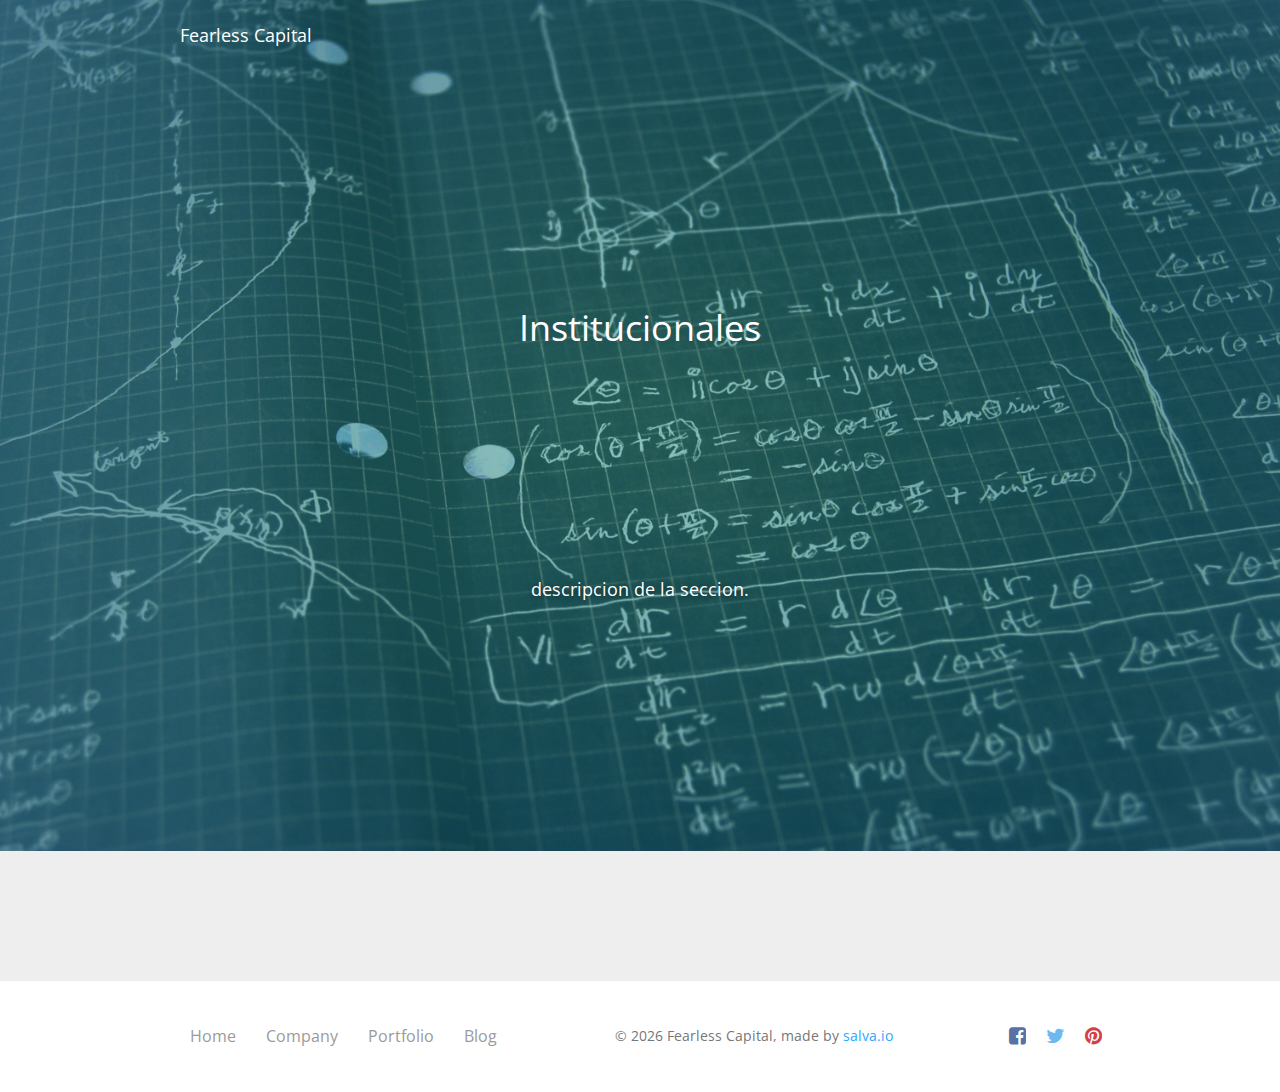
<file: institucionales.html>
<!DOCTYPE html>
<html lang="en">
  <head>
    <meta charset="utf-8" />
    <link rel="icon" type="image/png" href="./assets/img/favicon.ico" />
    <meta http-equiv="X-UA-Compatible" content="IE=edge,chrome=1" />
    <title>Institucionales</title>
    <meta
      content="width=device-width, initial-scale=1.0, maximum-scale=1.0, user-scalable=0"
      name="viewport"
    />
    <meta name="viewport" content="width=device-width" />

    <link href="./assets/css/bootstrap.css" rel="stylesheet" />
    <link href="./assets/css/landing-page.css" rel="stylesheet" />
    <!-- <link href="./assets/css/gaia.css" rel="stylesheet" /> -->

    <!--     Fonts and icons     -->
    <link
      href="https://maxcdn.bootstrapcdn.com/font-awesome/4.2.0/css/font-awesome.min.css"
      rel="stylesheet"
    />
    <link
      href="https://fonts.googleapis.com/css?family=Open+Sans:300italic,400,300"
      rel="stylesheet"
      type="text/css"
    />
    <link href="./assets/css/pe-icon-7-stroke.css" rel="stylesheet" />
  </head>

  <body class="landing-page landing-page1">
    <nav class="navbar navbar-transparent navbar-top" role="navigation">
      <div class="container">
        <!-- Brand and toggle get grouped for better mobile display -->
        <div class="navbar-header">
          <button
            id="menu-toggle"
            type="button"
            class="navbar-toggle"
            data-toggle="collapse"
            data-target="#example"
          >
            <span class="sr-only">Toggle navigation</span>
            <span class="icon-bar bar1"></span>
            <span class="icon-bar bar2"></span>
            <span class="icon-bar bar3"></span>
          </button>
          <a href="/">
            <div class="logo-container">
              <!-- <div class="logo">
              <img src="./assets/img/new_logo.png" alt="Creative Tim Logo">
            </div> -->
              <h2 class="brand" style="width: unset">
                Fearless Capital
              </h2>
            </div>
          </a>
        </div>

        <!-- Collect the nav links, forms, and other content for toggling -->
        <!-- <div class="collapse navbar-collapse" id="example">
        <ul class="nav navbar-nav navbar-right">
          <li>
            <a href="#">
              <i class="fa fa-facebook-square"></i>
              Like
            </a>
          </li>
          <li>
            <a href="#">
              <i class="fa fa-twitter"></i>
              Tweet
            </a>
          </li>
          <li>
            <a href="#">
              <i class="fa fa-pinterest"></i>
              Pin
            </a>
          </li>
        </ul>
      </div> -->
        <!-- /.navbar-collapse -->
      </div>
    </nav>

    <div class="wrapper">
      <div
        class="parallax filter-gradient blue"
        data-color="blue"
        style="max-height: 100vh;"
      >
        <!-- <div class="image" style="background-image: url('./assets/img/quantitative-trading-featured-image-main.jpg')">
      </div> -->
        <div class="parallax-background">
          <img
            class="parallax-background-image"
            src="./assets/img/quantitative-trading-featured-image-main.jpg"
          />
        </div>
        <div class="container">
          <div class="row">
            <!-- <div class="col-md-5 hidden-xs">
            <div class="parallax-image">
              <img class="phone" src="assets/img/template/iphone3.png" style="margin-top: 20px" />
            </div>
          </div> -->
            <div
              class="col-md-12"
              style="
              height: 100vh;
              display: flex;
              justify-content: center;
              flex-direction: column;
              color: white;
              text-align: center;
          "
            >
              <h2 id="title">Institucionales</h2>
              <div class="description">
                <h5>descripcion de la seccion.</h5>
              </div>
              <!-- <div class="buttons">
              <button class="btn btn-fill btn-neutral">
                <i class="fa fa-apple"></i> Appstore
              </button>
              <button class="btn btn-simple btn-neutral">
                <i class="fa fa-android"></i>
              </button>
              <button class="btn btn-simple btn-neutral">
                <i class="fa fa-windows"></i>
              </button>
            </div> -->
            </div>
          </div>
        </div>
      </div>
      <div class="section section-gray section-clients">
        <div class="container text-center">
          <h4 class="header-text"></h4>
          <div id="content"></div>
          <!-- <p>
          Build customer confidence by listing your users! Anyone who has used your service and has been pleased with it
          should have a place here! From Fortune 500 to start-ups, all your app enthusiasts will be glad to be featured
          in this section. Moreover, users will feel confident seing someone vouching for your product!<br>
        </p> -->
          <!-- <div class="logos">
          <ul class="list-unstyled">
            <li><img src="assets/img/logos/adobe.png" /></li>
            <li><img src="assets/img/logos/zendesk.png" /></li>
            <li><img src="assets/img/logos/ebay.png" /></i>
            <li><img src="assets/img/logos/evernote.png" /></li>
            <li><img src="assets/img/logos/airbnb.png" /></li>
            <li><img src="assets/img/logos/zappos.png" /></li>
          </ul>
        </div> -->
        </div>
      </div>

      <!-- <div class="section section-presentation">
      <div class="container">
        <div class="row">
          <div class="col-md-6">
            <div class="description">
              <h4 class="header-text">It's beautiful</h4>
              <p>And your app is also probably social, awesome, easy-to-use and vital to users. This is the place to
                enlist all the good things that your app has to share. Focus on the benefits that the uers will receive.
                Try to combine imaginery with text and show meaningful printscreens from your app, that will make it
                clear what exactly the basic functions are. </p>
              <p>Try to make it very clear for the people browsing the page that this product will enrich their life and
                will make a nice addition to the homescreen.
                <p>
            </div>
          </div>
          <div class="col-md-5 col-md-offset-1 hidden-xs">
            <img src="assets/img/template/mac.png" />
          </div>
        </div>
      </div>
    </div> -->

      <!-- 
    <div class="section section-demo">
      <div class="container">
        <div class="row">
          <div class="col-md-6">
            <div id="description-carousel" class="carousel fade" data-ride="carousel">
              <div class="carousel-inner">
                <div class="item">
                  <img src="assets/img/template/examples/home_33.jpg" alt="">
                </div>
                <div class="item active">
                  <img src="assets/img/template/examples/home_22.jpg" alt="">
                </div>
                <div class="item">
                  <img src="assets/img/template/examples/home_11.jpg" alt="">
                </div>
              </div>
              <ol class="carousel-indicators carousel-indicators-blue">
                <li data-target="#description-carousel" data-slide-to="0" class=""></li>
                <li data-target="#description-carousel" data-slide-to="1" class="active"></li>
                <li data-target="#description-carousel" data-slide-to="2" class=""></li>
              </ol>
            </div>
          </div>
          <div class="col-md-5 col-md-offset-1">
            <h4 class="header-text">Easy to integrate</h4>
            <p>
              With all the apps that users love! Make it easy for users to share, like, post and tweet their favourite
              things from the app. Be sure to let users know they continue to remain connected while using your app!
            </p>
            <a href="http://www.creative-tim.com/product/awesome-landing-page" id="Demo3" class="btn btn-fill btn-info"
              data-button="info">Get Free Demo</a>
          </div>
        </div>
      </div>
    </div> -->

      <!-- <div class="section section-features">
                <div class="container">
                    <h4 class="header-text text-center">Features</h4>
                    <div class="row">
                        <div class="col-md-4">
                            <div class="card card-blue">
                                <div class="icon">
                                    <i class="pe-7s-note2"></i>
                                </div>
                                <div class="text">
                                    <h4>Online Customers Management</h4>
                                    <p>All appointments sync with your Google calendar so your availability is always up to date. See your schedule at a glance from any device.</p>
                                </div>
                            </div>
                        </div>
                        <div class="col-md-4">
                            <div class="card card-blue">
                                <div class="icon">
                                    <i class="pe-7s-bell"></i>
                                </div>
                                <h4>Smart Notifications on hands</h4>
                                <p>Automatic text and email reminders make sure customers always remember their upcoming appointments.</p>
                            </div>
                        </div>
                        <div class="col-md-4">
                            <div class="card card-blue">
                                <div class="icon">
                                    <i class="pe-7s-graph1"></i>
                                </div>
                                <h4>Know your business better now</h4>
                                <p>Take payments and run your business on the go, in your store and then see how it all adds up with analytics.</p>
                            </div>
                        </div>
                    </div>
                </div>
            </div> -->

      <!-- <div class="section section-testimonial">
                <div class="container">
                    <h4 class="header-text text-center">What people think</h4>
                    <div id="carousel-example-generic" class="carousel fade" data-ride="carousel">
                        < !-- Wrapper for slides -- >
    <div class="carousel-inner" role="listbox">
      <div class="item">
        <div class="mask">
          <img src="assets/img/faces/face-4.jpg">
        </div>
        <div class="carousel-testimonial-caption">
          <p>Jay Z, Producer</p>
          <h3>"I absolutely love your app! It's truly amazing and looks awesome!"</h3>
        </div>
      </div>
      <div class="item active">
        <div class="mask">
          <img src="assets/img/faces/face-3.jpg">
        </div>
        <div class="carousel-testimonial-caption">
          <p>Drake, Artist</p>
          <h3>"This is one of the most awesome apps I've ever seen! Wish you luck Creative Tim!"</h3>
        </div>
      </div>
      <div class="item">
        <div class="mask">
          <img src="assets/img/faces/face-2.jpg">
        </div>
        <div class="carousel-testimonial-caption">
          <p>Rick Ross, Musician</p>
          <h3>"Loving this! Just picked it up the other day. Thank you for the work you put into this."</h3>
        </div>
      </div>
    </div>
    <ol class="carousel-indicators carousel-indicators-blue">
      <li data-target="#carousel-example-generic" data-slide-to="0" class="active"></li>
      <li data-target="#carousel-example-generic" data-slide-to="1"></li>
      <li data-target="#carousel-example-generic" data-slide-to="2"></li>
    </ol>
  </div>
  </div>
  </div> -->

      <!-- <div class="section section-no-padding">
                <div class="parallax filter-gradient blue" data-color="blue">
                    <div class="parallax-background">
                        <img class ="parallax-background-image" src="assets/img/template/bg3.jpg"/>
                    </div>
                    <div class="info">
                        <h1>Download this landing page for free!</h1>
                        <p>Beautiful multipurpose bootstrap landing page.</p>
                        <a href="http://www.creative-tim.com/product/awesome-landing-page" class="btn btn-neutral btn-lg btn-fill">DOWNLOAD</a>
                    </div>
                </div>
            </div> -->

      <footer class="footer">
        <div class="container">
          <nav class="pull-left">
            <ul>
              <li>
                <a href="#">
                  Home
                </a>
              </li>
              <li>
                <a href="#">
                  Company
                </a>
              </li>
              <li>
                <a href="#">
                  Portfolio
                </a>
              </li>
              <li>
                <a href="#">
                  Blog
                </a>
              </li>
            </ul>
          </nav>
          <div class="social-area pull-right">
            <a class="btn btn-social btn-facebook btn-simple">
              <i class="fa fa-facebook-square"></i>
            </a>
            <a class="btn btn-social btn-twitter btn-simple">
              <i class="fa fa-twitter"></i>
            </a>
            <a class="btn btn-social btn-pinterest btn-simple">
              <i class="fa fa-pinterest"></i>
            </a>
          </div>
          <div class="copyright">
            ©
            <script>
              document.write(new Date().getFullYear());
            </script>
            Fearless Capital, made by
            <a href="https://salva.io/" target="_blank">salva.io</a>
          </div>
        </div>
      </footer>
    </div>
  </body>
  <script src="./assets/js/jquery-1.10.2.js" type="text/javascript"></script>
  <script
    src="./assets/js/jquery-ui-1.10.4.custom.min.js"
    type="text/javascript"
  ></script>
  <script src="./assets/js/bootstrap.js" type="text/javascript"></script>
  <script
    src="./assets/js/awesome-landing-page.js"
    type="text/javascript"
  ></script>
</html>
</file>
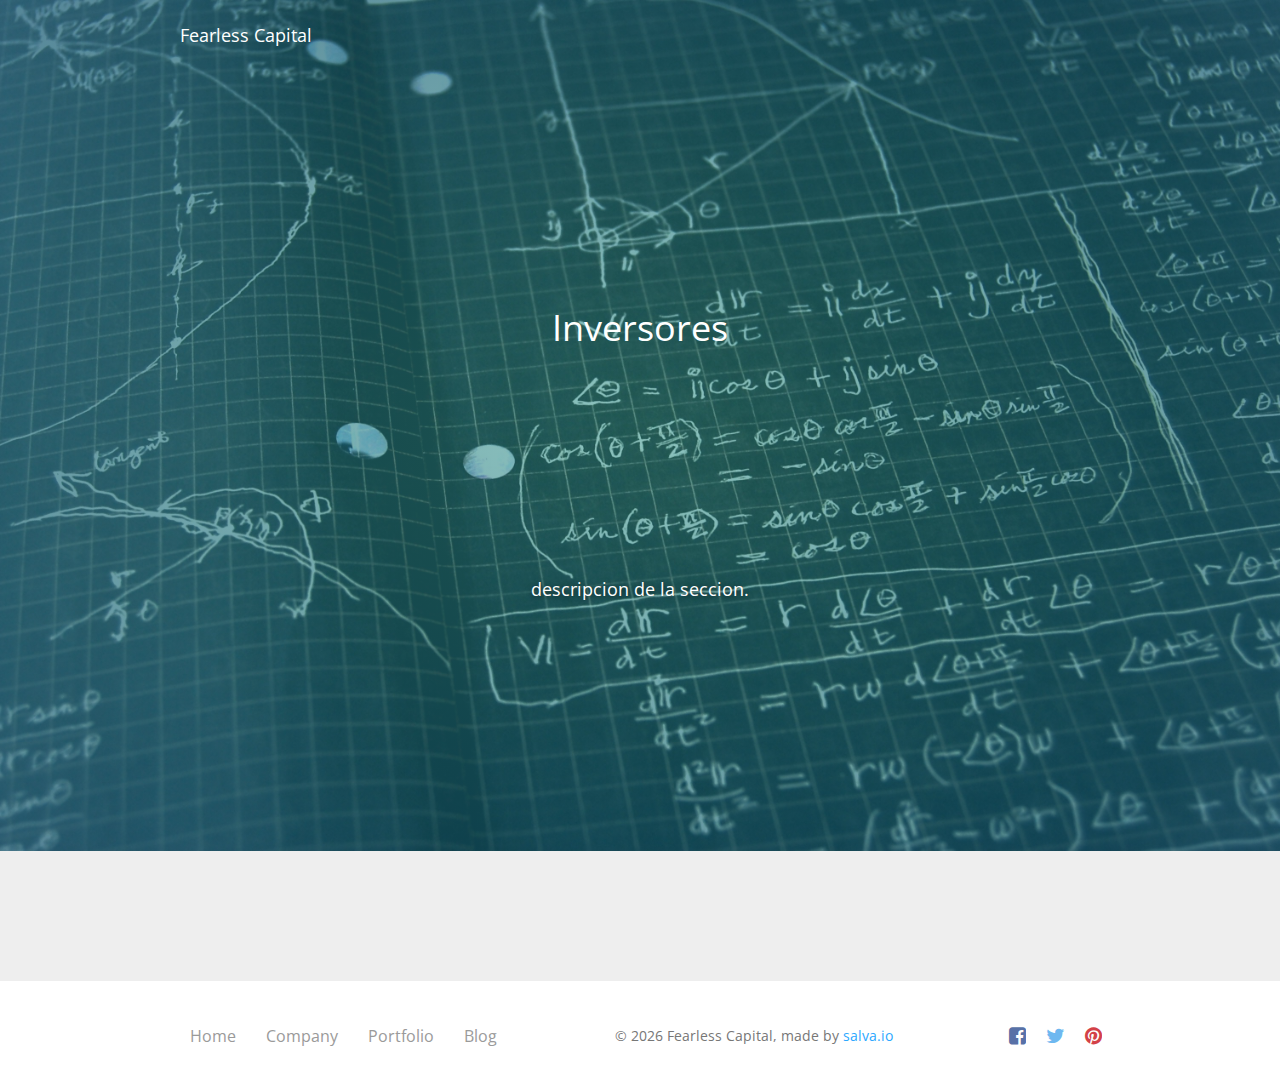
<file: inversores.html>
<!DOCTYPE html>
<html lang="en">
  <head>
    <meta charset="utf-8" />
    <link rel="icon" type="image/png" href="./assets/img/favicon.ico" />
    <meta http-equiv="X-UA-Compatible" content="IE=edge,chrome=1" />
    <title>Inversores</title>
    <meta
      content="width=device-width, initial-scale=1.0, maximum-scale=1.0, user-scalable=0"
      name="viewport"
    />
    <meta name="viewport" content="width=device-width" />

    <link href="./assets/css/bootstrap.css" rel="stylesheet" />
    <link href="./assets/css/landing-page.css" rel="stylesheet" />
    <!-- <link href="./assets/css/gaia.css" rel="stylesheet" /> -->

    <!--     Fonts and icons     -->
    <link
      href="https://maxcdn.bootstrapcdn.com/font-awesome/4.2.0/css/font-awesome.min.css"
      rel="stylesheet"
    />
    <link
      href="https://fonts.googleapis.com/css?family=Open+Sans:300italic,400,300"
      rel="stylesheet"
      type="text/css"
    />
    <link href="./assets/css/pe-icon-7-stroke.css" rel="stylesheet" />
  </head>

  <body class="landing-page landing-page1">
    <nav class="navbar navbar-transparent navbar-top" role="navigation">
      <div class="container">
        <!-- Brand and toggle get grouped for better mobile display -->
        <div class="navbar-header">
          <button
            id="menu-toggle"
            type="button"
            class="navbar-toggle"
            data-toggle="collapse"
            data-target="#example"
          >
            <span class="sr-only">Toggle navigation</span>
            <span class="icon-bar bar1"></span>
            <span class="icon-bar bar2"></span>
            <span class="icon-bar bar3"></span>
          </button>
          <a href="/">
            <div class="logo-container">
              <!-- <div class="logo">
              <img src="./assets/img/new_logo.png" alt="Creative Tim Logo">
            </div> -->
              <h2 class="brand" style="width: unset">
                Fearless Capital
              </h2>
            </div>
          </a>
        </div>

        <!-- Collect the nav links, forms, and other content for toggling -->
        <!-- <div class="collapse navbar-collapse" id="example">
        <ul class="nav navbar-nav navbar-right">
          <li>
            <a href="#">
              <i class="fa fa-facebook-square"></i>
              Like
            </a>
          </li>
          <li>
            <a href="#">
              <i class="fa fa-twitter"></i>
              Tweet
            </a>
          </li>
          <li>
            <a href="#">
              <i class="fa fa-pinterest"></i>
              Pin
            </a>
          </li>
        </ul>
      </div> -->
        <!-- /.navbar-collapse -->
      </div>
    </nav>

    <div class="wrapper">
      <div
        class="parallax filter-gradient blue"
        data-color="blue"
        style="max-height: 100vh;"
      >
        <!-- <div class="image" style="background-image: url('./assets/img/quantitative-trading-featured-image-main.jpg')">
      </div> -->
        <div class="parallax-background">
          <img
            class="parallax-background-image"
            src="./assets/img/quantitative-trading-featured-image-main.jpg"
          />
        </div>
        <div class="container">
          <div class="row">
            <!-- <div class="col-md-5 hidden-xs">
            <div class="parallax-image">
              <img class="phone" src="assets/img/template/iphone3.png" style="margin-top: 20px" />
            </div>
          </div> -->
            <div
              class="col-md-12"
              style="
              height: 100vh;
              display: flex;
              justify-content: center;
              flex-direction: column;
              color: white;
              text-align: center;
          "
            >
              <h2 id="title">Inversores</h2>
              <div class="description">
                <h5>descripcion de la seccion.</h5>
              </div>
              <!-- <div class="buttons">
              <button class="btn btn-fill btn-neutral">
                <i class="fa fa-apple"></i> Appstore
              </button>
              <button class="btn btn-simple btn-neutral">
                <i class="fa fa-android"></i>
              </button>
              <button class="btn btn-simple btn-neutral">
                <i class="fa fa-windows"></i>
              </button>
            </div> -->
            </div>
          </div>
        </div>
      </div>
      <div class="section section-gray section-clients">
        <div class="container text-center">
          <h4 class="header-text"></h4>
          <div id="content"></div>
          <!-- <p>
          Build customer confidence by listing your users! Anyone who has used your service and has been pleased with it
          should have a place here! From Fortune 500 to start-ups, all your app enthusiasts will be glad to be featured
          in this section. Moreover, users will feel confident seing someone vouching for your product!<br>
        </p> -->
          <!-- <div class="logos">
          <ul class="list-unstyled">
            <li><img src="assets/img/logos/adobe.png" /></li>
            <li><img src="assets/img/logos/zendesk.png" /></li>
            <li><img src="assets/img/logos/ebay.png" /></i>
            <li><img src="assets/img/logos/evernote.png" /></li>
            <li><img src="assets/img/logos/airbnb.png" /></li>
            <li><img src="assets/img/logos/zappos.png" /></li>
          </ul>
        </div> -->
        </div>
      </div>

      <!-- <div class="section section-presentation">
      <div class="container">
        <div class="row">
          <div class="col-md-6">
            <div class="description">
              <h4 class="header-text">It's beautiful</h4>
              <p>And your app is also probably social, awesome, easy-to-use and vital to users. This is the place to
                enlist all the good things that your app has to share. Focus on the benefits that the uers will receive.
                Try to combine imaginery with text and show meaningful printscreens from your app, that will make it
                clear what exactly the basic functions are. </p>
              <p>Try to make it very clear for the people browsing the page that this product will enrich their life and
                will make a nice addition to the homescreen.
                <p>
            </div>
          </div>
          <div class="col-md-5 col-md-offset-1 hidden-xs">
            <img src="assets/img/template/mac.png" />
          </div>
        </div>
      </div>
    </div> -->

      <!-- 
    <div class="section section-demo">
      <div class="container">
        <div class="row">
          <div class="col-md-6">
            <div id="description-carousel" class="carousel fade" data-ride="carousel">
              <div class="carousel-inner">
                <div class="item">
                  <img src="assets/img/template/examples/home_33.jpg" alt="">
                </div>
                <div class="item active">
                  <img src="assets/img/template/examples/home_22.jpg" alt="">
                </div>
                <div class="item">
                  <img src="assets/img/template/examples/home_11.jpg" alt="">
                </div>
              </div>
              <ol class="carousel-indicators carousel-indicators-blue">
                <li data-target="#description-carousel" data-slide-to="0" class=""></li>
                <li data-target="#description-carousel" data-slide-to="1" class="active"></li>
                <li data-target="#description-carousel" data-slide-to="2" class=""></li>
              </ol>
            </div>
          </div>
          <div class="col-md-5 col-md-offset-1">
            <h4 class="header-text">Easy to integrate</h4>
            <p>
              With all the apps that users love! Make it easy for users to share, like, post and tweet their favourite
              things from the app. Be sure to let users know they continue to remain connected while using your app!
            </p>
            <a href="http://www.creative-tim.com/product/awesome-landing-page" id="Demo3" class="btn btn-fill btn-info"
              data-button="info">Get Free Demo</a>
          </div>
        </div>
      </div>
    </div> -->

      <!-- <div class="section section-features">
                <div class="container">
                    <h4 class="header-text text-center">Features</h4>
                    <div class="row">
                        <div class="col-md-4">
                            <div class="card card-blue">
                                <div class="icon">
                                    <i class="pe-7s-note2"></i>
                                </div>
                                <div class="text">
                                    <h4>Online Customers Management</h4>
                                    <p>All appointments sync with your Google calendar so your availability is always up to date. See your schedule at a glance from any device.</p>
                                </div>
                            </div>
                        </div>
                        <div class="col-md-4">
                            <div class="card card-blue">
                                <div class="icon">
                                    <i class="pe-7s-bell"></i>
                                </div>
                                <h4>Smart Notifications on hands</h4>
                                <p>Automatic text and email reminders make sure customers always remember their upcoming appointments.</p>
                            </div>
                        </div>
                        <div class="col-md-4">
                            <div class="card card-blue">
                                <div class="icon">
                                    <i class="pe-7s-graph1"></i>
                                </div>
                                <h4>Know your business better now</h4>
                                <p>Take payments and run your business on the go, in your store and then see how it all adds up with analytics.</p>
                            </div>
                        </div>
                    </div>
                </div>
            </div> -->

      <!-- <div class="section section-testimonial">
                <div class="container">
                    <h4 class="header-text text-center">What people think</h4>
                    <div id="carousel-example-generic" class="carousel fade" data-ride="carousel">
                        < !-- Wrapper for slides -- >
    <div class="carousel-inner" role="listbox">
      <div class="item">
        <div class="mask">
          <img src="assets/img/faces/face-4.jpg">
        </div>
        <div class="carousel-testimonial-caption">
          <p>Jay Z, Producer</p>
          <h3>"I absolutely love your app! It's truly amazing and looks awesome!"</h3>
        </div>
      </div>
      <div class="item active">
        <div class="mask">
          <img src="assets/img/faces/face-3.jpg">
        </div>
        <div class="carousel-testimonial-caption">
          <p>Drake, Artist</p>
          <h3>"This is one of the most awesome apps I've ever seen! Wish you luck Creative Tim!"</h3>
        </div>
      </div>
      <div class="item">
        <div class="mask">
          <img src="assets/img/faces/face-2.jpg">
        </div>
        <div class="carousel-testimonial-caption">
          <p>Rick Ross, Musician</p>
          <h3>"Loving this! Just picked it up the other day. Thank you for the work you put into this."</h3>
        </div>
      </div>
    </div>
    <ol class="carousel-indicators carousel-indicators-blue">
      <li data-target="#carousel-example-generic" data-slide-to="0" class="active"></li>
      <li data-target="#carousel-example-generic" data-slide-to="1"></li>
      <li data-target="#carousel-example-generic" data-slide-to="2"></li>
    </ol>
  </div>
  </div>
  </div> -->

      <!-- <div class="section section-no-padding">
                <div class="parallax filter-gradient blue" data-color="blue">
                    <div class="parallax-background">
                        <img class ="parallax-background-image" src="assets/img/template/bg3.jpg"/>
                    </div>
                    <div class="info">
                        <h1>Download this landing page for free!</h1>
                        <p>Beautiful multipurpose bootstrap landing page.</p>
                        <a href="http://www.creative-tim.com/product/awesome-landing-page" class="btn btn-neutral btn-lg btn-fill">DOWNLOAD</a>
                    </div>
                </div>
            </div> -->

      <footer class="footer">
        <div class="container">
          <nav class="pull-left">
            <ul>
              <li>
                <a href="#">
                  Home
                </a>
              </li>
              <li>
                <a href="#">
                  Company
                </a>
              </li>
              <li>
                <a href="#">
                  Portfolio
                </a>
              </li>
              <li>
                <a href="#">
                  Blog
                </a>
              </li>
            </ul>
          </nav>
          <div class="social-area pull-right">
            <a class="btn btn-social btn-facebook btn-simple">
              <i class="fa fa-facebook-square"></i>
            </a>
            <a class="btn btn-social btn-twitter btn-simple">
              <i class="fa fa-twitter"></i>
            </a>
            <a class="btn btn-social btn-pinterest btn-simple">
              <i class="fa fa-pinterest"></i>
            </a>
          </div>
          <div class="copyright">
            ©
            <script>
              document.write(new Date().getFullYear());
            </script>
            Fearless Capital, made by
            <a href="https://salva.io/" target="_blank">salva.io</a>
          </div>
        </div>
      </footer>
    </div>
  </body>
  <script src="./assets/js/jquery-1.10.2.js" type="text/javascript"></script>
  <script
    src="./assets/js/jquery-ui-1.10.4.custom.min.js"
    type="text/javascript"
  ></script>
  <script src="./assets/js/bootstrap.js" type="text/javascript"></script>
  <script
    src="./assets/js/awesome-landing-page.js"
    type="text/javascript"
  ></script>
</html>
</file>
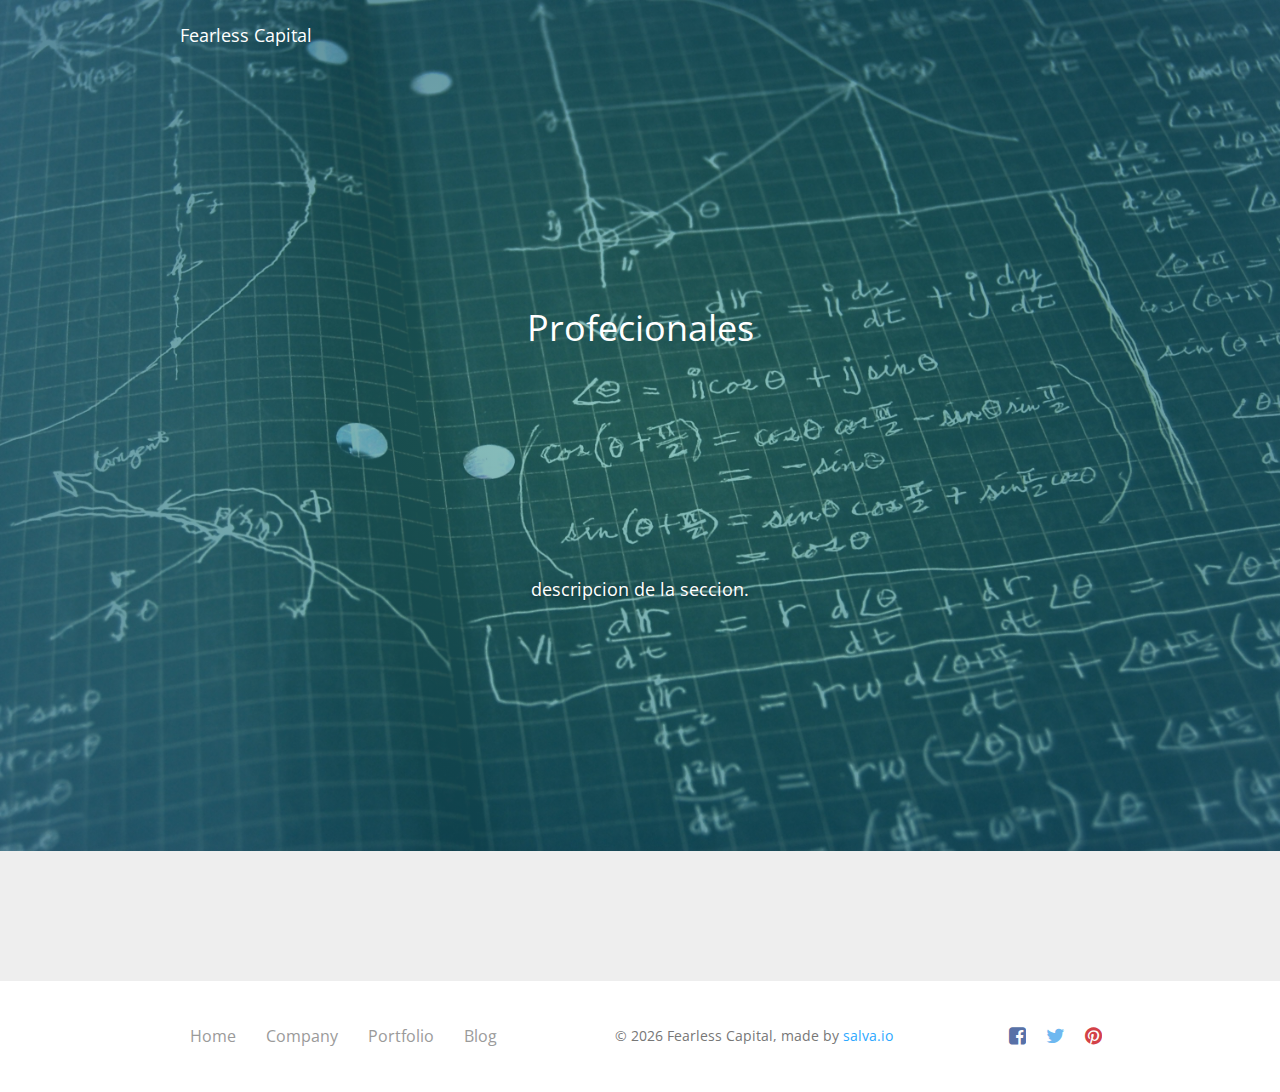
<file: profesionales.html>
<!DOCTYPE html>
<html lang="en">
  <head>
    <meta charset="utf-8" />
    <link rel="icon" type="image/png" href="./assets/img/favicon.ico" />
    <meta http-equiv="X-UA-Compatible" content="IE=edge,chrome=1" />
    <title>Profesionales</title>
    <meta
      content="width=device-width, initial-scale=1.0, maximum-scale=1.0, user-scalable=0"
      name="viewport"
    />
    <meta name="viewport" content="width=device-width" />

    <link href="./assets/css/bootstrap.css" rel="stylesheet" />
    <link href="./assets/css/landing-page.css" rel="stylesheet" />
    <!-- <link href="./assets/css/gaia.css" rel="stylesheet" /> -->

    <!--     Fonts and icons     -->
    <link
      href="https://maxcdn.bootstrapcdn.com/font-awesome/4.2.0/css/font-awesome.min.css"
      rel="stylesheet"
    />
    <link
      href="https://fonts.googleapis.com/css?family=Open+Sans:300italic,400,300"
      rel="stylesheet"
      type="text/css"
    />
    <link href="./assets/css/pe-icon-7-stroke.css" rel="stylesheet" />
  </head>

  <body class="landing-page landing-page1">
    <nav class="navbar navbar-transparent navbar-top" role="navigation">
      <div class="container">
        <!-- Brand and toggle get grouped for better mobile display -->
        <div class="navbar-header">
          <button
            id="menu-toggle"
            type="button"
            class="navbar-toggle"
            data-toggle="collapse"
            data-target="#example"
          >
            <span class="sr-only">Toggle navigation</span>
            <span class="icon-bar bar1"></span>
            <span class="icon-bar bar2"></span>
            <span class="icon-bar bar3"></span>
          </button>
          <a href="/">
            <div class="logo-container">
              <!-- <div class="logo">
              <img src="./assets/img/new_logo.png" alt="Creative Tim Logo">
            </div> -->
              <h2 class="brand" style="width: unset">
                Fearless Capital
              </h2>
            </div>
          </a>
        </div>

        <!-- Collect the nav links, forms, and other content for toggling -->
        <!-- <div class="collapse navbar-collapse" id="example">
        <ul class="nav navbar-nav navbar-right">
          <li>
            <a href="#">
              <i class="fa fa-facebook-square"></i>
              Like
            </a>
          </li>
          <li>
            <a href="#">
              <i class="fa fa-twitter"></i>
              Tweet
            </a>
          </li>
          <li>
            <a href="#">
              <i class="fa fa-pinterest"></i>
              Pin
            </a>
          </li>
        </ul>
      </div> -->
        <!-- /.navbar-collapse -->
      </div>
    </nav>

    <div class="wrapper">
      <div
        class="parallax filter-gradient blue"
        data-color="blue"
        style="max-height: 100vh;"
      >
        <!-- <div class="image" style="background-image: url('./assets/img/quantitative-trading-featured-image-main.jpg')">
      </div> -->
        <div class="parallax-background">
          <img
            class="parallax-background-image"
            src="./assets/img/quantitative-trading-featured-image-main.jpg"
          />
        </div>
        <div class="container">
          <div class="row">
            <!-- <div class="col-md-5 hidden-xs">
            <div class="parallax-image">
              <img class="phone" src="assets/img/template/iphone3.png" style="margin-top: 20px" />
            </div>
          </div> -->
            <div
              class="col-md-12"
              style="
              height: 100vh;
              display: flex;
              justify-content: center;
              flex-direction: column;
              color: white;
              text-align: center;
          "
            >
              <h2 id="title">Profecionales</h2>
              <div class="description">
                <h5>descripcion de la seccion.</h5>
              </div>
              <!-- <div class="buttons">
              <button class="btn btn-fill btn-neutral">
                <i class="fa fa-apple"></i> Appstore
              </button>
              <button class="btn btn-simple btn-neutral">
                <i class="fa fa-android"></i>
              </button>
              <button class="btn btn-simple btn-neutral">
                <i class="fa fa-windows"></i>
              </button>
            </div> -->
            </div>
          </div>
        </div>
      </div>
      <div class="section section-gray section-clients">
        <div class="container text-center">
          <h4 class="header-text"></h4>
          <div id="content"></div>
          <!-- <p>
          Build customer confidence by listing your users! Anyone who has used your service and has been pleased with it
          should have a place here! From Fortune 500 to start-ups, all your app enthusiasts will be glad to be featured
          in this section. Moreover, users will feel confident seing someone vouching for your product!<br>
        </p> -->
          <!-- <div class="logos">
          <ul class="list-unstyled">
            <li><img src="assets/img/logos/adobe.png" /></li>
            <li><img src="assets/img/logos/zendesk.png" /></li>
            <li><img src="assets/img/logos/ebay.png" /></i>
            <li><img src="assets/img/logos/evernote.png" /></li>
            <li><img src="assets/img/logos/airbnb.png" /></li>
            <li><img src="assets/img/logos/zappos.png" /></li>
          </ul>
        </div> -->
        </div>
      </div>

      <!-- <div class="section section-presentation">
      <div class="container">
        <div class="row">
          <div class="col-md-6">
            <div class="description">
              <h4 class="header-text">It's beautiful</h4>
              <p>And your app is also probably social, awesome, easy-to-use and vital to users. This is the place to
                enlist all the good things that your app has to share. Focus on the benefits that the uers will receive.
                Try to combine imaginery with text and show meaningful printscreens from your app, that will make it
                clear what exactly the basic functions are. </p>
              <p>Try to make it very clear for the people browsing the page that this product will enrich their life and
                will make a nice addition to the homescreen.
                <p>
            </div>
          </div>
          <div class="col-md-5 col-md-offset-1 hidden-xs">
            <img src="assets/img/template/mac.png" />
          </div>
        </div>
      </div>
    </div> -->

      <!-- 
    <div class="section section-demo">
      <div class="container">
        <div class="row">
          <div class="col-md-6">
            <div id="description-carousel" class="carousel fade" data-ride="carousel">
              <div class="carousel-inner">
                <div class="item">
                  <img src="assets/img/template/examples/home_33.jpg" alt="">
                </div>
                <div class="item active">
                  <img src="assets/img/template/examples/home_22.jpg" alt="">
                </div>
                <div class="item">
                  <img src="assets/img/template/examples/home_11.jpg" alt="">
                </div>
              </div>
              <ol class="carousel-indicators carousel-indicators-blue">
                <li data-target="#description-carousel" data-slide-to="0" class=""></li>
                <li data-target="#description-carousel" data-slide-to="1" class="active"></li>
                <li data-target="#description-carousel" data-slide-to="2" class=""></li>
              </ol>
            </div>
          </div>
          <div class="col-md-5 col-md-offset-1">
            <h4 class="header-text">Easy to integrate</h4>
            <p>
              With all the apps that users love! Make it easy for users to share, like, post and tweet their favourite
              things from the app. Be sure to let users know they continue to remain connected while using your app!
            </p>
            <a href="http://www.creative-tim.com/product/awesome-landing-page" id="Demo3" class="btn btn-fill btn-info"
              data-button="info">Get Free Demo</a>
          </div>
        </div>
      </div>
    </div> -->

      <!-- <div class="section section-features">
                <div class="container">
                    <h4 class="header-text text-center">Features</h4>
                    <div class="row">
                        <div class="col-md-4">
                            <div class="card card-blue">
                                <div class="icon">
                                    <i class="pe-7s-note2"></i>
                                </div>
                                <div class="text">
                                    <h4>Online Customers Management</h4>
                                    <p>All appointments sync with your Google calendar so your availability is always up to date. See your schedule at a glance from any device.</p>
                                </div>
                            </div>
                        </div>
                        <div class="col-md-4">
                            <div class="card card-blue">
                                <div class="icon">
                                    <i class="pe-7s-bell"></i>
                                </div>
                                <h4>Smart Notifications on hands</h4>
                                <p>Automatic text and email reminders make sure customers always remember their upcoming appointments.</p>
                            </div>
                        </div>
                        <div class="col-md-4">
                            <div class="card card-blue">
                                <div class="icon">
                                    <i class="pe-7s-graph1"></i>
                                </div>
                                <h4>Know your business better now</h4>
                                <p>Take payments and run your business on the go, in your store and then see how it all adds up with analytics.</p>
                            </div>
                        </div>
                    </div>
                </div>
            </div> -->

      <!-- <div class="section section-testimonial">
                <div class="container">
                    <h4 class="header-text text-center">What people think</h4>
                    <div id="carousel-example-generic" class="carousel fade" data-ride="carousel">
                        < !-- Wrapper for slides -- >
    <div class="carousel-inner" role="listbox">
      <div class="item">
        <div class="mask">
          <img src="assets/img/faces/face-4.jpg">
        </div>
        <div class="carousel-testimonial-caption">
          <p>Jay Z, Producer</p>
          <h3>"I absolutely love your app! It's truly amazing and looks awesome!"</h3>
        </div>
      </div>
      <div class="item active">
        <div class="mask">
          <img src="assets/img/faces/face-3.jpg">
        </div>
        <div class="carousel-testimonial-caption">
          <p>Drake, Artist</p>
          <h3>"This is one of the most awesome apps I've ever seen! Wish you luck Creative Tim!"</h3>
        </div>
      </div>
      <div class="item">
        <div class="mask">
          <img src="assets/img/faces/face-2.jpg">
        </div>
        <div class="carousel-testimonial-caption">
          <p>Rick Ross, Musician</p>
          <h3>"Loving this! Just picked it up the other day. Thank you for the work you put into this."</h3>
        </div>
      </div>
    </div>
    <ol class="carousel-indicators carousel-indicators-blue">
      <li data-target="#carousel-example-generic" data-slide-to="0" class="active"></li>
      <li data-target="#carousel-example-generic" data-slide-to="1"></li>
      <li data-target="#carousel-example-generic" data-slide-to="2"></li>
    </ol>
  </div>
  </div>
  </div> -->

      <!-- <div class="section section-no-padding">
                <div class="parallax filter-gradient blue" data-color="blue">
                    <div class="parallax-background">
                        <img class ="parallax-background-image" src="assets/img/template/bg3.jpg"/>
                    </div>
                    <div class="info">
                        <h1>Download this landing page for free!</h1>
                        <p>Beautiful multipurpose bootstrap landing page.</p>
                        <a href="http://www.creative-tim.com/product/awesome-landing-page" class="btn btn-neutral btn-lg btn-fill">DOWNLOAD</a>
                    </div>
                </div>
            </div> -->

      <footer class="footer">
        <div class="container">
          <nav class="pull-left">
            <ul>
              <li>
                <a href="#">
                  Home
                </a>
              </li>
              <li>
                <a href="#">
                  Company
                </a>
              </li>
              <li>
                <a href="#">
                  Portfolio
                </a>
              </li>
              <li>
                <a href="#">
                  Blog
                </a>
              </li>
            </ul>
          </nav>
          <div class="social-area pull-right">
            <a class="btn btn-social btn-facebook btn-simple">
              <i class="fa fa-facebook-square"></i>
            </a>
            <a class="btn btn-social btn-twitter btn-simple">
              <i class="fa fa-twitter"></i>
            </a>
            <a class="btn btn-social btn-pinterest btn-simple">
              <i class="fa fa-pinterest"></i>
            </a>
          </div>
          <div class="copyright">
            ©
            <script>
              document.write(new Date().getFullYear());
            </script>
            Fearless Capital, made by
            <a href="https://salva.io/" target="_blank">salva.io</a>
          </div>
        </div>
      </footer>
    </div>
  </body>
  <script src="./assets/js/jquery-1.10.2.js" type="text/javascript"></script>
  <script
    src="./assets/js/jquery-ui-1.10.4.custom.min.js"
    type="text/javascript"
  ></script>
  <script src="./assets/js/bootstrap.js" type="text/javascript"></script>
  <script
    src="./assets/js/awesome-landing-page.js"
    type="text/javascript"
  ></script>
</html>
</file>
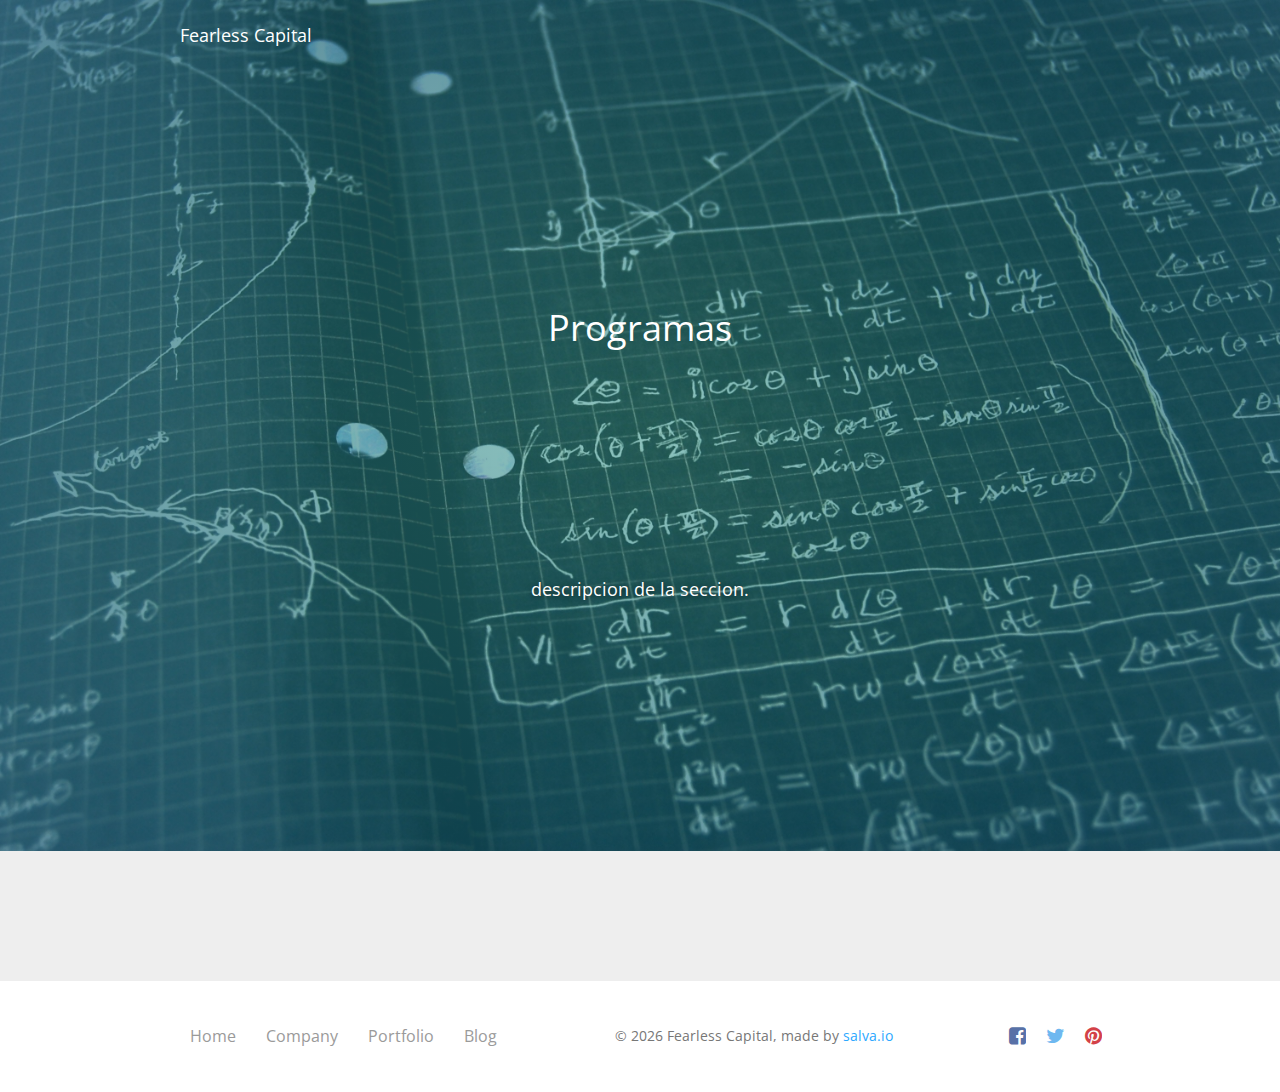
<file: programas.html>
<!DOCTYPE html>
<html lang="en">
  <head>
    <meta charset="utf-8" />
    <link rel="icon" type="image/png" href="./assets/img/favicon.ico" />
    <meta http-equiv="X-UA-Compatible" content="IE=edge,chrome=1" />
    <title>Programas</title>
    <meta
      content="width=device-width, initial-scale=1.0, maximum-scale=1.0, user-scalable=0"
      name="viewport"
    />
    <meta name="viewport" content="width=device-width" />

    <link href="./assets/css/bootstrap.css" rel="stylesheet" />
    <link href="./assets/css/landing-page.css" rel="stylesheet" />
    <!-- <link href="./assets/css/gaia.css" rel="stylesheet" /> -->

    <!--     Fonts and icons     -->
    <link
      href="https://maxcdn.bootstrapcdn.com/font-awesome/4.2.0/css/font-awesome.min.css"
      rel="stylesheet"
    />
    <link
      href="https://fonts.googleapis.com/css?family=Open+Sans:300italic,400,300"
      rel="stylesheet"
      type="text/css"
    />
    <link href="./assets/css/pe-icon-7-stroke.css" rel="stylesheet" />
  </head>

  <body class="landing-page landing-page1">
    <nav class="navbar navbar-transparent navbar-top" role="navigation">
      <div class="container">
        <!-- Brand and toggle get grouped for better mobile display -->
        <div class="navbar-header">
          <button
            id="menu-toggle"
            type="button"
            class="navbar-toggle"
            data-toggle="collapse"
            data-target="#example"
          >
            <span class="sr-only">Toggle navigation</span>
            <span class="icon-bar bar1"></span>
            <span class="icon-bar bar2"></span>
            <span class="icon-bar bar3"></span>
          </button>
          <a href="/">
            <div class="logo-container">
              <!-- <div class="logo">
              <img src="./assets/img/new_logo.png" alt="Creative Tim Logo">
            </div> -->
              <h2 class="brand" style="width: unset">
                Fearless Capital
              </h2>
            </div>
          </a>
        </div>

        <!-- Collect the nav links, forms, and other content for toggling -->
        <!-- <div class="collapse navbar-collapse" id="example">
        <ul class="nav navbar-nav navbar-right">
          <li>
            <a href="#">
              <i class="fa fa-facebook-square"></i>
              Like
            </a>
          </li>
          <li>
            <a href="#">
              <i class="fa fa-twitter"></i>
              Tweet
            </a>
          </li>
          <li>
            <a href="#">
              <i class="fa fa-pinterest"></i>
              Pin
            </a>
          </li>
        </ul>
      </div> -->
        <!-- /.navbar-collapse -->
      </div>
    </nav>

    <div class="wrapper">
      <div
        class="parallax filter-gradient blue"
        data-color="blue"
        style="max-height: 100vh;"
      >
        <!-- <div class="image" style="background-image: url('./assets/img/quantitative-trading-featured-image-main.jpg')">
      </div> -->
        <div class="parallax-background">
          <img
            class="parallax-background-image"
            src="./assets/img/quantitative-trading-featured-image-main.jpg"
          />
        </div>
        <div class="container">
          <div class="row">
            <!-- <div class="col-md-5 hidden-xs">
            <div class="parallax-image">
              <img class="phone" src="assets/img/template/iphone3.png" style="margin-top: 20px" />
            </div>
          </div> -->
            <div
              class="col-md-12"
              style="
              height: 100vh;
              display: flex;
              justify-content: center;
              flex-direction: column;
              color: white;
              text-align: center;
          "
            >
              <h2 id="title">Programas</h2>
              <div class="description">
                <h5>descripcion de la seccion.</h5>
              </div>
              <!-- <div class="buttons">
              <button class="btn btn-fill btn-neutral">
                <i class="fa fa-apple"></i> Appstore
              </button>
              <button class="btn btn-simple btn-neutral">
                <i class="fa fa-android"></i>
              </button>
              <button class="btn btn-simple btn-neutral">
                <i class="fa fa-windows"></i>
              </button>
            </div> -->
            </div>
          </div>
        </div>
      </div>
      <div class="section section-gray section-clients">
        <div class="container text-center">
          <h4 class="header-text"></h4>
          <div id="content"></div>
          <!-- <p>
          Build customer confidence by listing your users! Anyone who has used your service and has been pleased with it
          should have a place here! From Fortune 500 to start-ups, all your app enthusiasts will be glad to be featured
          in this section. Moreover, users will feel confident seing someone vouching for your product!<br>
        </p> -->
          <!-- <div class="logos">
          <ul class="list-unstyled">
            <li><img src="assets/img/logos/adobe.png" /></li>
            <li><img src="assets/img/logos/zendesk.png" /></li>
            <li><img src="assets/img/logos/ebay.png" /></i>
            <li><img src="assets/img/logos/evernote.png" /></li>
            <li><img src="assets/img/logos/airbnb.png" /></li>
            <li><img src="assets/img/logos/zappos.png" /></li>
          </ul>
        </div> -->
        </div>
      </div>

      <!-- <div class="section section-presentation">
      <div class="container">
        <div class="row">
          <div class="col-md-6">
            <div class="description">
              <h4 class="header-text">It's beautiful</h4>
              <p>And your app is also probably social, awesome, easy-to-use and vital to users. This is the place to
                enlist all the good things that your app has to share. Focus on the benefits that the uers will receive.
                Try to combine imaginery with text and show meaningful printscreens from your app, that will make it
                clear what exactly the basic functions are. </p>
              <p>Try to make it very clear for the people browsing the page that this product will enrich their life and
                will make a nice addition to the homescreen.
                <p>
            </div>
          </div>
          <div class="col-md-5 col-md-offset-1 hidden-xs">
            <img src="assets/img/template/mac.png" />
          </div>
        </div>
      </div>
    </div> -->

      <!-- 
    <div class="section section-demo">
      <div class="container">
        <div class="row">
          <div class="col-md-6">
            <div id="description-carousel" class="carousel fade" data-ride="carousel">
              <div class="carousel-inner">
                <div class="item">
                  <img src="assets/img/template/examples/home_33.jpg" alt="">
                </div>
                <div class="item active">
                  <img src="assets/img/template/examples/home_22.jpg" alt="">
                </div>
                <div class="item">
                  <img src="assets/img/template/examples/home_11.jpg" alt="">
                </div>
              </div>
              <ol class="carousel-indicators carousel-indicators-blue">
                <li data-target="#description-carousel" data-slide-to="0" class=""></li>
                <li data-target="#description-carousel" data-slide-to="1" class="active"></li>
                <li data-target="#description-carousel" data-slide-to="2" class=""></li>
              </ol>
            </div>
          </div>
          <div class="col-md-5 col-md-offset-1">
            <h4 class="header-text">Easy to integrate</h4>
            <p>
              With all the apps that users love! Make it easy for users to share, like, post and tweet their favourite
              things from the app. Be sure to let users know they continue to remain connected while using your app!
            </p>
            <a href="http://www.creative-tim.com/product/awesome-landing-page" id="Demo3" class="btn btn-fill btn-info"
              data-button="info">Get Free Demo</a>
          </div>
        </div>
      </div>
    </div> -->

      <!-- <div class="section section-features">
                <div class="container">
                    <h4 class="header-text text-center">Features</h4>
                    <div class="row">
                        <div class="col-md-4">
                            <div class="card card-blue">
                                <div class="icon">
                                    <i class="pe-7s-note2"></i>
                                </div>
                                <div class="text">
                                    <h4>Online Customers Management</h4>
                                    <p>All appointments sync with your Google calendar so your availability is always up to date. See your schedule at a glance from any device.</p>
                                </div>
                            </div>
                        </div>
                        <div class="col-md-4">
                            <div class="card card-blue">
                                <div class="icon">
                                    <i class="pe-7s-bell"></i>
                                </div>
                                <h4>Smart Notifications on hands</h4>
                                <p>Automatic text and email reminders make sure customers always remember their upcoming appointments.</p>
                            </div>
                        </div>
                        <div class="col-md-4">
                            <div class="card card-blue">
                                <div class="icon">
                                    <i class="pe-7s-graph1"></i>
                                </div>
                                <h4>Know your business better now</h4>
                                <p>Take payments and run your business on the go, in your store and then see how it all adds up with analytics.</p>
                            </div>
                        </div>
                    </div>
                </div>
            </div> -->

      <!-- <div class="section section-testimonial">
                <div class="container">
                    <h4 class="header-text text-center">What people think</h4>
                    <div id="carousel-example-generic" class="carousel fade" data-ride="carousel">
                        < !-- Wrapper for slides -- >
    <div class="carousel-inner" role="listbox">
      <div class="item">
        <div class="mask">
          <img src="assets/img/faces/face-4.jpg">
        </div>
        <div class="carousel-testimonial-caption">
          <p>Jay Z, Producer</p>
          <h3>"I absolutely love your app! It's truly amazing and looks awesome!"</h3>
        </div>
      </div>
      <div class="item active">
        <div class="mask">
          <img src="assets/img/faces/face-3.jpg">
        </div>
        <div class="carousel-testimonial-caption">
          <p>Drake, Artist</p>
          <h3>"This is one of the most awesome apps I've ever seen! Wish you luck Creative Tim!"</h3>
        </div>
      </div>
      <div class="item">
        <div class="mask">
          <img src="assets/img/faces/face-2.jpg">
        </div>
        <div class="carousel-testimonial-caption">
          <p>Rick Ross, Musician</p>
          <h3>"Loving this! Just picked it up the other day. Thank you for the work you put into this."</h3>
        </div>
      </div>
    </div>
    <ol class="carousel-indicators carousel-indicators-blue">
      <li data-target="#carousel-example-generic" data-slide-to="0" class="active"></li>
      <li data-target="#carousel-example-generic" data-slide-to="1"></li>
      <li data-target="#carousel-example-generic" data-slide-to="2"></li>
    </ol>
  </div>
  </div>
  </div> -->

      <!-- <div class="section section-no-padding">
                <div class="parallax filter-gradient blue" data-color="blue">
                    <div class="parallax-background">
                        <img class ="parallax-background-image" src="assets/img/template/bg3.jpg"/>
                    </div>
                    <div class="info">
                        <h1>Download this landing page for free!</h1>
                        <p>Beautiful multipurpose bootstrap landing page.</p>
                        <a href="http://www.creative-tim.com/product/awesome-landing-page" class="btn btn-neutral btn-lg btn-fill">DOWNLOAD</a>
                    </div>
                </div>
            </div> -->

      <footer class="footer">
        <div class="container">
          <nav class="pull-left">
            <ul>
              <li>
                <a href="#">
                  Home
                </a>
              </li>
              <li>
                <a href="#">
                  Company
                </a>
              </li>
              <li>
                <a href="#">
                  Portfolio
                </a>
              </li>
              <li>
                <a href="#">
                  Blog
                </a>
              </li>
            </ul>
          </nav>
          <div class="social-area pull-right">
            <a class="btn btn-social btn-facebook btn-simple">
              <i class="fa fa-facebook-square"></i>
            </a>
            <a class="btn btn-social btn-twitter btn-simple">
              <i class="fa fa-twitter"></i>
            </a>
            <a class="btn btn-social btn-pinterest btn-simple">
              <i class="fa fa-pinterest"></i>
            </a>
          </div>
          <div class="copyright">
            ©
            <script>
              document.write(new Date().getFullYear());
            </script>
            Fearless Capital, made by
            <a href="https://salva.io/" target="_blank">salva.io</a>
          </div>
        </div>
      </footer>
    </div>
  </body>
  <script src="./assets/js/jquery-1.10.2.js" type="text/javascript"></script>
  <script
    src="./assets/js/jquery-ui-1.10.4.custom.min.js"
    type="text/javascript"
  ></script>
  <script src="./assets/js/bootstrap.js" type="text/javascript"></script>
  <script
    src="./assets/js/awesome-landing-page.js"
    type="text/javascript"
  ></script>
</html>
</file>
<file: assets/css/landing-page.css>
/*!

 =========================================================
 * Awesome Landing Page - v1.2.2
 =========================================================
 
 * Product Page: https://www.creative-tim.com/product/awesome-landing-page
 * Copyright 2017 Creative Tim (http://www.creative-tim.com)
 * Licensed under MIT (https://github.com/creativetimofficial/awesome-landing-page/blob/master/LICENSE.md)
 
 =========================================================
 
 * The above copyright notice and this permission notice shall be included in all copies or substantial portions of the Software.
 */

/*           Font Smoothing      */
h1, .h1, h2, .h2, h3, .h3, h4, .h4, h5, .h5, h6, .h6, p, .navbar, .brand, .btn-simple, a, .td-name, td {
  -moz-osx-font-smoothing: grayscale;
  -webkit-font-smoothing: antialiased;
  font-family: "Helvetica Neue","Open Sans",Arial,sans-serif;
}

h1, .h1, h2, .h2, h3, .h3, h4, .h4 {
  font-weight: 400;
  margin: 30px 0 15px;
}

h1, .h1 {
  font-size: 52px;
}

h2, .h2 {
  font-size: 36px;
}

h3, .h3 {
  font-size: 28px;
  margin: 20px 0 10px;
}

h4, .h4 {
  font-size: 22px;
  line-height: 30px;
}

h5, .h5 {
  font-size: 18px;
  margin-bottom: 15px;
}

h6, .h6 {
  font-size: 14px;
  font-weight: 600;
  text-transform: uppercase;
}

p {
  font-size: 16px;
  line-height: 1.5;
}

/*     General overwrite     */
body {
  font-family: "Helvetica Neue","Open Sans",Arial,sans-serif;
}

a {
  color: #2ca8ff;
}
a:hover, a:focus {
  color: #109cff;
  text-decoration: none;
}

a:focus, a:active {
  outline: 0;
}

.navbar {
  -webkit-transition: all 300ms linear;
  -moz-transition: all 300ms linear;
  -o-transition: all 300ms linear;
  -ms-transition: all 300ms linear;
  transition: all 300ms linear;
}

.btn-hover, i {
  -webkit-transition: all 150ms linear;
  -moz-transition: all 150ms linear;
  -o-transition: all 150ms linear;
  -ms-transition: all 150ms linear;
  transition: all 150ms linear;
}

.fa {
  width: 18px;
  text-align: center;
}

.btn {
  border-width: 2px;
  background-color: transparent;
  font-weight: 400;
  opacity: 0.8;
  filter: alpha(opacity=80);
  padding: 8px 16px;
  border-color: #888888;
  color: #888888;
}
.btn:hover, .btn:focus, .btn:active, .btn.active, .open > .btn.dropdown-toggle {
  background-color: transparent;
  color: #777777;
  border-color: #777777;
}
.btn:disabled, .btn[disabled], .btn.disabled {
  background-color: transparent;
  border-color: #888888;
}
.btn.btn-fill {
  color: white;
  background-color: #888888;
  opacity: 1;
  filter: alpha(opacity=100);
}
.btn.btn-fill:hover, .btn.btn-fill:focus, .btn.btn-fill:active, .btn.btn-fill.active, .open > .btn.btn-fill.dropdown-toggle {
  background-color: #777777;
  color: white;
}
.btn.btn-fill .caret {
  border-top-color: white;
}
.btn .caret {
  border-top-color: #888888;
}
.btn:hover, .btn:focus {
  opacity: 1;
  filter: alpha(opacity=100);
  outline: 0 !important;
}
.btn:active, .btn.active, .open > .btn.dropdown-toggle {
  -webkit-box-shadow: none;
  box-shadow: none;
  outline: 0 !important;
}
.btn.btn-icon {
  padding: 8px;
}

.btn-primary {
  border-color: #3472f7;
  color: #3472f7;
}
.btn-primary:hover, .btn-primary:focus, .btn-primary:active, .btn-primary.active, .open > .btn-primary.dropdown-toggle {
  background-color: transparent;
  color: #1d62f0;
  border-color: #1d62f0;
}
.btn-primary:disabled, .btn-primary[disabled], .btn-primary.disabled {
  background-color: transparent;
  border-color: #3472f7;
}
.btn-primary.btn-fill {
  color: white;
  background-color: #3472f7;
  opacity: 1;
  filter: alpha(opacity=100);
}
.btn-primary.btn-fill:hover, .btn-primary.btn-fill:focus, .btn-primary.btn-fill:active, .btn-primary.btn-fill.active, .open > .btn-primary.btn-fill.dropdown-toggle {
  background-color: #1d62f0;
  color: white;
}
.btn-primary.btn-fill .caret {
  border-top-color: white;
}
.btn-primary .caret {
  border-top-color: #3472f7;
}

.btn-success {
  border-color: #3ABE41;
  color: #3ABE41;
}
.btn-success:hover, .btn-success:focus, .btn-success:active, .btn-success.active, .open > .btn-success.dropdown-toggle {
  background-color: transparent;
  color: #3ABE41;
  border-color: #34aa3a;
}
.btn-success:disabled, .btn-success[disabled], .btn-success.disabled {
  background-color: transparent;
  border-color: #3ABE41;
}
.btn-success.btn-fill {
  color: white;
  background-color: #3ABE41;
  opacity: 1;
  filter: alpha(opacity=100);
}
.btn-success.btn-fill:hover, .btn-success.btn-fill:focus, .btn-success.btn-fill:active, .btn-success.btn-fill.active, .open > .btn-success.btn-fill.dropdown-toggle {
  background-color: #34aa3a;
  color: white;
}
.btn-success.btn-fill .caret {
  border-top-color: white;
}
.btn-success .caret {
  border-top-color: #3ABE41;
}

.btn-info {
  border-color: #2ca8ff;
  color: #2ca8ff;
}
.btn-info:hover, .btn-info:focus, .btn-info:active, .btn-info.active, .open > .btn-info.dropdown-toggle {
  background-color: transparent;
  color: #109cff;
  border-color: #109cff;
}
.btn-info:disabled, .btn-info[disabled], .btn-info.disabled {
  background-color: transparent;
  border-color: #2ca8ff;
}
.btn-info.btn-fill {
  color: white;
  background-color: #2ca8ff;
  opacity: 1;
  filter: alpha(opacity=100);
}
.btn-info.btn-fill:hover, .btn-info.btn-fill:focus, .btn-info.btn-fill:active, .btn-info.btn-fill.active, .open > .btn-info.btn-fill.dropdown-toggle {
  background-color: #109cff;
  color: white;
}
.btn-info.btn-fill .caret {
  border-top-color: white;
}
.btn-info .caret {
  border-top-color: #2ca8ff;
}

.btn-warning {
  border-color: #FFA17F;
  color: #FFA17F;
}
.btn-warning:hover, .btn-warning:focus, .btn-warning:active, .btn-warning.active, .open > .btn-warning.dropdown-toggle {
  background-color: transparent;
  color: #ff967f;
  border-color: #ff967f;
}
.btn-warning:disabled, .btn-warning[disabled], .btn-warning.disabled {
  background-color: transparent;
  border-color: #ff9500;
}
.btn-warning.btn-fill {
  color: white;
  background-color: #FFA17F;
  opacity: 1;
  filter: alpha(opacity=100);
}
.btn-warning.btn-fill:hover, .btn-warning.btn-fill:focus, .btn-warning.btn-fill:active, .btn-warning.btn-fill.active, .open > .btn-warning.btn-fill.dropdown-toggle {
  background-color: #ff967f;
  color: white;
}
.btn-warning.btn-fill .caret {
  border-top-color: white;
}
.btn-warning .caret {
  border-top-color: #ff9500;
}

.btn-danger {
  border-color: #E01724;
  color: #E01724;
}
.btn-danger:hover, .btn-danger:focus, .btn-danger:active, .btn-danger.active, .open > .btn-danger.dropdown-toggle {
  background-color: transparent;
  color: #C91420;
  border-color: #C91420;
}
.btn-danger:disabled, .btn-danger[disabled], .btn-danger.disabled {
  background-color: transparent;
  border-color: #E01724;
}
.btn-danger.btn-fill {
  color: white;
  background-color: #E01724;
  opacity: 1;
  filter: alpha(opacity=100);
}
.btn-danger.btn-fill:hover, .btn-danger.btn-fill:focus, .btn-danger.btn-fill:active, .btn-danger.btn-fill.active, .open > .btn-danger.btn-fill.dropdown-toggle {
  background-color: #C91420;
  color: white;
}
.btn-danger.btn-fill .caret {
  border-top-color: white;
}
.btn-danger .caret {
  border-top-color: #E01724;
}

.btn-neutral {
  border-color: white;
  color: white;
}
.btn-neutral:hover, .btn-neutral:focus, .btn-neutral:active, .btn-neutral.active, .open > .btn-neutral.dropdown-toggle {
  background-color: transparent;
  color: white;
  border-color: white;
}
.btn-neutral:disabled, .btn-neutral[disabled], .btn-neutral.disabled {
  background-color: transparent;
  border-color: white;
}
.btn-neutral.btn-fill {
  color: white;
  background-color: white;
  opacity: 1;
  filter: alpha(opacity=100);
}
.btn-neutral.btn-fill:hover, .btn-neutral.btn-fill:focus, .btn-neutral.btn-fill:active, .btn-neutral.btn-fill.active, .open > .btn-neutral.btn-fill.dropdown-toggle {
  background-color: white;
  color: white;
}
.btn-neutral.btn-fill .caret {
  border-top-color: white;
}
.btn-neutral .caret {
  border-top-color: white;
}
.btn-neutral:active, .btn-neutral.active, .open > .btn-neutral.dropdown-toggle {
  background-color: white;
  color: #888888;
}
.btn-neutral.btn-fill, .btn-neutral.btn-fill:hover, .btn-neutral.btn-fill:focus {
  color: #888888;
}
.btn-neutral.btn-simple:active, .btn-neutral.btn-simple.active {
  background-color: transparent;
}

.btn:disabled, .btn[disabled], .btn.disabled {
  opacity: 0.5;
  filter: alpha(opacity=50);
}

.btn-round {
  border-width: 1px;
  border-radius: 30px !important;
  padding: 9px 18px;
}
.btn-round.btn-icon {
  padding: 9px;
}

.btn-simple {
  border: 0;
  font-size: 16px;
  padding: 8px 16px;
}
.btn-simple.btn-icon {
  padding: 8px;
}

.btn-lg {
  font-size: 18px;
  border-radius: 6px;
  padding: 14px 30px;
  font-weight: 400;
}
.btn-lg.btn-round {
  padding: 15px 30px;
}
.btn-lg.btn-simple {
  padding: 16px 30px;
}

.btn-sm {
  font-size: 12px;
  border-radius: 3px;
  padding: 5px 10px;
}
.btn-sm.btn-round {
  padding: 6px 10px;
}
.btn-sm.btn-simple {
  padding: 7px 10px;
}

.btn-xs {
  font-size: 12px;
  border-radius: 3px;
  padding: 1px 5px;
}
.btn-xs.btn-round {
  padding: 2px 5px;
}
.btn-xs.btn-simple {
  padding: 3px 5px;
}

.btn-wd {
  min-width: 140px;
}

.btn-group.select {
  width: 100%;
}

.btn-group.select .btn {
  text-align: left;
}

.btn-group.select .caret {
  position: absolute;
  top: 50%;
  margin-top: -1px;
  right: 8px;
}

.section {
  padding: 30px 0;
  position: relative;
  background-color: #FFFFFF;
}

.section-gray {
  background-color: #EEEEEE;
}

.section-white {
  background-color: #FFFFFF;
}

.navbar {
  border: 0;
  font-size: 16px;
}
.navbar .navbar-brand {
  font-weight: 600;
  margin: 5px 0px;
  padding: 20px 15px;
  font-size: 20px;
}
.navbar .navbar-nav > li > a {
  padding: 10px 15px;
  margin: 15px 3px;
}
.navbar .navbar-nav > li > a.btn {
  margin: 15px 3px;
  padding: 8px 16px;
}
.navbar .navbar-nav > li > a.btn-round {
  margin: 16px 3px;
}
.navbar .navbar-nav > li > a [class^="fa"] {
  font-size: 19px;
  position: relative;
  top: 1px;
}
.navbar .btn {
  margin: 15px 3px;
  font-size: 14px;
}
.navbar .btn-simple {
  font-size: 16px;
}

.navbar-transparent .navbar-brand, [class*="navbar-ct"] .navbar-brand {
  color: white;
  opacity: 0.9;
  filter: alpha(opacity=90);
}
.navbar-transparent .navbar-brand:focus, .navbar-transparent .navbar-brand:hover, [class*="navbar-ct"] .navbar-brand:focus, [class*="navbar-ct"] .navbar-brand:hover {
  background-color: transparent;
  opacity: 1;
  filter: alpha(opacity=100);
}
.navbar-transparent .navbar-nav > li > a, [class*="navbar-ct"] .navbar-nav > li > a {
  color: white;
  border-color: white;
  opacity: 0.8;
  filter: alpha(opacity=80);
}
.navbar-transparent .navbar-nav > .active > a,
.navbar-transparent .navbar-nav > .active > a:hover,
.navbar-transparent .navbar-nav > .active > a:focus,
.navbar-transparent .navbar-nav > li > a:hover,
.navbar-transparent .navbar-nav > li > a:focus, [class*="navbar-ct"] .navbar-nav > .active > a,
[class*="navbar-ct"] .navbar-nav > .active > a:hover,
[class*="navbar-ct"] .navbar-nav > .active > a:focus,
[class*="navbar-ct"] .navbar-nav > li > a:hover,
[class*="navbar-ct"] .navbar-nav > li > a:focus {
  background-color: transparent;
  border-radius: 3px;
  color: white;
  opacity: 1;
  filter: alpha(opacity=100);
}
.navbar-transparent .navbar-nav > .dropdown > a .caret,
.navbar-transparent .navbar-nav > .dropdown > a:hover .caret,
.navbar-transparent .navbar-nav > .dropdown > a:focus .caret, [class*="navbar-ct"] .navbar-nav > .dropdown > a .caret,
[class*="navbar-ct"] .navbar-nav > .dropdown > a:hover .caret,
[class*="navbar-ct"] .navbar-nav > .dropdown > a:focus .caret {
  border-bottom-color: white;
  border-top-color: white;
}
.navbar-transparent .navbar-nav > .open > a,
.navbar-transparent .navbar-nav > .open > a:hover,
.navbar-transparent .navbar-nav > .open > a:focus, [class*="navbar-ct"] .navbar-nav > .open > a,
[class*="navbar-ct"] .navbar-nav > .open > a:hover,
[class*="navbar-ct"] .navbar-nav > .open > a:focus {
  background-color: transparent;
  color: white;
  opacity: 1;
  filter: alpha(opacity=100);
}
.navbar-transparent .btn-default, [class*="navbar-ct"] .btn-default {
  color: white;
  border-color: white;
}
.navbar-transparent .btn-default.btn-fill, [class*="navbar-ct"] .btn-default.btn-fill {
  color: #9a9a9a;
  background-color: white;
  opacity: 0.9;
  filter: alpha(opacity=90);
}
.navbar-transparent .btn-default.btn-fill:hover,
.navbar-transparent .btn-default.btn-fill:focus,
.navbar-transparent .btn-default.btn-fill:active,
.navbar-transparent .btn-default.btn-fill.active,
.navbar-transparent .open .dropdown-toggle.btn-fill.btn-default, [class*="navbar-ct"] .btn-default.btn-fill:hover,
[class*="navbar-ct"] .btn-default.btn-fill:focus,
[class*="navbar-ct"] .btn-default.btn-fill:active,
[class*="navbar-ct"] .btn-default.btn-fill.active,
[class*="navbar-ct"] .open .dropdown-toggle.btn-fill.btn-default {
  border-color: white;
  opacity: 1;
  filter: alpha(opacity=100);
}

.navbar-transparent .dropdown-menu .divider {
  background-color: rgba(255, 255, 255, 0.2);
}

.footer {
  background-color: white;
  line-height: 20px;
}
.footer nav > ul {
  list-style: none;
  margin: 0;
  padding: 0;
  font-weight: normal;
}
.footer nav > ul a:not(.btn) {
  color: #9a9a9a;
  display: block;
  margin-bottom: 3px;
}
.footer nav > ul a:not(.btn):hover, .footer nav > ul a:not(.btn):focus {
  color: #777777;
}
.footer .social-area {
  padding: 15px 0;
}
.footer .social-area h5 {
  padding-bottom: 15px;
}
.footer .social-area > a:not(.btn) {
  color: #9a9a9a;
  display: inline-block;
  vertical-align: top;
  padding: 10px 5px;
  font-size: 20px;
  font-weight: normal;
  line-height: 20px;
  text-align: center;
}
.footer .social-area > a:not(.btn):hover, .footer .social-area > a:not(.btn):focus {
  color: #777777;
}
.footer .copyright {
  color: #777777;
  padding: 10px 15px;
  margin: 15px 3px;
  line-height: 20px;
  text-align: center;
}
.footer hr {
  border-color: #dddddd;
}
.footer .title {
  color: #777777;
}

.footer:not(.footer-big) nav > ul {
  font-size: 16px;
}
.footer:not(.footer-big) nav > ul li {
  margin-left: 20px;
  float: left;
}
.footer:not(.footer-big) nav > ul a {
  padding: 10px 0px;
  margin: 15px 10px 15px 0px;
}

.footer-default {
  background-color: whitesmoke;
}

.btn-social {
  opacity: 0.85;
  padding: 8px 9px;
}
.btn-social .fa {
  font-size: 18px;
  vertical-align: middle;
  display: inline-block;
}
.btn-social.btn-simple {
  padding: 9px 5px;
  font-size: 16px;
}
.btn-social.btn-simple .fa {
  font-size: 20px;
  position: relative;
  top: -2px;
  width: 24px;
}

.btn-facebook {
  border-color: #3b5998;
  color: #3b5998;
}
.btn-facebook:hover, .btn-facebook:focus, .btn-facebook:active, .btn-facebook.active, .open > .btn-facebook.dropdown-toggle {
  background-color: transparent;
  color: #3b5998;
  border-color: #3b5998;
  opacity: 1;
}
.btn-facebook:disabled, .btn-facebook[disabled], .btn-facebook.disabled {
  background-color: transparent;
  border-color: #3b5998;
}
.btn-facebook.btn-fill {
  color: white;
  background-color: #3b5998;
  opacity: 0.9;
}
.btn-facebook.btn-fill:hover, .btn-facebook.btn-fill:focus, .btn-facebook.btn-fill:active, .btn-facebook.btn-fill.active, .open > .btn-facebook.btn-fill.dropdown-toggle {
  background-color: #3b5998;
  color: white;
  opacity: 1;
}

.btn-twitter {
  border-color: #55acee;
  color: #55acee;
}
.btn-twitter:hover, .btn-twitter:focus, .btn-twitter:active, .btn-twitter.active, .open > .btn-twitter.dropdown-toggle {
  background-color: transparent;
  color: #55acee;
  border-color: #55acee;
  opacity: 1;
}
.btn-twitter:disabled, .btn-twitter[disabled], .btn-twitter.disabled {
  background-color: transparent;
  border-color: #55acee;
}
.btn-twitter.btn-fill {
  color: white;
  background-color: #55acee;
  opacity: 0.9;
}
.btn-twitter.btn-fill:hover, .btn-twitter.btn-fill:focus, .btn-twitter.btn-fill:active, .btn-twitter.btn-fill.active, .open > .btn-twitter.btn-fill.dropdown-toggle {
  background-color: #55acee;
  color: white;
  opacity: 1;
}

.btn-pinterest {
  border-color: #cc2127;
  color: #cc2127;
}
.btn-pinterest:hover, .btn-pinterest:focus, .btn-pinterest:active, .btn-pinterest.active, .open > .btn-pinterest.dropdown-toggle {
  background-color: transparent;
  color: #cc2127;
  border-color: #cc2127;
  opacity: 1;
}
.btn-pinterest:disabled, .btn-pinterest[disabled], .btn-pinterest.disabled {
  background-color: transparent;
  border-color: #cc2127;
}
.btn-pinterest.btn-fill {
  color: white;
  background-color: #cc2127;
  opacity: 0.9;
}
.btn-pinterest.btn-fill:hover, .btn-pinterest.btn-fill:focus, .btn-pinterest.btn-fill:active, .btn-pinterest.btn-fill.active, .open > .btn-pinterest.btn-fill.dropdown-toggle {
  background-color: #cc2127;
  color: white;
  opacity: 1;
}
.border-top{
  border-top: 1px solid #e2e2e2;
}

.parallax .parallax-image  {
  width: 100%;
  position: relative;
  height: 100%;
 
}

.parallax .parallax-image.second-image{
  position: absolute;
  right: -200px;
  top: 0;
}

.landing-page ol{
  font-weight: 300;
}

.landing-page .section p{
  margin-top: 30px;
  line-height: 28px;
  font-size: 18px;
  font-weight: 200;
}
.landing-page .section-description h5 {
  margin-top: 40px;
}
.landing-page .img-container {
  border-radius: 10px;
  overflow: hidden;
}
.landing-page .img-container img {
  width: 100%;
}
.landing-page .section-testimonials .carousel-control {
  left: -70px;
}
.landing-page .section-testimonials .carousel-control .fa {
  top: 40%;
}
.landing-page .section-testimonials .carousel-control.right {
  right: -40px;
  left: auto;
}
.landing-page .section-clients {
  padding: 50px 0;
}
.landing-page .section-clients .info .icon {
  background: transparent;
}
.landing-page .section-clients .icon i {
  color: #AAAAAA;
}
.landing-page .section-clients h3 {
  margin-top: 10px;
}
.landing-page .social-line {
  border-bottom: 1px solid #dddddd;
}
.landing-page .carousel-indicators {
  bottom: -50px;
}
.landing-page .carousel-indicators li {
  margin: 1px 10px;
  border-color: #888888;
}
.landing-page .carousel-indicators .active{
  background-color: #888888;
}
.landing-page .carousel-indicators.carousel-indicators-blue li {
  border-color: #00bbff;
}
.landing-page .carousel-indicators.carousel-indicators-blue .active {
  background-color: #00bbff;
}
.landing-page .carousel-indicators.carousel-indicators-green li {
  border-color: #3ABE41;
}
.landing-page .carousel-indicators.carousel-indicators-green .active {
  background-color: #3ABE41;
}
.landing-page .carousel-indicators.carousel-indicators-orange li {
  border-color: #FFA17F;
}
.landing-page .carousel-indicators.carousel-indicators-orange .active {
  background-color: #FFA17F;
}
.landing-page .carousel-indicators.carousel-indicators-red li {
  border-color: #E01724;
}
.landing-page .carousel-indicators.carousel-indicators-red .active {
  background-color: #E01724;
}
.landing-page .carousel-inner > .item > img,
.landing-page .carousel-inner > .item > a > img {
  display: block;
  margin: 0 auto;
  height: auto;
  border-radius: 10px;
  width: 100%;
}
.landing-page .carousel.fade {
  opacity: 1;
}
.landing-page .carousel.fade .item {
  -moz-transition: opacity ease-in-out .7s;
  -o-transition: opacity ease-in-out .7s;
  -webkit-transition: opacity ease-in-out .7s;
  transition: opacity ease-in-out .7s;
  left: 0 !important;
  opacity: 0;
  top: 0;
  position: absolute;
  width: 100%;
  display: block !important;
  z-index: 1;
}
.landing-page .carousel.fade .item:first-child {
  top: auto;
  position: relative;
}
.landing-page .carousel.fade .item.active {
  opacity: 1;
  -moz-transition: opacity ease-in-out .7s;
  -o-transition: opacity ease-in-out .7s;
  -webkit-transition: opacity ease-in-out .7s;
  transition: opacity ease-in-out .7s;
  z-index: 2;
}


.logo-container .logo{
    overflow: hidden;
    border-radius: 50%;
    border: 1px solid #333333;
    width: 50px; 
    float: left;
}

.logo-container .brand{
    font-size: 18px;
    color: #FFFFFF;
    line-height: 20px;
    float: left;
    margin-left: 10px;
    margin-top: 5px;
    width: 50px;
    height: 50px;
}
.logo-container{
    margin-top: 10px;
}
.logo-container .logo img{
    width: 100%;
}

.landing-page1 .container{
  max-width: 970px;
} 

.landing-page2 .container{
  max-width: 1170px;
}

 .header-text{
      text-transform: uppercase;
      font-weight: 200;
      color: #333;
      margin-bottom: 20px;
      font-size: 30px;
      position: relative;
      line-height: 24px;
}

.landing-page .navbar-top {
  position: absolute;
  top: 0;
  right: 0;
  left: 0;
  z-index: 1030;
}

.landing-page .parallax {
  width: 100%;
  /* height: 630px; */
  overflow: hidden;
  display: block;
  background-size: 100%;
}

.landing-page .parallax .container{
  z-index: 2;
  position: absolute;
  top: 0;
  margin-left: auto;
  margin-right: auto;
  left: 0;
  right: 0;
}

.filter-gradient{
  position: relative;
}
.filter-gradient:after{
    background-size: 2000px;
    position: absolute;
    left: 0;
    top: 0;
    width: 100%;
    height: 100%;
    display: block;
    z-index: 1;
    content: "";
    opacity: .7;
}
.filter-gradient.gray:after{
/* IE9 SVG, needs conditional override of 'filter' to 'none' */
background: url([data-uri]);
background: -moz-linear-gradient(top,  rgba(35,37,38,1) 0%, rgba(65,67,69,0.87) 100%); /* FF3.6+ */
background: -webkit-gradient(linear, left top, left bottom, color-stop(0%,rgba(35,37,38,1)), color-stop(100%,rgba(65,67,69,0.87))); /* Chrome,Safari4+ */
background: -webkit-linear-gradient(top,  rgba(35,37,38,1) 0%,rgba(65,67,69,0.87) 100%); /* Chrome10+,Safari5.1+ */
background: -o-linear-gradient(top,  rgba(35,37,38,1) 0%,rgba(65,67,69,0.87) 100%); /* Opera 11.10+ */
background: -ms-linear-gradient(top,  rgba(35,37,38,1) 0%,rgba(65,67,69,0.87) 100%); /* IE10+ */
background: linear-gradient(to bottom,  rgba(35,37,38,1) 0%,rgba(65,67,69,0.87) 100%); /* W3C */
filter: progid:DXImageTransform.Microsoft.gradient( startColorstr='#232526', endColorstr='#de414345',GradientType=0 ); /* IE6-8 */

}
.filter-gradient.blue:after{
    background: rgba(54, 151, 142, 0.8) ; /* Old browsers */
    background: -moz-radial-gradient(center, ellipse cover,  #1e5799 0%, rgba(54, 151, 142, 0.8)  0%, #0C526C 100%, #3d7eaa 100%, #182848 100%, #6e48aa 100%, #6e48aa 100%); /* FF3.6+ */
    background: -webkit-gradient(radial, center center, 0px, center center, 100%, color-stop(0%,#1e5799), color-stop(0%,rgba(54, 151, 142, 0.8) ), color-stop(100%,#0C526C), color-stop(100%,#3d7eaa), color-stop(100%,#182848), color-stop(100%,#6e48aa), color-stop(100%,#6e48aa)); /* Chrome,Safari4+ */
    background: -webkit-radial-gradient(center, ellipse cover,  #1e5799 0%,rgba(54, 151, 142, 0.8)  0%,#0C526C 100%,#3d7eaa 100%,#182848 100%,#6e48aa 100%,#6e48aa 100%); /* Chrome10+,Safari5.1+ */
    background: -o-radial-gradient(center, ellipse cover,  #1e5799 0%,rgba(54, 151, 142, 0.8)  0%,#0C526C 100%,#3d7eaa 100%,#182848 100%,#6e48aa 100%,#6e48aa 100%); /* Opera 12+ */
    background: -ms-radial-gradient(center, ellipse cover,  #1e5799 0%,rgba(54, 151, 142, 0.8)  0%,#0C526C 100%,#3d7eaa 100%,#182848 100%,#6e48aa 100%,#6e48aa 100%); /* IE10+ */
    background: radial-gradient(ellipse at center,  #1e5799 0%,rgba(54, 151, 142, 0.8)  0%,#0C526C 100%,#3d7eaa 100%,#182848 100%,#6e48aa 100%,#6e48aa 100%); /* W3C */
    filter: progid:DXImageTransform.Microsoft.gradient( startColorstr='rgba(54, 151, 142, 0.8) ', endColorstr='#6e48aa',GradientType=1 ); /* IE6-9 fallback on horizontal gradient */
}
.filter-gradient.green:after{
/* IE9 SVG, needs conditional override of 'filter' to 'none' */
background: url([data-uri]);
background: -moz-linear-gradient(45deg,  rgba(52,143,80,1) 0%, rgba(86, 211, 146, 0.75) 100%); /* FF3.6+ */
background: -webkit-gradient(linear, left bottom, right top, color-stop(0%,rgba(52,143,80,1)), color-stop(100%,rgba(86, 211, 146, 0.75))); /* Chrome,Safari4+ */
background: -webkit-linear-gradient(45deg,  rgba(52,143,80,1) 0%,rgba(86, 211, 146, 0.75) 100%); /* Chrome10+,Safari5.1+ */
background: -o-linear-gradient(45deg,  rgba(52,143,80,1) 0%,rgba(86, 211, 146, 0.75) 100%); /* Opera 11.10+ */
background: -ms-linear-gradient(45deg,  rgba(52,143,80,1) 0%,rgba(86, 211, 146, 0.75) 100%); /* IE10+ */
background: linear-gradient(45deg,  rgba(52,143,80,1) 0%,rgba(86, 211, 146, 0.75) 100%); /* W3C */
filter: progid:DXImageTransform.Microsoft.gradient( startColorstr='#348f50', endColorstr='#de56b4d3',GradientType=1 ); /* IE6-8 fallback on horizontal gradient */

}
.filter-gradient.orange:after{
/* IE9 SVG, needs conditional override of 'filter' to 'none' */
background: url([data-uri]);
background: -moz-linear-gradient(top,  rgba(255,161,127,1) 0%, rgba(0,34,62,0.87) 100%); /* FF3.6+ */
background: -webkit-gradient(linear, left top, left bottom, color-stop(0%,rgba(255,161,127,1)), color-stop(100%,rgba(0,34,62,0.87))); /* Chrome,Safari4+ */
background: -webkit-linear-gradient(top,  rgba(255,161,127,1) 0%,rgba(0,34,62,0.87) 100%); /* Chrome10+,Safari5.1+ */
background: -o-linear-gradient(top,  rgba(255,161,127,1) 0%,rgba(0,34,62,0.87) 100%); /* Opera 11.10+ */
background: -ms-linear-gradient(top,  rgba(255,161,127,1) 0%,rgba(0,34,62,0.87) 100%); /* IE10+ */
background: linear-gradient(to bottom,  rgba(255,161,127,1) 0%,rgba(0,34,62,0.87) 100%); /* W3C */
filter: progid:DXImageTransform.Microsoft.gradient( startColorstr='#ffa17f', endColorstr='#de00223e',GradientType=0 ); /* IE6-8 */

}
.filter-gradient.red:after{
/* IE9 SVG, needs conditional override of 'filter' to 'none' */
background: url([data-uri]);
background: -moz-radial-gradient(center, ellipse cover,  rgba(224, 23, 36, 0.7)  1%, rgba(86,17,17,1) 100%); /* FF3.6+ */
background: -webkit-gradient(radial, center center, 0px, center center, 100%, color-stop(1%,rgba(224, 23, 36, 0.7) ), color-stop(100%,rgba(86,17,17,1))); /* Chrome,Safari4+ */
background: -webkit-radial-gradient(center, ellipse cover,  rgba(224, 23, 36, 0.7)  1%,rgba(86,17,17,1) 100%); /* Chrome10+,Safari5.1+ */
background: -o-radial-gradient(center, ellipse cover,  rgba(224, 23, 36, 0.7)  1%,rgba(86,17,17,1) 100%); /* Opera 12+ */
background: -ms-radial-gradient(center, ellipse cover,  rgba(224, 23, 36, 0.7)  1%,rgba(86,17,17,1) 100%); /* IE10+ */
background: radial-gradient(ellipse at center,  rgba(224, 23, 36, 0.7)  1%,rgba(86,17,17,1) 100%); /* W3C */
filter: progid:DXImageTransform.Microsoft.gradient( startColorstr='#de8e0009', endColorstr='#561111',GradientType=1 ); /* IE6-8 fallback on horizontal gradient */

}
.section-no-padding{
  padding-bottom: 0;
}

.landing-page .footer{
  padding: 20px 0;
}
.landing-page .parallax .parallax-background{
  position: relative;
  z-index: 1;
  width: 100%;
  height: 100%;
}
.landing-page .parallax .parallax-background img{
  width: 100%;
  height: auto;
  position: relative;
}
.landing-page .parallax .parallax-image{
  width: 100%;
  margin: 0 auto;
  margin-top: 145px;
  float: right;
  text-align: center;
}

.landing-page .parallax .parallax-image img {
  height: auto;
  width: 100%;
}

.landing-page .parallax .parallax-image img.phone{
  width: 80%;
  float: right;
}

.landing-page .parallax .parallax-background img.flipped{
   -moz-transform: scaleX(-1);
        -o-transform: scaleX(-1);
        -webkit-transform: scaleX(-1);
        transform: scaleX(-1);
        filter: FlipH;
        -ms-filter: "FlipH";
}

.landing-page .parallax .parallax-image .screen {
  position: absolute;
  z-index: 3;
}

.landing-page .parallax .description{
  margin-top: 200px;
  color: white;
  padding: 5px;
}

.landing-page .section-presentation .description{
  padding: 50px 5px 0;
}

.landing-page .parallax .description h2{
  text-shadow: 0 1px 5px rgba(0,0,0,0.2);
  font-weight: 200;
  font-size: 40px;
}

.landing-page .parallax .description h5 {
  line-height: 1.4;
  font-weight: 400;
  text-shadow: 0 1px 5px rgba(0,0,0,0.5);
  font-size: 18px;
}

.landing-page .parallax .buttons{
  width: 100%;
  display: inline-block;
  margin-top: 40px;
  }

  .landing-page .parallax .buttons h4{
    color: white;
    display: inline-block;
  }

  .landing-page .parallax .buttons h4 ~ .btn{
    margin-top: -10px;
    margin-left: 20px;
  }

  .landing-page .parallax .buttons .btn-simple{
    font-size: 30px;
  }



  .landing-page .logos {
    width: 100%;
    margin: 0 auto;
    text-align: center;
  }
  .landing-page .logos ul{
    display: block;
    width: 100%;
    margin: 0px auto;
    padding-top: 48px;
  }
   .landing-page .logos li{
    display: inline-block;
    margin: 0 17px;
   }

   .landing-page .section-presentation {
    overflow: hidden;
    width: 100%;
    min-height: 600px;
    margin-top: 30px;
   }

   .landing-page .section-presentation img{
    position: absolute;
    top: 0;
    left: 0;
    height: 600px;
   }

   .landing-page .section-presentation .iphone-presentation {
    position: relative;
    margin: 0 auto;
    width: 100%;
    height: auto;
   }

   .landing-page .section-no-padding .parallax {
    color: white;
    position: relative;
    overflow: hidden;
    width: 100%;
    height: 600px;
    text-align: center;
   }
 
   .landing-page .section-no-padding .parallax .info{
    position: absolute;
    left: 50%;
    -webkit-transform: translateX(-50%);
    -moz-transform:    translateX(-50%);
    -ms-transform:     translateX(-50%);
    -o-transform:      translateX(-50%);
    transform:         translateX(-50%);
    z-index: 20;
    top: 150px;

  }
  .landing-page .section-no-padding .parallax .info h1{
    font-size: 40px;
    font-weight: 300;
  }

   .landing-page .section-no-padding .parallax .info  a{
    position: relative;
    z-index: 10;
    
    }

   .landing-page .section-no-padding .parallax .info .btn-lg{
    margin-top: 75px;
    padding: 14px 80px;
   }

   .landing-page .section-demo{
    margin-top: 50px;
   }

   .landing-page .section-demo a{
    margin-top: 20px;
   }

   .landing-page .section-demo .demo-image{
    position: relative;
    width: 100%;
    display: block;
   }

   .landing-page .section-demo .demo-image img{
    width: 100%;
    height: auto;
    border-radius: 10px;
   }

   .landing-page .section-demo .row:first-child{
    margin-bottom: 100px;
   }

   .landing-page .section-demo .carousel-inner{
        border-radius: 10px;
        box-shadow: 0 1px 4px rgba(0, 0, 0, 0.23);
  }

   .landing-page .section-features{
        margin: 50px 0;
   }

   .landing-page .section-features .card{
        width: 100%;
        min-height: 390px;
        padding: 10px 30px;
        border: 1px solid #DDDDDD;
        border-radius: 10px;
        margin-top: 30px;
        text-align: center;
   }
   .landing-page .section-features .card .icon i{
        font-size: 63px;
        color: #9a9a9a;
        width: 85px;
        height: 85px;
        line-height: 80px;
        text-align: center;
        border-radius: 50%;
        margin: 0 auto;
        margin-top: 20px;
   }

    .landing-page .section-features .card.card-blue{ 
      border-color: #CCE7F5;
    }
    .landing-page .section-features .card.card-blue .icon i{
      color:#00bbff;
    }
    .landing-page .section-features .card.card-green{
      border-color: #BDF8C0;
    }
    .landing-page .section-features .card.card-green .icon i{
      color:#3ABE41;
    }
    .landing-page .section-features .card.card-orange{ 
      border-color: #FAD9CD;
    }
    .landing-page .section-features .card.card-orange .icon i{
      color:#ff967f;
    }
     .landing-page .section-features .card.card-red{ 
      border-color: #FFBFC3;
    }
    .landing-page .section-features .card.card-red .icon i{
      color:#E01724;
    }
    .landing-page .section-features .card  h4{
        font-weight: 300;
        font-size: 18px;
        margin: 30px 0 -15px;
   }

   .landing-page .section-features .card  p{
        font-size: 16px;
        line-height: 22px;
        color: #777;
   }


   .landing-page .section-testimonial{
     position: relative;
    width: 100%;
    min-height: 450px;
  }
  .landing-page .section-testimonial .carousel{
    margin-top: 50px;
    
  }
    .landing-page .section-testimonial .carousel-inner .item .mask{
      width: 100px;
      height: 100px;
      border-radius: 50%;
      border: 5px solid #ddd;
      overflow: hidden;
      display: block;
      margin: 0 auto;
    }

   .landing-page .section-testimonial .carousel-inner .item img{
      width: 100%;
      height: auto;
      display: block;
   }

   .landing-page .section-testimonial .carousel-inner .item .carousel-testimonial-caption{
    text-align: center;
    max-width: 700px;
    margin: 0 auto;
   }

   .landing-page .section-testimonial .carousel-inner  h3{
    font-weight: 300;
    font-size: 30px;
    line-height: 46px;
   }

   .landing-page .section-testimonial .carousel-inner  p{
    margin-top: 10px;
    color: #9a9a9a;
   }

   .landing-page .section-testimonial .carousel-control {
    color: #333;
    text-shadow: none;
   }

   .landing-page .carousel.fade {
  opacity: 1;
}
.landing-page .carousel.fade .item {
  -moz-transition: opacity ease-in-out .7s;
  -o-transition: opacity ease-in-out .7s;
  -webkit-transition: opacity ease-in-out .7s;
  transition: opacity ease-in-out .7s;
  left: 0 !important;
  opacity: 0;
  top: 0;
  position: absolute;
  width: 100%;
  display: block !important;
  z-index: 1;
}
.landing-page .carousel.fade .item:first-child {
  top: auto;
  position: relative;
}
.landing-page .carousel.fade .item.active {
  opacity: 1;
  -moz-transition: opacity ease-in-out .7s;
  -o-transition: opacity ease-in-out .7s;
  -webkit-transition: opacity ease-in-out .7s;
  transition: opacity ease-in-out .7s;
  z-index: 2;
}

.fixed-plugin{
    position: fixed;
    top: 150px;
    right: 0;
    width: 64px;
    background: rgba(0,0,0,.3);
    z-index: 1031;
    border-radius: 8px 0 0 8px;
    text-align: center;
}
.fixed-plugin .fa-cog{
    color: #FFFFFF;
/*     background-color: rgba(0,0,0,.2); */
    padding: 10px;
    border-radius: 0 0 6px 6px;
}
.fixed-plugin .dropdown-menu{
    right: 80px;
    left: auto;
    width: 440px;
}
.fixed-plugin .dropdown-menu:after, .fixed-plugin .dropdown-menu:before{
    right: 10px;
    margin-left: auto;
    left: auto;
}
.fixed-plugin .fa-circle-thin{
    color: #FFFFFF;
}
.fixed-plugin .active .fa-circle-thin{
    color: #00bbff;
}

.footer-dropdown{
  top: -120px !important;
}

.footer-dropdown:before, .footer-dropdown:after{
  top: 300px !important;
}

.fixed-plugin img{
    border-radius: 6px;
    width: 200px;
    max-height: 175px;
    float: left;
}

.fixed-plugin .active a, 
.fixed-plugin a:hover{
    border-color: #00bbff;
}

.fixed-plugin .btn{
    margin: 10px 15px 0;
    color: #FFFFFF;
}
.fixed-plugin .btn:hover{
    color: #FFFFFF;
}
.fixed-plugin .badge{
    border: 3px solid #FFFFFF;
    border-radius: 50%;
    cursor: pointer;
    display: inline-block;
    height: 23px;
    margin-right: 5px;
    position: relative;
    width: 23px;
}
.fixed-plugin .badge.active, .fixed-plugin .badge:hover{
    border-color: #00bbff;
}
.fixed-plugin .badge-white{
    background-color: #eeeeee;
}
.fixed-plugin .badge-gray{
    background-color: #999999;
}
.fixed-plugin .badge-black{
    background-color: #5d5d5d;
}
.fixed-plugin .badge-orange{
    background-color: #FFA17F;
}
.fixed-plugin .badge-green{
    background-color: #3ABE41;
}
.fixed-plugin .badge-blue{
    background-color: #2ca8ff;
}
.fixed-plugin .badge-red{
    background-color: #E01724;
}
.fa{
    width: auto;
}

.fixed-plugin h5{
    font-size: 1em;
}
.fixed-plugin .dropdown-menu li{
    display: block;
    float: left;
    width: 100%;
    padding: 5px;
}

.fixed-plugin li.adjustments-line,
.fixed-plugin li.header-title{
    width: 100%;
    height: 50px;
    min-height: inherit;
}

.fixed-plugin li.header-title{
    height: 30px;
  line-height: 40px;
  font-size: 12px;
  font-weight: 600;
  text-transform: uppercase;
  padding: 0 15px;
} 

.fixed-plugin .adjustments-line p{
    float: left;
    display: inline-block;
    margin-bottom: 0;
    font-size: 1em;
}
.fixed-plugin .adjustments-line .switch{
    float: right;
}
.fixed-plugin .dropdown-menu > li.adjustments-line > a{
      padding-right: 0;
      padding-left: 0;
      border-bottom: 1px solid #ddd;
      margin-left: 10px;
      margin-right: 10px;
}
.fixed-plugin .dropdown-menu > li:not(.adjustments-line) > a p{
  margin-top: 35px;
  font-size: 14px;
  margin-left: 14px;
}
.fixed-plugin .dropdown-menu > li > a:not(.switch-trigger){
      font-size: 16px;
      text-align: center;
      border-radius: 10px;
      background-color: #FFF;
      padding-left: 0;
      padding-right: 0; 
      opacity: 1;
      cursor: pointer;
}

.fixed-plugin .dropdown-menu > li > a.switch-trigger:hover,
.fixed-plugin .dropdown-menu > li > a.switch-trigger:focus{
    background-color: transparent;
}
.fixed-plugin .dropdown-menu > .active > a:not(.switch-trigger), 
.fixed-plugin .dropdown-menu > .active > a:not(.switch-trigger){
    border-color: #00bbff;
    background-color: #FFFFFF;
}

.fixed-plugin .dropdown-menu > li > a img{
    margin-top: auto;
    border: 3px solid transparent;
}

.fixed-plugin .dropdown-menu >li.active >a img{
  border-color: rgb(32, 195, 255);
}

.fixed-plugin .dropdown-menu >li > a:hover img{
  border-color: rgb(44, 168, 255);
}

.fixed-plugin .dropdown-menu > li.active > a p, 
.fixed-plugin .dropdown-menu > li > a p, 
.fixed-plugin .dropdown-menu > li.active > a:focus p{
    color: #777777;
}

.fixed-plugin .dropdown-menu > li > a:hover p{
  color: #333333;
}
.fixed-plugin .dropdown-menu:before,
.fixed-plugin .dropdown-menu:after{
    content: "";
    display: inline-block;
    position: absolute;
    top: 20px;
    width: 10px;
    transform: translateY(-50%);
    -webkit-transform: translateY(-50%);
    -moz-transform: translateY(-50%);
}
.fixed-plugin .dropdown-menu:before{
    border-bottom: 10px solid rgba(0, 0, 0, 0);
    border-left: 10px solid rgba(0,0,0,0.2);
    border-top: 10px solid rgba(0,0,0,0);
    right: -10px;
}

.fixed-plugin .dropdown-menu:after{
    border-bottom: 10px solid rgba(0, 0, 0, 0);
    border-left: 10px solid #FFFFFF;
    border-top: 10px solid rgba(0,0,0,0);
    right: -9px;
}

@media (max-width:768px){
    .fixed-plugin{
        top: 80px;
        right: 0px;
    }
    .main .container{
        margin-bottom: 50px;
    }
    #video_background{
        display: none;
    }

}

@media (min-width: 768px){
    .navbar-form {
        margin-top: 21px;
        margin-bottom: 21px;
        padding-left: 5px;
        padding-right: 5px;
    }
    .navbar-nav > li > .dropdown-menu, .dropdown-menu{
        display: block;
        margin: 0;
        padding: 0;
        z-index: 9000;
        position: absolute;
        -webkit-border-radius: 10px;
        box-shadow: 1px 2px 3px rgba(0, 0, 0, 0.125);
        border-radius: 10px;
        -webkit-box-sizing: border-box;
        -moz-box-sizing: border-box;
        box-sizing: border-box;
        opacity: 0;
        -ms-filter: "alpha(opacity=0)";
        -webkit-filter: alpha(opacity=0);
        -moz-filter: alpha(opacity=0);
        -ms-filter: alpha(opacity=0);
        -o-filter: alpha(opacity=0);
        filter: alpha(opacity=0);
        -webkit-transform: scale(0);
        -moz-transform: scale(0);
        -o-transform: scale(0);
        -ms-transform: scale(0);
        transform: scale(0);
        -webkit-transition: all 300ms cubic-bezier(0.34, 1.61, 0.7, 1);
        -moz-transition: all 300ms cubic-bezier(0.34, 1.61, 0.7, 1);
        -o-transition: all 300ms cubic-bezier(0.34, 1.61, 0.7, 1);
        -ms-transition: all 300ms cubic-bezier(0.34, 1.61, 0.7, 1);
        transition: all 300ms cubic-bezier(0.34, 1.61, 0.7, 1);
    
    }
    .navbar-nav > li.open > .dropdown-menu, .open .dropdown-menu{
        -webkit-transform-origin: 29px -50px;
        -moz-transform-origin: 29px -50px;
        -o-transform-origin: 29px -50px;
        -ms-transform-origin: 29px -50px;
        transform-origin: 29px -50px;
        -webkit-transform: scale(1);
        -moz-transform: scale(1);
        -o-transform: scale(1);
        -ms-transform: scale(1);
        transform: scale(1);
        opacity: 1;
        -ms-filter: none;
        -webkit-filter: none;
        -moz-filter: none;
        -ms-filter: none;
        -o-filter: none;
        filter: none;
        padding: 5px 10px 15px;
    }
    .dropdown .dropdown-menu{
      top: -30px;
    }
    .fixed-plugin .dropdown-menu:before,
    .fixed-plugin .dropdown-menu:after{
        content: "";
        display: inline-block;
        position: absolute;
        top: 50px;
        width: 16px;
        transform: translateY(-50%);
        -webkit-transform: translateY(-50%);
        -moz-transform: translateY(-50%);
    }
    .fixed-plugin .dropdown-menu:before{
        border-bottom: 16px solid rgba(0, 0, 0, 0);
        border-left: 16px solid rgba(0,0,0,0.2);
        border-top: 16px solid rgba(0,0,0,0);
        right: -16px;
    }
    
    .fixed-plugin .dropdown-menu:after{
        border-bottom: 16px solid rgba(0, 0, 0, 0);
        border-left: 16px solid #FFFFFF;
        border-top: 16px solid rgba(0,0,0,0);
        right: -15px;
    }
}

@media (max-width: 767px){
  .fixed-plugin{
    position: absolute;
  }
  .fixed-plugin .dropdown-menu{
    top: 0;
    width: 220px;
  }
  .nav > li{
    text-align: center;
  }
  .navbar-toggle .icon-bar{
    background: white;
  }
  .navbar-toggle{
    padding: 16px 10px;
  }
  .logo-container .logo{
    margin-left: 20px;
  }
  .landing-page .wrapper{
    text-align: center;
  }
  .landing-page .navbar-top{
    background: rgba(0, 0, 0, 0.75);
  }
  .landing-page .parallax {
    height: 550px;
  }
  .landing-page .parallax .parallax-background img {
    width: auto;
    height: 100%;
  }
  .landing-page .parallax .description{
    margin-top: 65px;  }
  .landing-page .parallax .buttons{
    margin: 20px 0;
  }
  .landing-page .logos li{
    display: block;
    margin-top: 10px;
  }
  .landing-page .logos ul{
    padding-top: 20px;
  }
  .landing-page .section-presentation{
    margin: 0;
  }
  .landing-page .section-presentation{
    height: auto;
  }
  .landing-page .carousel-indicators{
    bottom: -30px;
  }
  .landing-page .carousel{
    min-height: 210px;
  }
  .footer nav.pull-left, .footer:not(.footer-big) nav > ul li, .pull-right {
    float: none !important;
  }
}

@media (min-width: 768px){
    .landing-page .navbar-top{
        padding-top: 10px;
    }
}
</file>
<file: assets/css/pe-icon-7-stroke.css>
@font-face {
	font-family: 'Pe-icon-7-stroke';
	src:url('../fonts/Pe-icon-7-stroke.eot?d7yf1v');
	src:url('../fonts/Pe-icon-7-stroke.eot?#iefixd7yf1v') format('embedded-opentype'),
		url('../fonts/Pe-icon-7-stroke.woff?d7yf1v') format('woff'),
		url('../fonts/Pe-icon-7-stroke.ttf?d7yf1v') format('truetype'),
		url('../fonts/Pe-icon-7-stroke.svg?d7yf1v#Pe-icon-7-stroke') format('svg');
	font-weight: normal;
	font-style: normal;
}

[class^="pe-7s-"], [class*=" pe-7s-"] {
	display: inline-block;
	font-family: 'Pe-icon-7-stroke';
	speak: none;
	font-style: normal;
	font-weight: normal;
	font-variant: normal;
	text-transform: none;
	line-height: 1;

	/* Better Font Rendering =========== */
	-webkit-font-smoothing: antialiased;
	-moz-osx-font-smoothing: grayscale;
}

.pe-7s-album:before {
	content: "\e6aa";
}
.pe-7s-arc:before {
	content: "\e6ab";
}
.pe-7s-back-2:before {
	content: "\e6ac";
}
.pe-7s-bandaid:before {
	content: "\e6ad";
}
.pe-7s-car:before {
	content: "\e6ae";
}
.pe-7s-diamond:before {
	content: "\e6af";
}
.pe-7s-door-lock:before {
	content: "\e6b0";
}
.pe-7s-eyedropper:before {
	content: "\e6b1";
}
.pe-7s-female:before {
	content: "\e6b2";
}
.pe-7s-gym:before {
	content: "\e6b3";
}
.pe-7s-hammer:before {
	content: "\e6b4";
}
.pe-7s-headphones:before {
	content: "\e6b5";
}
.pe-7s-helm:before {
	content: "\e6b6";
}
.pe-7s-hourglass:before {
	content: "\e6b7";
}
.pe-7s-leaf:before {
	content: "\e6b8";
}
.pe-7s-magic-wand:before {
	content: "\e6b9";
}
.pe-7s-male:before {
	content: "\e6ba";
}
.pe-7s-map-2:before {
	content: "\e6bb";
}
.pe-7s-next-2:before {
	content: "\e6bc";
}
.pe-7s-paint-bucket:before {
	content: "\e6bd";
}
.pe-7s-pendrive:before {
	content: "\e6be";
}
.pe-7s-photo:before {
	content: "\e6bf";
}
.pe-7s-piggy:before {
	content: "\e6c0";
}
.pe-7s-plugin:before {
	content: "\e6c1";
}
.pe-7s-refresh-2:before {
	content: "\e6c2";
}
.pe-7s-rocket:before {
	content: "\e6c3";
}
.pe-7s-settings:before {
	content: "\e6c4";
}
.pe-7s-shield:before {
	content: "\e6c5";
}
.pe-7s-smile:before {
	content: "\e6c6";
}
.pe-7s-usb:before {
	content: "\e6c7";
}
.pe-7s-vector:before {
	content: "\e6c8";
}
.pe-7s-wine:before {
	content: "\e6c9";
}
.pe-7s-cloud-upload:before {
	content: "\e68a";
}
.pe-7s-cash:before {
	content: "\e68c";
}
.pe-7s-close:before {
	content: "\e680";
}
.pe-7s-bluetooth:before {
	content: "\e68d";
}
.pe-7s-cloud-download:before {
	content: "\e68b";
}
.pe-7s-way:before {
	content: "\e68e";
}
.pe-7s-close-circle:before {
	content: "\e681";
}
.pe-7s-id:before {
	content: "\e68f";
}
.pe-7s-angle-up:before {
	content: "\e682";
}
.pe-7s-wristwatch:before {
	content: "\e690";
}
.pe-7s-angle-up-circle:before {
	content: "\e683";
}
.pe-7s-world:before {
	content: "\e691";
}
.pe-7s-angle-right:before {
	content: "\e684";
}
.pe-7s-volume:before {
	content: "\e692";
}
.pe-7s-angle-right-circle:before {
	content: "\e685";
}
.pe-7s-users:before {
	content: "\e693";
}
.pe-7s-angle-left:before {
	content: "\e686";
}
.pe-7s-user-female:before {
	content: "\e694";
}
.pe-7s-angle-left-circle:before {
	content: "\e687";
}
.pe-7s-up-arrow:before {
	content: "\e695";
}
.pe-7s-angle-down:before {
	content: "\e688";
}
.pe-7s-switch:before {
	content: "\e696";
}
.pe-7s-angle-down-circle:before {
	content: "\e689";
}
.pe-7s-scissors:before {
	content: "\e697";
}
.pe-7s-wallet:before {
	content: "\e600";
}
.pe-7s-safe:before {
	content: "\e698";
}
.pe-7s-volume2:before {
	content: "\e601";
}
.pe-7s-volume1:before {
	content: "\e602";
}
.pe-7s-voicemail:before {
	content: "\e603";
}
.pe-7s-video:before {
	content: "\e604";
}
.pe-7s-user:before {
	content: "\e605";
}
.pe-7s-upload:before {
	content: "\e606";
}
.pe-7s-unlock:before {
	content: "\e607";
}
.pe-7s-umbrella:before {
	content: "\e608";
}
.pe-7s-trash:before {
	content: "\e609";
}
.pe-7s-tools:before {
	content: "\e60a";
}
.pe-7s-timer:before {
	content: "\e60b";
}
.pe-7s-ticket:before {
	content: "\e60c";
}
.pe-7s-target:before {
	content: "\e60d";
}
.pe-7s-sun:before {
	content: "\e60e";
}
.pe-7s-study:before {
	content: "\e60f";
}
.pe-7s-stopwatch:before {
	content: "\e610";
}
.pe-7s-star:before {
	content: "\e611";
}
.pe-7s-speaker:before {
	content: "\e612";
}
.pe-7s-signal:before {
	content: "\e613";
}
.pe-7s-shuffle:before {
	content: "\e614";
}
.pe-7s-shopbag:before {
	content: "\e615";
}
.pe-7s-share:before {
	content: "\e616";
}
.pe-7s-server:before {
	content: "\e617";
}
.pe-7s-search:before {
	content: "\e618";
}
.pe-7s-film:before {
	content: "\e6a5";
}
.pe-7s-science:before {
	content: "\e619";
}
.pe-7s-disk:before {
	content: "\e6a6";
}
.pe-7s-ribbon:before {
	content: "\e61a";
}
.pe-7s-repeat:before {
	content: "\e61b";
}
.pe-7s-refresh:before {
	content: "\e61c";
}
.pe-7s-add-user:before {
	content: "\e6a9";
}
.pe-7s-refresh-cloud:before {
	content: "\e61d";
}
.pe-7s-paperclip:before {
	content: "\e69c";
}
.pe-7s-radio:before {
	content: "\e61e";
}
.pe-7s-note2:before {
	content: "\e69d";
}
.pe-7s-print:before {
	content: "\e61f";
}
.pe-7s-network:before {
	content: "\e69e";
}
.pe-7s-prev:before {
	content: "\e620";
}
.pe-7s-mute:before {
	content: "\e69f";
}
.pe-7s-power:before {
	content: "\e621";
}
.pe-7s-medal:before {
	content: "\e6a0";
}
.pe-7s-portfolio:before {
	content: "\e622";
}
.pe-7s-like2:before {
	content: "\e6a1";
}
.pe-7s-plus:before {
	content: "\e623";
}
.pe-7s-left-arrow:before {
	content: "\e6a2";
}
.pe-7s-play:before {
	content: "\e624";
}
.pe-7s-key:before {
	content: "\e6a3";
}
.pe-7s-plane:before {
	content: "\e625";
}
.pe-7s-joy:before {
	content: "\e6a4";
}
.pe-7s-photo-gallery:before {
	content: "\e626";
}
.pe-7s-pin:before {
	content: "\e69b";
}
.pe-7s-phone:before {
	content: "\e627";
}
.pe-7s-plug:before {
	content: "\e69a";
}
.pe-7s-pen:before {
	content: "\e628";
}
.pe-7s-right-arrow:before {
	content: "\e699";
}
.pe-7s-paper-plane:before {
	content: "\e629";
}
.pe-7s-delete-user:before {
	content: "\e6a7";
}
.pe-7s-paint:before {
	content: "\e62a";
}
.pe-7s-bottom-arrow:before {
	content: "\e6a8";
}
.pe-7s-notebook:before {
	content: "\e62b";
}
.pe-7s-note:before {
	content: "\e62c";
}
.pe-7s-next:before {
	content: "\e62d";
}
.pe-7s-news-paper:before {
	content: "\e62e";
}
.pe-7s-musiclist:before {
	content: "\e62f";
}
.pe-7s-music:before {
	content: "\e630";
}
.pe-7s-mouse:before {
	content: "\e631";
}
.pe-7s-more:before {
	content: "\e632";
}
.pe-7s-moon:before {
	content: "\e633";
}
.pe-7s-monitor:before {
	content: "\e634";
}
.pe-7s-micro:before {
	content: "\e635";
}
.pe-7s-menu:before {
	content: "\e636";
}
.pe-7s-map:before {
	content: "\e637";
}
.pe-7s-map-marker:before {
	content: "\e638";
}
.pe-7s-mail:before {
	content: "\e639";
}
.pe-7s-mail-open:before {
	content: "\e63a";
}
.pe-7s-mail-open-file:before {
	content: "\e63b";
}
.pe-7s-magnet:before {
	content: "\e63c";
}
.pe-7s-loop:before {
	content: "\e63d";
}
.pe-7s-look:before {
	content: "\e63e";
}
.pe-7s-lock:before {
	content: "\e63f";
}
.pe-7s-lintern:before {
	content: "\e640";
}
.pe-7s-link:before {
	content: "\e641";
}
.pe-7s-like:before {
	content: "\e642";
}
.pe-7s-light:before {
	content: "\e643";
}
.pe-7s-less:before {
	content: "\e644";
}
.pe-7s-keypad:before {
	content: "\e645";
}
.pe-7s-junk:before {
	content: "\e646";
}
.pe-7s-info:before {
	content: "\e647";
}
.pe-7s-home:before {
	content: "\e648";
}
.pe-7s-help2:before {
	content: "\e649";
}
.pe-7s-help1:before {
	content: "\e64a";
}
.pe-7s-graph3:before {
	content: "\e64b";
}
.pe-7s-graph2:before {
	content: "\e64c";
}
.pe-7s-graph1:before {
	content: "\e64d";
}
.pe-7s-graph:before {
	content: "\e64e";
}
.pe-7s-global:before {
	content: "\e64f";
}
.pe-7s-gleam:before {
	content: "\e650";
}
.pe-7s-glasses:before {
	content: "\e651";
}
.pe-7s-gift:before {
	content: "\e652";
}
.pe-7s-folder:before {
	content: "\e653";
}
.pe-7s-flag:before {
	content: "\e654";
}
.pe-7s-filter:before {
	content: "\e655";
}
.pe-7s-file:before {
	content: "\e656";
}
.pe-7s-expand1:before {
	content: "\e657";
}
.pe-7s-exapnd2:before {
	content: "\e658";
}
.pe-7s-edit:before {
	content: "\e659";
}
.pe-7s-drop:before {
	content: "\e65a";
}
.pe-7s-drawer:before {
	content: "\e65b";
}
.pe-7s-download:before {
	content: "\e65c";
}
.pe-7s-display2:before {
	content: "\e65d";
}
.pe-7s-display1:before {
	content: "\e65e";
}
.pe-7s-diskette:before {
	content: "\e65f";
}
.pe-7s-date:before {
	content: "\e660";
}
.pe-7s-cup:before {
	content: "\e661";
}
.pe-7s-culture:before {
	content: "\e662";
}
.pe-7s-crop:before {
	content: "\e663";
}
.pe-7s-credit:before {
	content: "\e664";
}
.pe-7s-copy-file:before {
	content: "\e665";
}
.pe-7s-config:before {
	content: "\e666";
}
.pe-7s-compass:before {
	content: "\e667";
}
.pe-7s-comment:before {
	content: "\e668";
}
.pe-7s-coffee:before {
	content: "\e669";
}
.pe-7s-cloud:before {
	content: "\e66a";
}
.pe-7s-clock:before {
	content: "\e66b";
}
.pe-7s-check:before {
	content: "\e66c";
}
.pe-7s-chat:before {
	content: "\e66d";
}
.pe-7s-cart:before {
	content: "\e66e";
}
.pe-7s-camera:before {
	content: "\e66f";
}
.pe-7s-call:before {
	content: "\e670";
}
.pe-7s-calculator:before {
	content: "\e671";
}
.pe-7s-browser:before {
	content: "\e672";
}
.pe-7s-box2:before {
	content: "\e673";
}
.pe-7s-box1:before {
	content: "\e674";
}
.pe-7s-bookmarks:before {
	content: "\e675";
}
.pe-7s-bicycle:before {
	content: "\e676";
}
.pe-7s-bell:before {
	content: "\e677";
}
.pe-7s-battery:before {
	content: "\e678";
}
.pe-7s-ball:before {
	content: "\e679";
}
.pe-7s-back:before {
	content: "\e67a";
}
.pe-7s-attention:before {
	content: "\e67b";
}
.pe-7s-anchor:before {
	content: "\e67c";
}
.pe-7s-albums:before {
	content: "\e67d";
}
.pe-7s-alarm:before {
	content: "\e67e";
}
.pe-7s-airplay:before {
	content: "\e67f";
}
</file>
<file: assets/css/gaia.css>
/* =========================================================
* Gaia Bootstrap Template - v1.0.1
=========================================================

* Product Page: https://www.creative-tim.com/product/gaia-bootstrap-template
* Licensed under MIT (https://github.com/creativetimofficial/gaia-bootstrap-template/blob/master/LICENSE.md)
* Copyright 2019 Creative Tim (http://www.creative-tim.com)

* Coded by Creative Tim

=========================================================

* The above copyright notice and this permission notice shall be included in all copies or substantial portions of the Software. */

/*      light colors         */
html {
  font-size: 14px;
  -ms-text-size-adjust: 100%;
  -webkit-text-size-adjust: 100%;
}

body {
  -moz-osx-font-smoothing: grayscale;
  -webkit-font-smoothing: antialiased;
  font-size: 100%;
}
@media (min-width: 58em) {
  body {
    font-size: 100%;
  }
}
@media (min-width: 115em) {
  body {
    font-size: 110%;
  }
}
@media (min-width: 125em) {
  body {
    font-size: 115%;
  }
}
@media (min-width: 145em) {
  body {
    font-size: 120%;
  }
}
@media all and (-ms-high-contrast: none), (-ms-high-contrast: active) {
  body {
    font-feature-settings: normal;
    /* Internet Explorer fix */
  }
}

h1,
.h1,
h2,
.h2,
h3,
.h3,
h4,
.h4,
h5,
.h5,
h6,
.h6,
.content-blog p {
  -moz-osx-font-smoothing: grayscale;
  -webkit-font-smoothing: antialiased;
  font-family: "Cambo", "Times New Roman", serif;
}
h1 a,
.h1 a,
h2 a,
.h2 a,
h3 a,
.h3 a,
h4 a,
.h4 a,
h5 a,
.h5 a,
h6 a,
.h6 a,
.content-blog p a {
  font-size: inherit;
  font-family: "Cambo", "Times New Roman", serif;
}

.content-blog {
  padding: 30px 0;
}
.content-blog p {
  font-size: 18px;
  margin-bottom: 30px;
}

h1, .h1 {
  font-size: 3em;
  line-height: 1.213483146em;
  font-weight: bold;
}

h2, .h2 {
  font-size: 2.4em;
  line-height: 1.25;
  margin: 0.4em 0;
  font-weight: bold;
}

h3, .h3 {
  font-size: 1.61em;
  line-height: 1.05em;
  margin-top: 15px;
  margin-bottom: 15px;
}

h4, .h4 {
  font-size: 1.3em;
  line-height: 1.714285714em;
}

h5 {
  font-size: 1.2em;
}

p {
  font-size: 14px;
  line-height: 1.6em;
  font-weight: 400;
  margin: 0 0 .75em;
}

p,
label,
.btn,
.form-control,
.title h5,
.navbar,
.brand,
.btn-simple,
a,
.td-name,
td,
small,
.media h5,
.subtitle {
  font-family: "Poppins", "Helvetica Neue", Helvetica, Arial, sans-serif;
}

a {
  color: #777777;
  opacity: .7;
  font-size: 14px;
}
a:hover {
  color: #777777;
  opacity: 1;
}

.title {
  text-align: center;
  margin-bottom: 50px;
}
.title p {
  color: #777777;
}

.title-modern {
  font-family: "Poppins", "Helvetica Neue", Helvetica, Arial, sans-serif;
  font-weight: 200;
}

.text-gray {
  color: #777777;
}

.text-primary {
  color: #c5a47e !important;
}

.text-info {
  color: #00abc0 !important;
}

.text-success {
  color: #7accb8 !important;
}

.text-warning {
  color: #f88f58 !important;
}

.text-danger {
  color: #e78b90 !important;
}

.text-gold,
.title-gold {
  color: #c5a47e;
}

.quotes {
  position: relative;
  margin: 0 auto;
}
.quotes:before, .quotes:after {
  position: absolute;
  font-size: 40px;
  font-family: sans-serif;
  color: #777777;
  line-height: 0;
}
.quotes:before {
  content: "\201C";
  left: 0;
  top: 5px;
}
.quotes:after {
  content: "\201D";
  right: 0;
  bottom: -10px;
}

.separator {
  color: #c5a47e;
  margin: 0 auto 20px;
  max-width: 240px;
  text-align: center;
  position: relative;
}
.separator:before, .separator:after {
  display: block;
  width: 40%;
  content: " ";
  margin-top: 10px;
  border: 1px solid #c5a47e;
}
.separator:before {
  float: left;
}
.separator:after {
  float: right;
}

.separator-danger {
  color: #e78b90;
}
.separator-danger:before, .separator-danger:after {
  border-color: #e78b90;
}

p.description {
  font-size: 16px;
  color: #777777;
}

a:hover, a:focus {
  text-decoration: none;
}

a:focus, a:active,
button::-moz-focus-inner,
input[type="reset"]::-moz-focus-inner,
input[type="button"]::-moz-focus-inner,
input[type="submit"]::-moz-focus-inner,
select::-moz-focus-inner,
input[type="file"] > input[type="button"]::-moz-focus-inner {
  outline: 0;
}

.ui-slider-handle:focus,
.navbar-toggle {
  outline: 0 !important;
}

/*           Animations              */
.form-control,
.input-group-addon,
.tagsinput,
.navbar,
.navbar .alert {
  -webkit-transition: all 300ms linear;
  -moz-transition: all 300ms linear;
  -o-transition: all 300ms linear;
  -ms-transition: all 300ms linear;
  transition: all 300ms linear;
}

.tagsinput .tag,
.tagsinput-remove-link,
.filter,
.btn-hover,
[data-toggle="collapse"] i,
body > .navbar-collapse a {
  -webkit-transition: all 150ms linear;
  -moz-transition: all 150ms linear;
  -o-transition: all 150ms linear;
  -ms-transition: all 150ms linear;
  transition: all 150ms linear;
}

.btn-morphing .fa,
.btn-morphing .circle,
.gsdk-collapse {
  -webkit-transition: all 370ms linear;
  -moz-transition: all 370ms linear;
  -o-transition: all 370ms linear;
  -ms-transition: all 370ms linear;
  transition: all 370ms linear;
}

.fa {
  width: 18px;
  text-align: center;
}

.margin-top {
  margin-top: 50px;
}

.better-browser {
  max-width: 700px;
  margin: 200px auto;
  text-align: center;
}

.better-browser div {
  margin-bottom: 10px;
}

.info-icon {
  text-align: center;
}
.info-icon .icon {
  font-size: 62px;
  line-height: 66px;
  color: #c5a47e;
  margin-bottom: 10px;
}
.info-icon .description {
  margin-top: 15px;
  color: #777777;
}

.avatar {
  border: 3px solid #c5a47e;
  border-radius: 50%;
  overflow: hidden;
  max-width: 110px;
  margin: 0 auto;
}
.avatar img {
  width: 100%;
  height: auto;
}

.avatar-danger {
  border-color: #e78b90;
}

*::selection {
  background: #e78b90;
  color: #FFFFFF;
}

.form-control {
  margin-bottom: 1.875em;
}

@-webkit-keyframes zoomOut {
  0% {
    opacity: 1;
  }
  50% {
    opacity: 0;
    -webkit-transform: scale3d(0.3, 0.3, 0.3);
    transform: scale3d(0.3, 0.3, 0.3);
  }
  100% {
    opacity: 0;
  }
}
@keyframes zoomOut {
  0% {
    opacity: 1;
  }
  50% {
    opacity: 0;
    -webkit-transform: scale3d(0.3, 0.3, 0.3);
    transform: scale3d(0.3, 0.3, 0.3);
  }
  100% {
    opacity: 0;
  }
}
.zoomOut {
  -webkit-animation-name: zoomOut;
  animation-name: zoomOut;
}

.loading {
  position: fixed;
  top: 0;
  width: 100%;
  height: 100%;
  background: white;
  z-index: 1032;
  opacity: 1;
  transition: opacity 0.5s cubic-bezier(0.7, 0, 0.3, 1);
}
.loading.hide {
  display: none;
}
.loading .loading-container {
  z-index: 1033;
  display: block;
  position: relative;
  text-align: center;
  top: 50%;
  left: 50%;
  -webkit-transform: translate(-50%, -50%);
  -moz-transform: translate(-50%, -50%);
  -o-transform: translate(-50%, -50%);
  -ms-transform: translate(-50%, -50%);
  transform: translate(-50%, -50%);
}
.loading .loading-container .loader {
  width: 40px;
}
.loading .loading-container p {
  font-size: 30px;
  margin-bottom: 30px;
}

/* BUTTONS */
.btn-black i {
  position: absolute;
  top: 14px;
  right: 0.25em;
  opacity: 0;
}
.btn-black:hover i, .btn-black:focus i {
  right: 26px;
  opacity: 1;
}

/* BUTTONS */
.form-control {
  border-color: #d0cdbc;
}
.form-control:focus {
  border-color: #777777;
}

a,
.list-logos a img:first-child,
.section-clients-3 #clients-carousel li img:first-child,
.project-content .icon-close i, .nav-text > li.active a {
  -webkit-transition: all 150ms linear;
  -moz-transition: all 150ms linear;
  -o-transition: all 150ms linear;
  -ms-transition: all 150ms linear;
  transition: all 150ms linear;
}

.btn,
.btn-black i,
.form-control::-webkit-placeholder {
  -webkit-transition: all 150ms ease-out;
  -moz-transition: all 150ms ease-out;
  -o-transition: all 150ms ease-out;
  -ms-transition: all 150ms ease-out;
  transition: all 150ms ease-out;
}

/*   end animation   */
.body-layer {
  position: absolute;
  width: 100%;
  height: 100%;
  bottom: 0;
  z-index: 1030;
  background-color: rgba(0, 0, 0, 0.1);
  visibility: hidden;
  transition: all .1s ease;
}
.body-layer .open {
  visibility: visible;
}

.card .icon {
  font-size: 75px;
  line-height: 75px;
}
.card .icon ~ h3 {
  margin-top: 5px;
  margin-bottom: 0px;
}

.btn,
.navbar .navbar-nav > li > a.btn {
  border-width: 1px;
  /* background-color: transparent; */
  font-weight: 600;
  border-radius: 3px;
  font-size: 12px;
  line-height: 1.6em;
  opacity: 0.8;
  filter: alpha(opacity=80);
  padding: 10px 20px;
  /* border-color: #888888; */
  /* color: #888888; */
  text-transform: uppercase;
}
.btn:hover, .btn:focus, .btn:active, .btn.active, .open > .btn.dropdown-toggle,
.navbar .navbar-nav > li > a.btn:hover,
.navbar .navbar-nav > li > a.btn:focus,
.navbar .navbar-nav > li > a.btn:active,
.navbar .navbar-nav > li > a.btn.active, .open >
.navbar .navbar-nav > li > a.btn.dropdown-toggle {
  background-color: transparent;
  color: #777777;
  border-color: #777777;
}
.btn:disabled, .btn[disabled], .btn.disabled,
.navbar .navbar-nav > li > a.btn:disabled,
.navbar .navbar-nav > li > a.btn[disabled],
.navbar .navbar-nav > li > a.btn.disabled {
  background-color: transparent;
  border-color: #888888;
}
.btn.btn-fill,
.navbar .navbar-nav > li > a.btn.btn-fill {
  color: #FFFFFF;
  background-color: #888888;
  opacity: 1;
  filter: alpha(opacity=100);
}
.btn.btn-fill:hover, .btn.btn-fill:focus, .btn.btn-fill:active, .btn.btn-fill.active, .open > .btn.btn-fill.dropdown-toggle,
.navbar .navbar-nav > li > a.btn.btn-fill:hover,
.navbar .navbar-nav > li > a.btn.btn-fill:focus,
.navbar .navbar-nav > li > a.btn.btn-fill:active,
.navbar .navbar-nav > li > a.btn.btn-fill.active, .open >
.navbar .navbar-nav > li > a.btn.btn-fill.dropdown-toggle {
  background-color: #777777;
  color: #FFFFFF;
}
.btn.btn-fill .caret,
.navbar .navbar-nav > li > a.btn.btn-fill .caret {
  border-top-color: #FFFFFF;
}
.btn .caret,
.navbar .navbar-nav > li > a.btn .caret {
  border-top-color: #888888;
}
.btn:hover, .btn:focus,
.navbar .navbar-nav > li > a.btn:hover,
.navbar .navbar-nav > li > a.btn:focus {
  opacity: 1;
  filter: alpha(opacity=100);
  outline: 0 !important;
}
.btn:active, .btn.active, .open > .btn.dropdown-toggle,
.navbar .navbar-nav > li > a.btn:active,
.navbar .navbar-nav > li > a.btn.active, .open >
.navbar .navbar-nav > li > a.btn.dropdown-toggle {
  -webkit-box-shadow: none;
  box-shadow: none;
  outline: 0 !important;
}
.btn.btn-icon,
.navbar .navbar-nav > li > a.btn.btn-icon {
  padding: 10px;
}

.btn-danger,
.navbar .navbar-nav > li > a.btn-danger {
  border-color: #e78b90;
  color: #e78b90;
}
.btn-danger:hover, .btn-danger:focus, .btn-danger:active, .btn-danger.active, .open > .btn-danger.dropdown-toggle,
.navbar .navbar-nav > li > a.btn-danger:hover,
.navbar .navbar-nav > li > a.btn-danger:focus,
.navbar .navbar-nav > li > a.btn-danger:active,
.navbar .navbar-nav > li > a.btn-danger.active, .open >
.navbar .navbar-nav > li > a.btn-danger.dropdown-toggle {
  background-color: transparent;
  color: #e47a80;
  border-color: #e47a80;
}
.btn-danger:disabled, .btn-danger[disabled], .btn-danger.disabled,
.navbar .navbar-nav > li > a.btn-danger:disabled,
.navbar .navbar-nav > li > a.btn-danger[disabled],
.navbar .navbar-nav > li > a.btn-danger.disabled {
  background-color: transparent;
  border-color: #e78b90;
}
.btn-danger.btn-fill,
.navbar .navbar-nav > li > a.btn-danger.btn-fill {
  color: #FFFFFF;
  background-color: #e78b90;
  opacity: 1;
  filter: alpha(opacity=100);
}
.btn-danger.btn-fill:hover, .btn-danger.btn-fill:focus, .btn-danger.btn-fill:active, .btn-danger.btn-fill.active, .open > .btn-danger.btn-fill.dropdown-toggle,
.navbar .navbar-nav > li > a.btn-danger.btn-fill:hover,
.navbar .navbar-nav > li > a.btn-danger.btn-fill:focus,
.navbar .navbar-nav > li > a.btn-danger.btn-fill:active,
.navbar .navbar-nav > li > a.btn-danger.btn-fill.active, .open >
.navbar .navbar-nav > li > a.btn-danger.btn-fill.dropdown-toggle {
  background-color: #e47a80;
  color: #FFFFFF;
}
.btn-danger.btn-fill .caret,
.navbar .navbar-nav > li > a.btn-danger.btn-fill .caret {
  border-top-color: #FFFFFF;
}
.btn-danger .caret,
.navbar .navbar-nav > li > a.btn-danger .caret {
  border-top-color: #e78b90;
}

.btn-black,
.navbar .navbar-nav > li > a.btn-black {
  border-color: #333333;
  color: #333333;
}
.btn-black:hover, .btn-black:focus, .btn-black:active, .btn-black.active, .open > .btn-black.dropdown-toggle,
.navbar .navbar-nav > li > a.btn-black:hover,
.navbar .navbar-nav > li > a.btn-black:focus,
.navbar .navbar-nav > li > a.btn-black:active,
.navbar .navbar-nav > li > a.btn-black.active, .open >
.navbar .navbar-nav > li > a.btn-black.dropdown-toggle {
  background-color: transparent;
  color: #393b3d;
  border-color: #393b3d;
}
.btn-black:disabled, .btn-black[disabled], .btn-black.disabled,
.navbar .navbar-nav > li > a.btn-black:disabled,
.navbar .navbar-nav > li > a.btn-black[disabled],
.navbar .navbar-nav > li > a.btn-black.disabled {
  background-color: transparent;
  border-color: #333333;
}
.btn-black.btn-fill,
.navbar .navbar-nav > li > a.btn-black.btn-fill {
  color: #FFFFFF;
  background-color: #333333;
  opacity: 1;
  filter: alpha(opacity=100);
}
.btn-black.btn-fill:hover, .btn-black.btn-fill:focus, .btn-black.btn-fill:active, .btn-black.btn-fill.active, .open > .btn-black.btn-fill.dropdown-toggle,
.navbar .navbar-nav > li > a.btn-black.btn-fill:hover,
.navbar .navbar-nav > li > a.btn-black.btn-fill:focus,
.navbar .navbar-nav > li > a.btn-black.btn-fill:active,
.navbar .navbar-nav > li > a.btn-black.btn-fill.active, .open >
.navbar .navbar-nav > li > a.btn-black.btn-fill.dropdown-toggle {
  background-color: #393b3d;
  color: #FFFFFF;
}
.btn-black.btn-fill .caret,
.navbar .navbar-nav > li > a.btn-black.btn-fill .caret {
  border-top-color: #FFFFFF;
}
.btn-black .caret,
.navbar .navbar-nav > li > a.btn-black .caret {
  border-top-color: #333333;
}

.btn-white,
.navbar .navbar-nav > li > a.btn-white {
  border-color: #FFFFFF;
  color: #FFFFFF;
  opacity: .9;
}
.btn-white:hover, .btn-white:focus, .btn-white:active, .btn-white.active, .open > .btn-white.dropdown-toggle,
.navbar .navbar-nav > li > a.btn-white:hover,
.navbar .navbar-nav > li > a.btn-white:focus,
.navbar .navbar-nav > li > a.btn-white:active,
.navbar .navbar-nav > li > a.btn-white.active, .open >
.navbar .navbar-nav > li > a.btn-white.dropdown-toggle {
  background-color: transparent;
  color: #FFFFFF;
  border-color: #FFFFFF;
}
.btn-white:disabled, .btn-white[disabled], .btn-white.disabled,
.navbar .navbar-nav > li > a.btn-white:disabled,
.navbar .navbar-nav > li > a.btn-white[disabled],
.navbar .navbar-nav > li > a.btn-white.disabled {
  background-color: transparent;
  border-color: #FFFFFF;
}
.btn-white.btn-fill,
.navbar .navbar-nav > li > a.btn-white.btn-fill {
  color: #FFFFFF;
  background-color: #FFFFFF;
  opacity: 1;
  filter: alpha(opacity=100);
}
.btn-white.btn-fill:hover, .btn-white.btn-fill:focus, .btn-white.btn-fill:active, .btn-white.btn-fill.active, .open > .btn-white.btn-fill.dropdown-toggle,
.navbar .navbar-nav > li > a.btn-white.btn-fill:hover,
.navbar .navbar-nav > li > a.btn-white.btn-fill:focus,
.navbar .navbar-nav > li > a.btn-white.btn-fill:active,
.navbar .navbar-nav > li > a.btn-white.btn-fill.active, .open >
.navbar .navbar-nav > li > a.btn-white.btn-fill.dropdown-toggle {
  background-color: #FFFFFF;
  color: #FFFFFF;
}
.btn-white.btn-fill .caret,
.navbar .navbar-nav > li > a.btn-white.btn-fill .caret {
  border-top-color: #FFFFFF;
}
.btn-white .caret,
.navbar .navbar-nav > li > a.btn-white .caret {
  border-top-color: #FFFFFF;
}
.btn-white:active, .btn-white.active, .open > .btn-white.dropdown-toggle,
.navbar .navbar-nav > li > a.btn-white:active,
.navbar .navbar-nav > li > a.btn-white.active, .open >
.navbar .navbar-nav > li > a.btn-white.dropdown-toggle {
  background-color: #FFFFFF;
  color: #888888;
}
.btn-white.btn-fill,
.navbar .navbar-nav > li > a.btn-white.btn-fill {
  color: #888888;
  opacity: .9;
}
.btn-white.btn-fill:hover, .btn-white.btn-fill:focus,
.navbar .navbar-nav > li > a.btn-white.btn-fill:hover,
.navbar .navbar-nav > li > a.btn-white.btn-fill:focus {
  color: #888888;
  opacity: 1;
}
.btn-white.btn-simple:active, .btn-white.btn-simple.active,
.navbar .navbar-nav > li > a.btn-white.btn-simple:active,
.navbar .navbar-nav > li > a.btn-white.btn-simple.active {
  background-color: transparent;
}

.btn:disabled, .btn[disabled], .btn.disabled {
  opacity: 0.5;
  filter: alpha(opacity=50);
}

.btn-round {
  border-width: 1px;
  border-radius: 30px !important;
  padding: 10px 20px;
}
.btn-round.btn-icon {
  padding: 10px;
}

.btn-simple {
  border: 0;
  font-size: 14px;
  padding: 10px 20px;
}
.btn-simple.btn-icon {
  padding: 10px;
}

.btn-lg {
  font-size: 14px;
  border-radius: 4px;
  padding: 16px 32px;
}
.btn-lg.btn-round {
  padding: 17px 32px;
}
.btn-lg.btn-simple {
  padding: 18px 32px;
}

.btn-sm {
  font-size: 12px;
  border-radius: 3px;
  padding: 5px 10px;
}
.btn-sm.btn-round {
  padding: 6px 10px;
}
.btn-sm.btn-simple {
  padding: 7px 10px;
}

.btn-xs {
  font-size: 10px;
  border-radius: 3px;
  padding: 5px 10px;
}
.btn-xs.btn-round {
  padding: 6px 10px;
}
.btn-xs.btn-simple {
  padding: 7px 10px;
}

.btn-wd {
  min-width: 140px;
}

.form-control::-moz-placeholder {
  color: #DDDDDD;
  opacity: 1;
  filter: alpha(opacity=100);
  -webkit-font-smoothing: antialiased;
}

.form-control:-moz-placeholder {
  color: #DDDDDD;
  opacity: 1;
  filter: alpha(opacity=100);
  -webkit-font-smoothing: antialiased;
}

.form-control::-webkit-input-placeholder {
  color: #DDDDDD;
  opacity: 1;
  filter: alpha(opacity=100);
  -webkit-font-smoothing: antialiased;
}

.form-control:-ms-input-placeholder {
  color: #DDDDDD;
  opacity: 1;
  filter: alpha(opacity=100);
  -webkit-font-smoothing: antialiased;
}

.form-control {
  background-color: #FFFFFF;
  border: 1px solid #E3E3E3;
  border-radius: 4px;
  color: #444444;
  padding: 10px 10px;
  height: 40px;
  -webkit-box-shadow: none;
  box-shadow: none;
}
.form-control:focus {
  background-color: #FFFFFF;
  border: 1px solid #777777;
  -webkit-box-shadow: none;
  box-shadow: none;
  outline: 0 !important;
}
.has-success .form-control, .has-error .form-control, .has-success .form-control:focus, .has-error .form-control:focus {
  border-color: #E3E3E3;
  -webkit-box-shadow: none;
  box-shadow: none;
}
.has-success .form-control {
  color: #7accb8;
}
.has-success .form-control:focus {
  border-color: #7accb8;
}
.has-error .form-control {
  color: #e78b90;
}
.has-error .form-control:focus {
  border-color: #e78b90;
}
.form-control + .form-control-feedback {
  border-radius: 6px;
  font-size: 14px;
  margin-top: -7px;
  position: absolute;
  right: 10px;
  top: 50%;
  vertical-align: middle;
}
.open .form-control {
  border-radius: 4px 4px 0 0;
  border-bottom-color: transparent;
}

.input-lg {
  height: 55px;
  padding: 16px 32px;
}

.has-error .form-control-feedback {
  color: #e78b90;
}

.has-success .form-control-feedback {
  color: #7accb8;
}

.input-group-addon {
  background-color: #FFFFFF;
  border: 1px solid #E3E3E3;
  border-radius: 4px;
}
.has-success .input-group-addon, .has-error .input-group-addon {
  background-color: #FFFFFF;
  border: 1px solid #E3E3E3;
}
.has-error .form-control:focus + .input-group-addon {
  border-color: #e78b90;
  color: #e78b90;
}
.has-success .form-control:focus + .input-group-addon {
  border-color: #7accb8;
  color: #7accb8;
}
.form-control:focus + .input-group-addon, .form-control:focus ~ .input-group-addon {
  background-color: #FFFFFF;
  border-color: #777777;
}

.input-group .form-control:first-child, .input-group-addon:first-child, .input-group-btn:first-child > .btn, .input-group-btn:first-child > .dropdown-toggle, .input-group-btn:last-child > .btn:not(:last-child):not(.dropdown-toggle) {
  border-right: 0 none;
}

.input-group .form-control:last-child, .input-group-addon:last-child, .input-group-btn:last-child > .btn, .input-group-btn:last-child > .dropdown-toggle, .input-group-btn:first-child > .btn:not(:first-child) {
  border-left: 0 none;
}

.form-control[disabled], .form-control[readonly], fieldset[disabled] .form-control {
  background-color: #E3E3E3;
  color: #888888;
  cursor: not-allowed;
}

.form-control-plain {
  border-top: none;
  border-left: none;
  border-right: none;
  border-radius: 0;
  padding: 8px 0;
  font-size: 16px;
  background-color: transparent;
  border-color: #E3E3E3;
  resize: vertical;
}
.form-control-plain:focus {
  background-color: transparent;
  border: 0;
  border-bottom: 1px solid #777;
}

.form-control:focus::-webkit-input-placeholder {
  color: rgba(119, 119, 119, 0.3);
}

.section {
  padding: 50px 0;
  position: relative;
  background-color: #FFFFFF;
}

.section-gray {
  background-color: #EEEEEE;
  padding: 70px 0;
}

.section-white {
  background-color: #FFFFFF;
}

.section {
  position: relative;
}
.section .title-area {
  max-width: 760px;
  margin: 0 auto 70px;
  display: block;
  padding: 0 15px;
  text-align: center;
}
.section .title-area .description {
  font-size: 16px;
  color: #777777;
}
.section [class*="col-"] .title-area {
  padding: 0;
}
.section .text-area {
  padding: 4.375em 0;
  position: relative;
  z-index: 3;
  display: block;
}
.section .text-area .description,
.section .text-area .description p {
  font-size: 16px;
  color: #777777;
}
.section .parallax,
.section .static-image {
  width: 100%;
  height: 100vh;
  overflow: hidden;
  display: block;
  position: relative;
}
.section .parallax > img,
.section .parallax .filter > img,
.section .static-image > img,
.section .static-image .filter > img {
  min-width: 100%;
  min-height: 100%;
  width: auto;
  height: auto;
  position: relative;
  z-index: 1;
}
.section .parallax-small {
  height: 65vh;
}
.section .responsive-background {
  position: relative;
  background-color: #c5a47e;
  padding: 0;
  z-index: 1;
  background-size: cover;
  background-position: center center;
  background-repeat: no-repeat;
  height: 80vh;
}
.section .nav > li {
  display: inline-block;
}

.section-contact-form {
  padding-top: 110px;
}
.section-contact-form .title-area {
  margin-bottom: 15px;
}
.section-contact-form .social-buttons {
  padding: 20px 0 40px;
  margin-top: 0;
  border: none;
}

.gradient-image {
  position: relative;
  width: 100%;
  height: 100%;
  z-index: 2;
}
.gradient-image:after {
  position: absolute;
  z-index: 3;
  top: 0;
  left: 0;
  width: 100%;
  height: 300px;
  content: '';
  background: -moz-linear-gradient(top, white 0%, rgba(255, 255, 255, 0.95) 22%, rgba(255, 255, 255, 0.9) 30%, rgba(255, 255, 255, 0.7) 65%, rgba(255, 255, 255, 0) 100%);
  /* FF3.6+ */
  background: -webkit-gradient(linear, left top, left bottom, color-stop(0%, white), color-stop(22%, rgba(255, 255, 255, 0.95)), color-stop(30%, rgba(255, 255, 255, 0.9)), color-stop(65%, rgba(255, 255, 255, 0.7)), color-stop(100%, rgba(255, 255, 255, 0)));
  /* Chrome,Safari4+ */
  background: -webkit-linear-gradient(top, white 0%, rgba(255, 255, 255, 0.95) 22%, rgba(255, 255, 255, 0.9) 30%, rgba(255, 255, 255, 0.7) 65%, rgba(255, 255, 255, 0) 100%);
  /* Chrome10+,Safari5.1+ */
  background: -o-linear-gradient(top, white 0%, rgba(255, 255, 255, 0.95) 22%, rgba(255, 255, 255, 0.9) 30%, rgba(255, 255, 255, 0.7) 65%, rgba(255, 255, 255, 0) 100%);
  /* Opera 11.10+ */
  background: -ms-linear-gradient(top, white 0%, rgba(255, 255, 255, 0.95) 22%, rgba(255, 255, 255, 0.9) 30%, rgba(255, 255, 255, 0.7) 65%, rgba(255, 255, 255, 0) 100%);
  /* IE10+ */
  background: linear-gradient(to bottom, white 0%, rgba(255, 255, 255, 0.95) 22%, rgba(255, 255, 255, 0.9) 30%, rgba(255, 255, 255, 0.7) 65%, rgba(255, 255, 255, 0) 100%);
  /* W3C */
  filter: progid:DXImageTransform.Microsoft.gradient( startColorstr='#ffffff', endColorstr='#00ffffff',GradientType=0 );
  /* IE6-9 */
}

.section-our-team .text-area {
  padding-bottom: 0;
}

.filter {
  position: relative;
  height: 100%;
  /* color: #FFFFFF; */
}
.filter:before {
  position: absolute;
  left: 0;
  top: 0;
  width: 100%;
  height: 100%;
  display: block;
  z-index: 3;
  content: "";
  opacity: .7;
  background: #333;
}
.filter .title-area .description {
  color: #FFFFFF;
}
.filter .separator {
  color: #FFFFFF;
}
.filter .separator:before, .filter .separator:after {
  border-color: #FFFFFF;
}
.filter.filter-color-black:before {
  background: #333;
}
.filter.filter-color-gold:before {
  background: #bd986c;
}
.filter.filter-color-green:before {
  background: #55bea4;
}
.filter.filter-color-blue:before {
  background: #008b9c;
}
.filter.filter-color-purple:before {
  background: #50236F;
}
.filter.filter-color-red:before {
  background: #de6168;
}
.filter.filter-gradient-black:before {
  background: #1f1c2c;
  /* Old browsers */
  background: -moz-linear-gradient(-45deg, #1f1c2c 0%, #928dab 100%);
  /* FF3.6+ */
  background: -webkit-gradient(linear, left top, right bottom, color-stop(0%, #1f1c2c), color-stop(100%, #928dab));
  /* Chrome,Safari4+ */
  background: -webkit-linear-gradient(-45deg, #1f1c2c 0%, #928dab 100%);
  /* Chrome10+,Safari5.1+ */
  background: -o-linear-gradient(-45deg, #1f1c2c 0%, #928dab 100%);
  /* Opera 11.10+ */
  background: -ms-linear-gradient(-45deg, #1f1c2c 0%, #928dab 100%);
  /* IE10+ */
  background: linear-gradient(135deg, #1f1c2c 0%, #928dab 100%);
  /* W3C */
  filter: progid:DXImageTransform.Microsoft.gradient( startColorstr='#1f1c2c', endColorstr='#928dab',GradientType=1 );
  /* IE6-9 fallback on horizontal gradient */
}
.filter.filter-gradient-gold:before {
  background: #dfd389;
  background: -moz-linear-gradient(-45deg, #dfd48b 0%, #ec6565 100%);
  background: -webkit-gradient(linear, left top, right bottom, color-stop(0%, #dfd48b), color-stop(100%, #ec6565));
  background: -webkit-linear-gradient(-45deg, #dfd48b 0%, #ec6565 100%);
  background: -o-linear-gradient(-45deg, #dfd48b 0%, #ec6565 100%);
  background: -ms-linear-gradient(-45deg, #dfd48b 0%, #ec6565 100%);
  background: linear-gradient(135deg, #dfd48b 0%, #ec6565 100%);
}
.filter.filter-gradient-green:before {
  background: #71c491;
  /* Old browsers */
  background: -moz-linear-gradient(-45deg, #71c491 0%, #465556 100%);
  /* FF3.6+ */
  background: -webkit-gradient(linear, left top, right bottom, color-stop(0%, #71c491), color-stop(100%, #465556));
  /* Chrome,Safari4+ */
  background: -webkit-linear-gradient(-45deg, #71c491 0%, #465556 100%);
  /* Chrome10+,Safari5.1+ */
  background: -o-linear-gradient(-45deg, #71c491 0%, #465556 100%);
  /* Opera 11.10+ */
  background: -ms-linear-gradient(-45deg, #71c491 0%, #465556 100%);
  /* IE10+ */
  background: linear-gradient(135deg, #71c491 0%, #465556 100%);
  /* W3C */
  filter: progid:DXImageTransform.Microsoft.gradient( startColorstr='#71c491', endColorstr='#465556',GradientType=1 );
  /* IE6-9 fallback on horizontal gradient */
}
.filter.filter-gradient-blue:before {
  background: #085078;
  /* Old browsers */
  background: -moz-linear-gradient(-45deg, #085078 0%, #87d7db 100%);
  /* FF3.6+ */
  background: -webkit-gradient(linear, left top, right bottom, color-stop(0%, #085078), color-stop(100%, #87d7db));
  /* Chrome,Safari4+ */
  background: -webkit-linear-gradient(-45deg, #085078 0%, #87d7db 100%);
  /* Chrome10+,Safari5.1+ */
  background: -o-linear-gradient(-45deg, #085078 0%, #87d7db 100%);
  /* Opera 11.10+ */
  background: -ms-linear-gradient(-45deg, #085078 0%, #87d7db 100%);
  /* IE10+ */
  background: linear-gradient(135deg, #085078 0%, #87d7db 100%);
  /* W3C */
  filter: progid:DXImageTransform.Microsoft.gradient( startColorstr='#085078', endColorstr='#87d7db',GradientType=1 );
  /* IE6-9 fallback on horizontal gradient */
}
.filter.filter-gradient-purple:before {
  background: #6c3aad;
  background: -moz-linear-gradient(-45deg, #6b39ac 0%, #c8fece 100%);
  background: -webkit-gradient(linear, left top, right bottom, color-stop(0%, #6b39ac), color-stop(100%, #c8fece));
  background: -webkit-linear-gradient(-45deg, #6b39ac 0%, #c8fece 100%);
  background: -o-linear-gradient(-45deg, #6b39ac 0%, #c8fece 100%);
  background: -ms-linear-gradient(-45deg, #6b39ac 0%, #c8fece 100%);
  background: linear-gradient(135deg, #6b39ac 0%, #c8fece 100%);
}

.section-numbers .text-area {
  padding: 30px 0 0;
}

.section-white {
  padding: 0;
}
.section-white .static-image:after {
  position: absolute;
  left: 0;
  top: 0;
  width: 100%;
  height: 100vh;
  z-index: 2;
  content: "";
  opacity: 0.95;
  background: #FFFFFF;
}

.section-signup .form-control {
  text-align: center;
}
.section-signup .btn {
  margin: 15px 0;
}

.section-pricing {
  padding: 0;
}
.section-pricing .container > .content {
  margin-top: 115px;
  position: relative;
  z-index: 3;
}

.section-small .parallax .image,
.section-small .static-image .image,
.section-get-started .parallax .image,
.section-get-started .static-image .image {
  height: 100vh !important;
}

.section-info {
  padding-top: 100px;
}

.section-cards .card a {
  opacity: .93;
}

.section-we-do h3 {
  margin: 10px 0 20px;
}
.section-we-do h5 {
  margin-bottom: 0;
}
.section-we-do p {
  color: #777777;
}
.section-we-do .title {
  margin-bottom: 70px;
}

.section-we-do-presentation {
  padding: 100px 0;
}

.section-info-presentation {
  padding: 0;
  overflow: hidden;
}
.section-info-presentation .info-pricing:first-child {
  margin-top: 90px;
}
.section-info-presentation .image-container {
  height: 100vh;
  width: auto;
  position: relative;
}
.section-info-presentation .image-container img {
  width: auto;
  height: 100%;
  position: absolute;
  top: 0;
  left: 0;
}

.nav > li > a:hover,
.nav > li > a:focus {
  background-color: transparent;
}
.nav > .social-links > a {
  display: inline-block;
}

.navbar {
  border: 0;
  font-size: 16px;
}
.navbar .navbar-brand {
  margin: 10px 0px;
  padding: 15px 15px;
  font-size: 20px;
  line-height: 22px;
}
.navbar .navbar-nav > li > a {
  padding: 10px 15px;
  margin: 15px 3px;
  line-height: 18px;
}
.navbar .navbar-nav > .social-links > a {
  padding: 10px 5px;
}
.navbar .navbar-nav.navbar-uppercase > li > a {
  text-transform: uppercase;
  font-size: 12px;
  letter-spacing: 0px;
  font-weight: 600;
  text-transform: uppercase;
  font-weight: 600;
}
.navbar .navbar-nav > li > a.btn {
  margin: 15px 3px;
  padding: 10px 20px;
}
.navbar .navbar-nav > li > a.btn-round {
  margin: 16px 3px;
}
.navbar .navbar-nav > li > a [class^="fa"] {
  font-size: 18px;
  position: relative;
  top: 1px;
  margin-top: -3px;
}
.navbar .btn {
  margin: 15px 3px;
  font-size: 14px;
}
.navbar .btn-simple {
  font-size: 16px;
}

.navbar-default {
  background-color: white;
  border-bottom: 1px solid rgba(0, 0, 0, 0.1);
}
.navbar-default .navbar-nav > li > a:not(.btn) {
  color: #434547;
}
.navbar-default .navbar-nav > .active > a,
.navbar-default .navbar-nav > .active > a:not(.btn):hover,
.navbar-default .navbar-nav > .active > a:not(.btn):focus,
.navbar-default .navbar-nav > li > a:not(.btn):hover,
.navbar-default .navbar-nav > li > a:not(.btn):focus {
  background-color: transparent;
  border-radius: 3px;
  color: #434547;
  opacity: 0.85;
  filter: alpha(opacity=85);
}
.navbar-default .navbar-nav > .dropdown > a:hover .caret,
.navbar-default .navbar-nav > .dropdown > a:focus .caret {
  border-bottom-color: #333333;
  border-top-color: #333333;
}
.navbar-default .navbar-nav > .open > a,
.navbar-default .navbar-nav > .open > a:hover,
.navbar-default .navbar-nav > .open > a:focus {
  background-color: transparent;
  color: #c5a47e;
}
.navbar-default .navbar-nav .navbar-toggle:hover, .navbar-default .navbar-nav .navbar-toggle:focus {
  background-color: transparent;
}
.navbar-default .navbar-brand {
  color: #434547;
}
.navbar-default:not(.navbar-transparent) .btn-default:hover {
  color: #c5a47e;
  border-color: #c5a47e;
}
.navbar-default:not(.navbar-transparent) .btn-neutral, .navbar-default:not(.navbar-transparent) .btn-neutral:hover, .navbar-default:not(.navbar-transparent) .btn-neutral:active {
  color: #777777;
}
.navbar-default .navbar-toggle:hover,
.navbar-default .navbar-toggle:focus {
  background-color: transparent;
}

.navbar-transparent {
  padding-top: 15px;
  background-color: transparent;
  border-bottom: 1px solid transparent;
}

.navbar-toggle {
  margin-top: 19px;
  margin-bottom: 19px;
  border: 0;
}
.navbar-toggle .icon-bar {
  background-color: #FFFFFF;
}
.navbar-toggle .navbar-collapse,
.navbar-toggle .navbar-form {
  border-color: transparent;
}
.navbar-toggle.navbar-default .navbar-toggle:hover, .navbar-toggle.navbar-default .navbar-toggle:focus {
  background-color: transparent;
}
.navbar-transparent .navbar-toggle .icon-bar {
  background-color: #FFFFFF;
}

.navbar.navbar-fixed-top {
  transition: all .5s .1s;
}

@media (min-width: 768px) {
  .navbar-transparent .navbar-brand,
  [class*="navbar-ct"] .navbar-brand {
    color: #FFFFFF;
    opacity: 1;
    filter: alpha(opacity=100);
  }
  .navbar-transparent .navbar-brand:focus, .navbar-transparent .navbar-brand:hover,
  [class*="navbar-ct"] .navbar-brand:focus,
  [class*="navbar-ct"] .navbar-brand:hover {
    background-color: transparent;
    opacity: 1;
    filter: alpha(opacity=100);
    color: #FFFFFF;
  }
  .navbar-transparent .navbar-nav > li > a:not(.btn),
  [class*="navbar-ct"] .navbar-nav > li > a:not(.btn) {
    color: #FFFFFF;
    border-color: #FFFFFF;
    opacity: 0.85;
    filter: alpha(opacity=85);
  }
  .navbar-transparent .navbar-nav > .active > a:not(.btn),
  .navbar-transparent .navbar-nav > .active > a:hover:not(.btn),
  .navbar-transparent .navbar-nav > .active > a:focus:not(.btn),
  .navbar-transparent .navbar-nav > li > a:hover:not(.btn),
  .navbar-transparent .navbar-nav > li > a:focus:not(.btn),
  [class*="navbar-ct"] .navbar-nav > .active > a:not(.btn),
  [class*="navbar-ct"] .navbar-nav > .active > a:hover:not(.btn),
  [class*="navbar-ct"] .navbar-nav > .active > a:focus:not(.btn),
  [class*="navbar-ct"] .navbar-nav > li > a:hover:not(.btn),
  [class*="navbar-ct"] .navbar-nav > li > a:focus:not(.btn) {
    background-color: transparent;
    border-radius: 3px;
    color: #FFFFFF;
    opacity: 1;
    filter: alpha(opacity=100);
  }
  .navbar-transparent .navbar-nav .nav > li > a.btn:hover,
  [class*="navbar-ct"] .navbar-nav .nav > li > a.btn:hover {
    background-color: transparent;
  }
  .navbar-transparent .navbar-nav > .dropdown > a .caret,
  .navbar-transparent .navbar-nav > .dropdown > a:hover .caret,
  .navbar-transparent .navbar-nav > .dropdown > a:focus .caret,
  [class*="navbar-ct"] .navbar-nav > .dropdown > a .caret,
  [class*="navbar-ct"] .navbar-nav > .dropdown > a:hover .caret,
  [class*="navbar-ct"] .navbar-nav > .dropdown > a:focus .caret {
    border-bottom-color: #FFFFFF;
    border-top-color: #FFFFFF;
  }
  .navbar-transparent .navbar-nav > .open > a,
  .navbar-transparent .navbar-nav > .open > a:hover,
  .navbar-transparent .navbar-nav > .open > a:focus,
  [class*="navbar-ct"] .navbar-nav > .open > a,
  [class*="navbar-ct"] .navbar-nav > .open > a:hover,
  [class*="navbar-ct"] .navbar-nav > .open > a:focus {
    background-color: transparent;
    color: #FFFFFF;
    opacity: 1;
    filter: alpha(opacity=100);
  }
  .navbar-transparent .btn-default,
  [class*="navbar-ct"] .btn-default {
    color: #FFFFFF;
    border-color: #FFFFFF;
  }
  .navbar-transparent .btn-default.btn-fill,
  [class*="navbar-ct"] .btn-default.btn-fill {
    color: #777777;
    background-color: #FFFFFF;
    opacity: 1;
    filter: alpha(opacity=100);
  }
  .navbar-transparent .btn-default.btn-fill:hover,
  .navbar-transparent .btn-default.btn-fill:focus,
  .navbar-transparent .btn-default.btn-fill:active,
  .navbar-transparent .btn-default.btn-fill.active,
  .navbar-transparent .open .dropdown-toggle.btn-fill.btn-default,
  [class*="navbar-ct"] .btn-default.btn-fill:hover,
  [class*="navbar-ct"] .btn-default.btn-fill:focus,
  [class*="navbar-ct"] .btn-default.btn-fill:active,
  [class*="navbar-ct"] .btn-default.btn-fill.active,
  [class*="navbar-ct"] .open .dropdown-toggle.btn-fill.btn-default {
    border-color: #FFFFFF;
    opacity: 1;
    filter: alpha(opacity=100);
  }

  .navbar-transparent .dropdown-menu .divider {
    background-color: rgba(255, 255, 255, 0.2);
  }
}
.footer {
  background-color: #FFFFFF;
  line-height: 20px;
  /*border-top: 1px solid #DDDDDD;*/
  overflow: hidden;
}
.footer nav > ul {
  list-style: none;
  margin: 0;
  padding: 0;
  font-weight: normal;
}
.footer nav > ul a:not(.btn) {
  color: #777777;
  display: block;
  margin-bottom: 3px;
}
.footer nav > ul a:not(.btn):hover, .footer nav > ul a:not(.btn):focus {
  color: #777777;
}
.footer .social-area {
  padding: 15px 0;
}
.footer .social-area h5 {
  padding-bottom: 15px;
}
.footer .social-area > a:not(.btn) {
  color: #777777;
  display: inline-block;
  vertical-align: top;
  padding: 10px 5px;
  font-size: 18px;
  font-weight: normal;
  line-height: 20px;
  text-align: center;
}
.footer .social-area > a:not(.btn):hover, .footer .social-area > a:not(.btn):focus {
  color: #777777;
}
.footer .copyright {
  color: #777777;
  padding: 10px 15px;
  margin: 15px 3px;
  line-height: 20px;
  text-align: center;
}
.footer hr {
  border-color: #DDDDDD;
}
.footer .title {
  color: #777777;
}
.footer .title {
  text-align: left;
  margin-bottom: 10px;
  font-size: 15px;
  font-weight: bold;
}
.footer .btn-social {
  color: #9A9A9A;
}

.footer:not(.footer-big) nav > ul {
  font-size: 16px;
}
.footer:not(.footer-big) nav > ul li {
  margin-left: 20px;
  float: left;
}
.footer:not(.footer-big) nav > ul a {
  padding: 10px 0px;
  margin: 15px 10px 15px 0px;
}

.footer-color-gray {
  background-color: #F5F5F5;
}

.footer-color-black,
.footer-transparent {
  background-color: rgba(30, 30, 30, 0.97);
  color: #DDDDDD;
}
.footer-color-black nav > ul a,
.footer-transparent nav > ul a {
  color: #FFFFFF;
}
.footer-color-black nav > ul a:hover, .footer-color-black nav > ul a:focus,
.footer-transparent nav > ul a:hover,
.footer-transparent nav > ul a:focus {
  color: #777777;
}
.footer-color-black .social-area > a:not(.btn),
.footer-transparent .social-area > a:not(.btn) {
  color: #FFFFFF;
}
.footer-color-black .social-area > a:not(.btn):hover, .footer-color-black .social-area > a:not(.btn):focus,
.footer-transparent .social-area > a:not(.btn):hover,
.footer-transparent .social-area > a:not(.btn):focus {
  color: #777777;
}
.footer-color-black .btn-social,
.footer-transparent .btn-social {
  color: #FFFFFF;
}
.footer-color-black hr,
.footer-transparent hr {
  border-color: #444444;
}
.footer-color-black .title,
.footer-transparent .title {
  color: #DDDDDD;
}

.footer-transparent {
  background-attachment: fixed;
  background-size: cover;
  position: relative;
}
.footer-transparent .container {
  z-index: 2;
  position: relative;
}
.footer-transparent::after {
  top: 0;
  left: 0;
  height: 100%;
  width: 100%;
  position: absolute;
  background-color: rgba(17, 17, 17, 0.8);
  display: block;
  content: "";
  z-index: 1;
}

.footer-big {
  padding-top: 30px;
}
.footer-big hr {
  margin-bottom: 10px;
  margin-top: 10px;
}
.footer-big .container > hr {
  margin-top: 50px;
}
.footer-big .copyright {
  margin: 10px 0px 20px;
}
.footer-big .social-area > * {
  margin: 0 15px;
}
.footer-big nav > ul {
  width: 100%;
  list-style: none;
  margin: 0;
  padding: 0;
  font-weight: normal;
}
.footer-big nav > ul li {
  float: none;
}
.footer-big nav > ul .btn {
  margin-bottom: 5px;
}
.footer-big nav > ul .btn-social.btn-simple {
  padding: 0 0 4px 0;
}
.footer-big .form-group {
  margin-top: 15px;
}
.footer-big .numbers h4 {
  margin: 0 0 10px 0;
}

.social-line {
  padding: 16px 0;
  background-color: #FFFFFF;
}
.social-line .title {
  margin: 0;
  line-height: 40px;
  font-size: 22px;
}
.social-line .btn {
  width: 100%;
}

.social-line-black {
  background-color: rgba(30, 30, 30, 0.97);
  color: #FFFFFF;
}

.label-primary {
  background-color: #c5a47e;
}

.label-info {
  background-color: #00abc0;
}

.label-success {
  background-color: #7accb8;
}

.label-warning {
  background-color: #f88f58;
}

.label-danger {
  background-color: #e78b90;
}

.btn-social {
  opacity: 0.85;
  padding: 8px 9px;
}
.btn-social .fa {
  font-size: 18px;
  top: -1px;
  vertical-align: middle;
  display: inline-block;
  position: relative;
}
.btn-social.btn-round {
  padding: 9px 10px;
}
.btn-social.btn-simple {
  padding: 9px 5px;
  font-size: 14px;
}
.btn-social.btn-simple .fa {
  font-size: 20px;
  position: relative;
  top: -2px;
  width: 24px;
}

.dropdown-menu {
  visibility: hidden;
  margin: 0;
  padding: 0;
  border-radius: 4px;
  display: block;
  z-index: 9000;
  position: absolute;
  opacity: 0;
  filter: alpha(opacity=0);
  -webkit-box-shadow: 1px 2px 3px rgba(0, 0, 0, 0.125);
  box-shadow: 1px 2px 3px rgba(0, 0, 0, 0.125);
  -webkit-transform: translate3d(0, -20px, 0);
  -moz-transform: translate3d(0, -20px, 0);
  -o-transform: translate3d(0, -20px, 0);
  -ms-transform: translate3d(0, -20px, 0);
  transform: translate3d(0, -20px, 0);
  -webkit-transition: all 370ms cubic-bezier(0.34, 1.61, 0.7, 1);
  -moz-transition: all 370ms cubic-bezier(0.34, 1.61, 0.7, 1);
  -o-transition: all 370ms cubic-bezier(0.34, 1.61, 0.7, 1);
  -ms-transition: all 370ms cubic-bezier(0.34, 1.61, 0.7, 1);
  transition: all 370ms cubic-bezier(0.34, 1.61, 0.7, 1);
}
.open .dropdown-menu {
  opacity: 1;
  filter: alpha(opacity=100);
  visibility: visible;
  -webkit-transform: translate3d(0, 0px, 0);
  -moz-transform: translate3d(0, 0px, 0);
  -o-transform: translate3d(0, 0px, 0);
  -ms-transform: translate3d(0, 0px, 0);
  transform: translate3d(0, 0px, 0);
}
.navbar-nav > li > .dropdown-menu {
  border-radius: 4px;
  margin-top: -5px;
}
.navbar-nav > li > .dropdown-menu:before {
  border-bottom: 11px solid rgba(0, 0, 0, 0.2);
  border-left: 11px solid transparent;
  border-right: 11px solid transparent;
  content: "";
  display: inline-block;
  position: absolute;
  left: 12px;
  top: -11px;
}
.navbar-nav > li > .dropdown-menu:after {
  border-bottom: 11px solid #FFFFFF;
  border-left: 11px solid transparent;
  border-right: 11px solid transparent;
  content: "";
  display: inline-block;
  position: absolute;
  left: 12px;
  top: -10px;
}
.navbar-nav.navbar-right > li > .dropdown-menu:before {
  left: auto;
  right: 12px;
}
.navbar-nav.navbar-right > li > .dropdown-menu:after {
  left: auto;
  right: 12px;
}
.dropdown-menu > li > a {
  padding: 10px 20px;
  margin: 0px 0px;
  color: #434547;
  text-transform: uppercase;
  font-weight: 600;
  font-size: 12px;
  line-height: 13px;
  padding: 20px 20px;
  border-bottom: 1px solid #EEEEEE;
}
.dropdown-menu > li > a img {
  margin-top: -3px;
}
.dropdown-menu > li > a:hover, .dropdown-menu > li > a:focus {
  background-color: #FFFFFF;
  color: #c5a47e;
  opacity: 1;
  text-decoration: none;
}
.dropdown-menu > li:last-child > a {
  border-bottom: 0;
}
.dropdown-menu > li > a:focus {
  outline: 0 !important;
}
.btn-group.select .dropdown-menu {
  min-width: 100%;
}
.dropdown-menu > li:first-child > a {
  border-top-left-radius: 4px;
  border-top-right-radius: 4px;
}
.dropdown-menu > li:last-child > a {
  border-bottom-left-radius: 4px;
  border-bottom-right-radius: 4px;
}
.select .dropdown-menu > li:first-child > a {
  border-radius: 0;
  border-bottom: 0 none;
}

.dropdown-menu.dropdown-info > li > a:hover, .dropdown-menu.dropdown-info > li > a:focus {
  color: #00abc0;
}
.dropdown-menu.dropdown-success > li > a:hover, .dropdown-menu.dropdown-success > li > a:focus {
  color: #7accb8;
}
.dropdown-menu.dropdown-danger > li > a:hover, .dropdown-menu.dropdown-danger > li > a:focus {
  color: #e78b90;
}
.dropdown-menu.dropdown-warning > li > a:hover, .dropdown-menu.dropdown-warning > li > a:focus {
  color: #f88f58;
}
.dropdown-menu.dropdown-black > li > a:hover, .dropdown-menu.dropdown-black > li > a:focus {
  color: #333333;
}

.dropdown-with-icons > li > a {
  padding-left: 0px;
  line-height: 28px;
}
.dropdown-with-icons i {
  text-align: center;
  line-height: 28px;
  float: left;
}
.dropdown-with-icons i[class^="pe-"] {
  font-size: 24px;
  width: 46px;
}
.dropdown-with-icons i[class^="fa"] {
  font-size: 14px;
  width: 38px;
}

.card {
  background: #fff;
  box-shadow: 0 32px 44px -24px rgba(0, 0, 0, 0.23), 0 20px 25px 0px rgba(0, 0, 0, 0.12), 0 15px 10px -10px rgba(0, 0, 0, 0.2);
  border-radius: 6px;
  margin-bottom: 30px;
  -webkit-transition: all 370ms cubic-bezier(0.34, 1.61, 0.7, 1);
  -moz-transition: all 370ms cubic-bezier(0.34, 1.61, 0.7, 1);
  -o-transition: all 370ms cubic-bezier(0.34, 1.61, 0.7, 1);
  -ms-transition: all 370ms cubic-bezier(0.34, 1.61, 0.7, 1);
  transition: all 370ms cubic-bezier(0.34, 1.61, 0.7, 1);
}
.card:not(.card-plain):not(.card-price):hover {
  -webkit-transform: scale(1.03);
  -moz-transform: scale(1.03);
  -o-transform: scale(1.03);
  -ms-transform: scale(1.03);
  transform: scale(1.03);
  box-shadow: 0 26px 50px -10px rgba(0, 0, 0, 0.38), 0 10px 20px 0px rgba(0, 0, 0, 0.2), 0 15px 10px -10px rgba(0, 0, 0, 0.2);
}
.card .subtitle-black {
  color: #141414;
}
.card a {
  opacity: .85;
}
.card:hover .header {
  opacity: 1;
}
.card h2 {
  margin-top: 0;
}
.card img {
  max-width: 100%;
}
.card .header img {
  border-radius: 4px;
}
.card .image-header,
.card .header img {
  width: 100%;
  border-radius: 4px 4px 0 0;
}
.card .image-header.image-full,
.card .header img.image-full {
  border-radius: 4px;
}
.card .row .image-header,
.card .row .header img {
  width: 100%;
  border-radius: 4px;
}
/* .card .btn {
  margin-top: 15px;
} */
.card > img {
  border-radius: 4px;
}
.card .title {
  margin-bottom: 5px;
  color: #333333;
}
.card .description {
  font-size: 13px;
}

.card-member {
  display: block;
  text-align: center;
  margin-bottom: 20px;
}
.card-member .content {
  padding: 25px;
}
.card-member > img {
  background: none repeat scroll 0 0 transparent;
  height: auto;
  width: 120px;
  margin: 0 auto;
}

.card-white {
  background: #FFFFFF;
}

.card-plain {
  border-radius: 0;
  box-shadow: none;
  background: none;
}
.card-plain .image-header {
  border-radius: 4px;
}

.section-header,
.section-header-blog,
.section-presentation-page {
  padding: 0;
}
.section-header .container,
.section-header-blog .container,
.section-presentation-page .container {
  z-index: 3;
  position: absolute;
  width: 100%;
  height: 100%;
  display: block;
  top: 0;
}
.section-header .content,
.section-header-blog .content,
.section-presentation-page .content {
  position: relative;
  color: white;
  text-align: center;
  text-shadow: 0px 1px 5px rgba(0, 0, 0, 0.2);
  vertical-align: center;
  line-height: 1.7;
  position: relative;
  top: 44%;
  -webkit-transform: translateY(-50%);
  -ms-transform: translateY(-50%);
  transform: translateY(-50%);
}
.section-header .btn,
.section-header-blog .btn,
.section-presentation-page .btn {
  text-shadow: none;
}
.section-header h1,
.section-header-blog h1,
.section-presentation-page h1 {
  font-weight: 400;
  font-size: 3.6em;
  text-shadow: -2px 2px 0px rgba(0, 0, 0, 0.3), -2px 4px 2px rgba(0, 0, 0, 0.1);
}
.section-header h5,
.section-header-blog h5,
.section-presentation-page h5 {
  font-size: 1.3em;
  margin: 0 auto .5em;
  line-height: 1.5;
  letter-spacing: 0.125;
  text-shadow: 0px 0px 1px rgba(0, 0, 0, 0.5);
}
.section-header p,
.section-header-blog p,
.section-presentation-page p {
  letter-spacing: 0.1em;
  text-transform: uppercase;
  margin: 1em 0 0.5em;
}
.section-header p span,
.section-header-blog p span,
.section-presentation-page p span {
  text-transform: lowercase;
}
.section-header .separator,
.section-header-blog .separator,
.section-presentation-page .separator {
  color: #fff;
  margin: 30px auto;
}
.section-header .separator.line-separator:before, .section-header .separator.line-separator:after,
.section-header-blog .separator.line-separator:before,
.section-header-blog .separator.line-separator:after,
.section-presentation-page .separator.line-separator:before,
.section-presentation-page .separator.line-separator:after {
  border-color: white;
}

.section-header-small .parallax,
.section-header-small .static-image {
  min-height: 50vh;
  height: auto;
}

.section-clients-1 .logo {
  position: relative;
  margin-bottom: 30px;
}

.section-clients-2 .nav-text {
  margin: 0 auto;
  text-align: center;
}
.section-clients-2 .nav-text li {
  margin: 0 10px 10px 0;
}
.section-clients-2 .nav-text li a {
  opacity: .9;
  color: #343434;
  padding: 3px 0;
}
.section-clients-2 .nav-text li a img {
  width: 120px;
}
.section-clients-2 .nav-text > li.active a {
  color: #c5a47e !important;
  border-bottom: 2px solid #c5a47e;
}
.section-clients-2 .nav-text > li.active a img:first-child {
  opacity: 0;
}
.section-clients-2 .tab-content {
  text-align: center;
  max-width: 760px;
  min-height: 130px;
}
.section-clients-2 .tab-content p.large {
  color: #777777;
}

.section-clients-3 .nbs-flexisel-inner:before, .section-clients-3 .nbs-flexisel-inner:after {
  position: absolute;
  top: 0;
  width: 6%;
  height: 50px;
  display: block;
  z-index: 1;
  content: "";
  z-index: 3;
}
.section-clients-3 .nbs-flexisel-inner:before {
  background: -moz-linear-gradient(left, white 0%, rgba(255, 255, 255, 0) 100%);
  /* FF3.6+ */
  background: -webkit-gradient(linear, left top, right top, color-stop(0%, white), color-stop(100%, rgba(255, 255, 255, 0)));
  /* Chrome,Safari4+ */
  background: -webkit-linear-gradient(left, white 0%, rgba(255, 255, 255, 0) 100%);
  /* Chrome10+,Safari5.1+ */
  background: -o-linear-gradient(left, white 0%, rgba(255, 255, 255, 0) 100%);
  /* Opera 11.10+ */
  background: -ms-linear-gradient(left, white 0%, rgba(255, 255, 255, 0) 100%);
  /* IE10+ */
  background: linear-gradient(to right, white 0%, rgba(255, 255, 255, 0) 100%);
  /* W3C */
  filter: progid:DXImageTransform.Microsoft.gradient( startColorstr='$left-color', endColorstr='$right-color',GradientType=1 );
  /* IE6-9 */
  left: 0;
}
.section-clients-3 .nbs-flexisel-inner:after {
  background: -moz-linear-gradient(left, rgba(255, 255, 255, 0) 0%, white 100%);
  /* FF3.6+ */
  background: -webkit-gradient(linear, left top, right top, color-stop(0%, rgba(255, 255, 255, 0)), color-stop(100%, white));
  /* Chrome,Safari4+ */
  background: -webkit-linear-gradient(left, rgba(255, 255, 255, 0) 0%, white 100%);
  /* Chrome10+,Safari5.1+ */
  background: -o-linear-gradient(left, rgba(255, 255, 255, 0) 0%, white 100%);
  /* Opera 11.10+ */
  background: -ms-linear-gradient(left, rgba(255, 255, 255, 0) 0%, white 100%);
  /* IE10+ */
  background: linear-gradient(to right, rgba(255, 255, 255, 0) 0%, white 100%);
  /* W3C */
  filter: progid:DXImageTransform.Microsoft.gradient( startColorstr='$left-color', endColorstr='$right-color',GradientType=1 );
  /* IE6-9 */
  right: 0;
}
.section-clients-3 #clients-carousel li {
  position: relative;
}
.section-clients-3 #clients-carousel li img {
  width: 50%;
  cursor: pointer;
  position: relative;
  margin: 0;
  max-height: 50px;
  max-width: 200px;
}
.section-clients-3 #clients-carousel li img:first-child {
  position: absolute;
  top: 50%;
  left: 50%;
  -webkit-transform: translate(-50%, -50%);
  -moz-transform: translate(-50%, -50%);
  -o-transform: translate(-50%, -50%);
  -ms-transform: translate(-50%, -50%);
  transform: translate(-50%, -50%);
  opacity: 1;
  z-index: 2;
}
.section-clients-3 #clients-carousel li img:first-child:hover {
  opacity: 0;
}
.section-clients-3 .nbs-flexisel-nav-left,
.section-clients-3 .nbs-flexisel-nav-right {
  font-size: 30px;
}

.list-logos img {
  max-width: 120px;
  margin: 0 auto;
  display: block;
}
.list-logos .active .client-logo {
  color: #c5a47e;
}
.list-logos a {
  opacity: 0.9;
  color: #333333;
}

.list-logos-info .active .client-logo {
  color: #00abc0;
}

.list-logos-success .active .client-logo {
  color: #7accb8;
}

.list-logos-warning .active .client-logo {
  color: #f88f58;
}

.list-logos-danger .active .client-logo {
  color: #e78b90;
}

.client-logo {
  text-align: center;
  margin: 0 15px;
}
.client-logo i {
  font-size: 35px;
  width: auto;
  margin-bottom: 5px;
}
.client-logo h3 {
  font-family: "Poppins", "Helvetica Neue", Helvetica, Arial, sans-serif;
}

.section-team-1 {
  padding-top: 0;
}
.section-team-1 .container {
  position: absolute;
  width: 100%;
  top: 0;
}
.section-team-1 .text-area {
  background-color: transparent;
  max-width: 760px;
  margin: 0 auto;
}
.section-team-1 p {
  color: #555;
}
.section-team-1 .static-image img {
  width: 100%;
}

.section-team-2 {
  padding-top: 0;
}
.section-team-2 .team-text {
  position: relative;
  padding: 0 0 75px;
}
.section-team-2 .team {
  display: block;
  position: relative;
}
.section-team-2 .team .member {
  border-radius: 50%;
  display: block;
  text-align: center;
}
.section-team-2 .team .member p {
  font-size: 1em;
}
.section-team-2 .team .member .social-buttons {
  display: inline-block;
  padding: 15px 35px;
}
.section-team-2 .team .member img {
  background: none repeat scroll 0 0 transparent;
  height: auto;
  width: 120px;
  margin: 0 auto;
}
.section-team-2 .team .description {
  padding: 10px 0;
  text-align: center;
}

.section-team-3 .team {
  margin-bottom: 50px;
}
.section-team-3 .team .member {
  text-align: center;
}
.section-team-3 .team .member .big-text {
  margin-bottom: 20px;
}
.section-team-3 .team .member img {
  margin: 0 auto;
}
.section-team-3 .team .member .first-name, .section-team-3 .team .member .last-name {
  min-width: 65%;
  padding: 0 15px;
  border-top: 1px solid #e3e3e3;
  border-bottom: 1px solid #e3e3e3;
  font-size: 18px;
  padding-top: 9px;
  vertical-align: middle;
  margin-top: 35px;
}
.section-team-3 .team .member .first-name {
  float: right;
}
.section-team-3 .team .member .last-name {
  float: left;
}
.section-team-3 .team .member .motto {
  position: relative;
  text-transform: none;
  color: #c5a47e;
  max-width: 55%;
  margin: 0 auto;
}
.section-team-3 .team .member .motto h3 {
  font-size: 22px;
}

.section-team-4 {
  padding-top: 5em;
}
.section-team-4 .team {
  text-align: center;
  padding: 10px 0;
}
.section-team-4 .team .member {
  padding: 0 10px;
}
.section-team-4 .team .member img {
  width: 120px;
  height: 120px;
  margin: 0 auto;
}
.section-team-4 .team .member .description {
  padding: 10px 0;
}
.section-team-4 .team .member .description .details {
  font-size: 14px;
}
.section-team-4 .team .member .description .details i {
  color: #777777;
}

.img-circle.img-profile {
  width: 120px;
  height: 120px;
}

.description {
  margin-bottom: 20px;
}

.big-text {
  font-size: 18px;
  line-height: 25px;
  font-weight: 600;
  text-transform: uppercase;
  margin-bottom: 0;
}

.small-text {
  color: #777777;
  text-align: center;
}

.social-buttons {
  margin-top: -20px;
  border-top: 1px solid #DDDDDD;
  text-align: center;
}

.scroller {
  -webkit-transition: all 0.4s ease-out;
  -moz-transition: all 0.4s ease-out;
  -ms-transition: all 0.4s ease-out;
  -o-transition: all 0.4s ease-out;
  transition: all 0.4s ease-out;
}

.address h4 {
  font-size: 1.6em;
}
.address p {
  font-size: 1em;
}

.section-contact-1 h4,
.section-contact-2 h4,
.section-contact-3 h4 {
  margin-bottom: 5px;
}

.section-contact-1 .form-control,
.section-contact-1 .form-control:focus {
  border-top: none;
  border-left: none;
  border-right: none;
  border-radius: 0;
  padding: 8px 0;
  font-size: 16px;
}
.section-contact-1 .contact-form {
  margin-top: 90px;
}

.section-contact-2 .contact-form {
  margin-top: 20px;
}
.section-contact-2 label {
  font-weight: 400;
  font-size: 16px;
  /*         margin-left: 10px; */
}

.section-contact-3 {
  position: relative;
  overflow: hidden;
  margin-top: 30px;
  padding-bottom: 0;
}
.section-contact-3 .contact-container {
  position: relative;
}
.section-contact-3 .contact-container .address-container {
  position: absolute;
  left: 0;
  width: 40%;
  height: 570px;
  background-color: rgba(255, 255, 255, 0.75);
  z-index: 3;
  padding: 20px 20px 20px 60px;
}
.section-contact-3 .contact-container .address-container .address {
  text-align: center;
}
.section-contact-3 .contact-container .map {
  position: relative;
  width: 100%;
  top: 0;
  left: 0;
  height: 570px;
  overflow: hidden;
  display: block;
}
.section-contact-3 .contact-container .map .big-map {
  height: 100%;
  width: 100%;
  display: block;
}

@media (min-width: 768px) {
  .section-contact-3 {
    min-height: 570px;
  }
  .section-contact-3 .address {
    margin-top: 100px;
  }
}
.section-closure {
  padding: 0;
  overflow: hidden;
}
.section-closure .static-image {
  position: absolute;
  z-index: 1;
}
.section-closure .container {
  position: relative;
  z-index: 2;
  padding: 150px 0;
}
.section-closure .text-area {
  background-color: transparent;
  color: #FFFFFF;
}

/* HOME PAGE */
.section .image {
  background-size: cover;
  background-position: center center;
  background-repeat: no-repeat;
  width: 100%;
  height: 100vh;
  z-index: 2;
  position: absolute;
  display: block;
}

.section-get-started,
.section-header-freebie,
.section-our-team-freebie {
  padding-bottom: 0;
}
.section-get-started .container,
.section-header-freebie .container,
.section-our-team-freebie .container {
  position: relative;
  z-index: 100;
  display: block;
  margin-top: 30vh;
  text-align: center;
}
.section-get-started .title-header,
.section-header-freebie .title-header,
.section-our-team-freebie .title-header {
  text-transform: none;
}
.section-get-started .button-contact,
.section-header-freebie .button-contact,
.section-our-team-freebie .button-contact {
  padding: 25px 0 17px;
}
.section-get-started .text-description,
.section-header-freebie .text-description,
.section-our-team-freebie .text-description {
  color: #fff;
  margin: 40px auto;
  max-width: 760px;
}
.section-get-started .text-white,
.section-header-freebie .text-white,
.section-our-team-freebie .text-white {
  color: #fff;
}
.section-get-started .text-gold,
.section-header-freebie .text-gold,
.section-our-team-freebie .text-gold {
  color: #c5a47e;
}
.section-get-started .parallax,
.section-get-started .static-image,
.section-header-freebie .parallax,
.section-header-freebie .static-image,
.section-our-team-freebie .parallax,
.section-our-team-freebie .static-image {
  height: auto;
}
.section-get-started .image,
.section-header-freebie .image,
.section-our-team-freebie .image {
  height: 100%;
}

.section-get-started {
  padding: 0;
}
.section-get-started .container {
  margin: 15vh auto;
}

.section-contact-4 .parallax,
.section-our-services .parallax {
  height: 450px;
}

.section-our-projects-fluid .row [class^="col-"] {
  padding-left: 0;
  padding-right: 0;
}
.section-our-projects-fluid .row [class^="col-"] .project {
  margin-bottom: 0;
}

.section-our-projects .project {
  margin-bottom: 30px;
}

.member .description {
  min-height: 100px;
}

.section-our-clients-freebie .nav-text,
.section-our-clients .nav-text {
  margin: 30px auto;
  text-align: center;
}

.section-our-clients-freebie .nav-text li,
.section-our-clients .nav-text li {
  margin: 0 10px 10px 0;
}

.section-our-clients .nav-text li a img {
  width: 120px;
}

.section-our-clients-freebie .tab-content,
.section-our-clients .tab-content {
  text-align: center;
  max-width: 760px;
  min-height: 130px;
  margin: 0 auto;
}

.section-our-clients-freebie .tab-content p.large,
.section-our-clients .tab-content p.large {
  color: #777777;
}

.section-contact-4 {
  padding: 0;
}

/* END HOME */
/* FREEBIE */
.section-header-freebie {
  padding: 0;
}

.section-our-team-freebie .container {
  margin-top: 14vh;
  margin-bottom: 50px;
}

.card p {
  min-height: 0;
}

.section-our-clients-freebie .list-logos img {
  position: inherit;
  top: 0;
  left: 0;
  opacity: none;
  -webkit-transform: none;
  transform: none;
}
.section-our-clients-freebie .list-logos img:hover {
  opacity: 1;
  box-shadow: 0 16px 38px -12px rgba(0, 0, 0, 0.56), 0 4px 25px 0px rgba(0, 0, 0, 0.12), 0 8px 10px -5px rgba(0, 0, 0, 0.2);
}
.section-our-clients-freebie .nav-text > li.active a {
  border-bottom: 0;
  opacity: 1;
}
.section-our-clients-freebie .nav-text > li.active a .image-clients img {
  opacity: 1;
  box-shadow: 0 16px 38px -12px rgba(0, 0, 0, 0.56), 0 4px 25px 0px rgba(0, 0, 0, 0.12), 0 8px 10px -5px rgba(0, 0, 0, 0.2);
}

.image-clients {
  width: 90px;
  margin: 0 auto;
  margin-right: 8px;
  margin-left: 8px;
}

.image-clients img,
.author img {
  width: 100%;
}

/* END FREEBIE */
/* PRESENTATION PAGE */
.section-presentation-page .container {
  margin-top: 4vh;
}

.fa-pay {
  font-size: 30px !important;
  display: inline-block;
  margin: 5px 1px 0;
  width: auto;
  color: #FFFFFF;
}

.share-area {
  margin-top: 80px;
}

/* END PRESENTATION PAGE */
@media (min-width: 768px) {
  .nav > .social-links {
    margin-left: 15px;
  }

  .section-header .separator {
    max-width: 20em;
  }
}
@media (min-width: 992px) {
  .section-we-made-1 .row {
    margin: 0;
  }
  .section-we-made-1 .row [class^="col-"] {
    padding-right: 0;
    padding-left: 0;
  }
  .section-we-made-1 .transition-1 {
    /*     		transition: all 0.5s; */
  }

  .section-we-made-2 .scroll-area {
    width: 70%;
    height: 100%;
    position: relative;
    margin: 0 auto;
  }
  .section-we-made-2 .projects {
    width: 100%;
    display: block;
    margin: 0;
    overflow: hidden;
  }
  .section-we-made-2 .projects .row {
    width: 2500px;
    margin: 0;
    position: relative;
  }
  .section-we-made-2 .projects .row.scroller [class^="col-"] {
    padding-left: 0;
    padding-right: 0;
  }
  .section-we-made-2 .projects .row.scroller [class^="col-"] .project {
    margin-bottom: 50px;
    height: 400px;
  }
  .section-we-made-2 .projects .row.scroller.scroller-portrait .project {
    height: 550px;
  }
  .section-we-made-2 .projects .project-description p {
    color: #777777;
    display: inline;
  }
}
@media (max-width: 992px) {
  .section-with-hover .project .over-area {
    opacity: 1;
    -webkit-transition: background 0.25s, opacity 0.25s 0.25s;
    -moz-transition: background 0.25s, opacity 0.25s 0.25s;
    -o-transition: background 0.25s, opacity 0.25s 0.25s;
    -ms-transition: background 0.25s, opacity 0.25s 0.25s;
    transition: background 0.25s, opacity 0.25s 0.25s;
    transition-delay: 0;
    -webkit-transition-delay: 0;
  }
  .section-with-hover .project .over-area .content {
    opacity: 1;
    opacity: 0.2s;
    filter: alpha(opacity=20s);
    top: 50%;
    -webkit-transform: translateY(-50%);
    -moz-transform: translateY(-50%);
    -ms-transform: translateY(-50%);
    -o-transform: translateY(-50%);
    transform: translateY(-50%);
    text-align: center;
  }
  .section-with-hover .project .over-area .content h4 {
    opacity: 1;
    -moz-transition: opacity 0.3s, -moz-transform 0.3s;
    -webkit-transition: opacity 0.3s, -webkit-transform 0.3s;
    transition: opacity 0.3s, transform 0.3s;
    -webkit-transform: translateY(0px);
    -moz-transform: translateY(0px);
    -ms-transform: translateY(0px);
    -o-transform: translateY(0px);
    transform: translateY(0px);
  }
  .section-with-hover .project .over-area .content p {
    opacity: 1;
    -webkit-transform: translateY(0px);
    -moz-transform: translateY(0px);
    -ms-transform: translateY(0px);
    -o-transform: translateY(0px);
    transform: translateY(0px);
  }

  .project-content .project-details {
    padding: 0 30px;
  }
  .project-content .icon-close {
    right: -15px;
  }
  .project-content .icon-close i {
    font-size: 30px;
  }

  .section-header {
    padding: 0 !important;
  }
  .section-header .parallax, .section-header .static-image {
    height: 80vh;
  }
  .section-header .parallax:after, .section-header .static-image:after {
    height: 80vh;
  }
  .section-header .content {
    top: 50%;
  }
  .section-header .content h1, .section-header .content h5, .section-header .content p {
    margin: 0;
  }
  .section-header .content h1 {
    font-size: 4.5em;
    letter-spacing: 0.07em;
    line-height: 1.7;
  }
  .section-header .content h1 span {
    font-size: 1em;
  }
  .section-header .content h5 {
    font-size: 1.125em;
    margin-top: 50px;
  }
  .section-header .content .separator {
    width: 12em;
  }

  .section-signin {
    padding: 0;
  }
  .section-signin .image-container,
  .section-signin .form-container {
    width: 100%;
  }
  .section-signin .filter {
    min-height: 0;
  }
}
@media (min-width: 768px) and (max-width: 1200px) {
  h1.responsive-small {
    font-size: 4em !important;
  }
}
@media (max-width: 768px) {
  h1 {
    font-size: 2em;
    line-height: 1.25;
  }
  h1.responsive-small {
    font-size: 2.3em !important;
  }

  h2 {
    font-size: 1.625em;
    line-height: 1.15384615;
  }

  h3 {
    font-size: 1.375em;
    line-height: 1.13636364;
  }

  h4 {
    line-height: 1.11111111;
  }

  .navbar-transparent {
    background-color: transparent;
  }

  .wrapper {
    text-align: center !important;
    overflow: hidden;
  }

  .section-we-made-1 p {
    display: none;
  }

  .section-clients-1 .logos ul li {
    width: 33%;
  }
  .section-clients-1 .logos ul li img {
    width: 80%;
  }
  .section-clients-1 .logos ul li img:last-child {
    opacity: 0;
  }

  .section-clients-2 .tab-content {
    min-height: 130px;
  }

  .section-team-1 .static-image img {
    margin-top: 0;
  }

  .section-team-3 .name {
    margin-top: -10px;
  }
  .section-team-3 .motto h3 {
    font-size: 1em;
  }

  .btn {
    margin: 0 auto 15px;
    float: none;
  }

  .section-contact-3 .address-container {
    top: 0;
    width: 100% !important;
    padding: 20px !important;
  }

  .project-content .product .project-text {
    text-align: center !important;
  }
  .project-content .article .project-image {
    width: 100% !important;
  }

  footer {
    padding-top: 15px;
  }
  footer .row .info {
    margin-top: 15px;
  }
  footer .row .info .title {
    text-align: center !important;
    margin-top: 25px;
  }
  footer .row .info ul {
    text-align: center;
  }
  footer .row div:first-child .title {
    margin-top: 0;
  }

  .navbar-transparent .navbar-brand {
    color: #FFFFFF;
  }
}
@-webkit-keyframes fadeIn {
  0% {
    opacity: 0;
  }
  100% {
    opacity: 1;
  }
}
@-moz-keyframes fadeIn {
  0% {
    opacity: 0;
  }
  100% {
    opacity: 1;
  }
}
@keyframes fadeIn {
  0% {
    opacity: 0;
  }
  100% {
    opacity: 1;
  }
}
#bodyClick {
  height: 100%;
  width: 100%;
  position: fixed;
  opacity: 0;
  top: 0;
  left: auto;
  right: 300px;
  content: "";
  z-index: 1029;
  overflow-x: hidden;
}

body {
  position: relative;
}

.navbar-header {
  -webkit-transform: translate3d(0px, 0, 0);
  -moz-transform: translate3d(0px, 0, 0);
  -o-transform: translate3d(0px, 0, 0);
  -ms-transform: translate3d(0px, 0, 0);
  transform: translate3d(0px, 0, 0);
  -webkit-transition: all 0.5s cubic-bezier(0.685, 0.0473, 0.346, 1);
  -moz-transition: all 0.5s cubic-bezier(0.685, 0.0473, 0.346, 1);
  -o-transition: all 0.5s cubic-bezier(0.685, 0.0473, 0.346, 1);
  -ms-transition: all 0.5s cubic-bezier(0.685, 0.0473, 0.346, 1);
  transition: all 0.5s cubic-bezier(0.685, 0.0473, 0.346, 1);
  position: relative;
}

.navbar-burger .navbar-collapse {
  position: fixed;
  display: block;
  top: 0;
  height: 100vh !important;
  width: 300px;
  right: 0;
  z-index: 1032;
  visibility: visible;
  background-color: #999;
  overflow-y: visible;
  border-top: none;
  text-align: left;
  border-left: 1px solid #e3e3e3;
  padding-right: 0px;
  padding-left: 40px;
  max-height: none !important;
  -webkit-transform: translate3d(300px, 0, 0);
  -moz-transform: translate3d(300px, 0, 0);
  -o-transform: translate3d(300px, 0, 0);
  -ms-transform: translate3d(300px, 0, 0);
  transform: translate3d(300px, 0, 0);
  -webkit-transition: all 0.5s cubic-bezier(0.685, 0.0473, 0.346, 1);
  -moz-transition: all 0.5s cubic-bezier(0.685, 0.0473, 0.346, 1);
  -o-transition: all 0.5s cubic-bezier(0.685, 0.0473, 0.346, 1);
  -ms-transition: all 0.5s cubic-bezier(0.685, 0.0473, 0.346, 1);
  transition: all 0.5s cubic-bezier(0.685, 0.0473, 0.346, 1);
}
.navbar-burger .navbar-collapse > ul {
  position: relative;
  z-index: 3;
  overflow-y: auto;
  height: 100%;
}
.navbar-burger .navbar-collapse .nav > li {
  border-bottom: 1px solid #e5e5e5;
  display: block;
  width: 100%;
}
.navbar-burger .navbar-collapse .nav > li:last-child {
  border-bottom: 0;
}
.navbar-burger .navbar-collapse .nav > li > a {
  margin: 0px 0px;
  color: #434547;
  text-transform: uppercase;
  font-weight: 600;
  font-size: 13px;
  line-height: 13px;
  padding: 24px 0;
}
.navbar-burger .navbar-collapse .nav > li > a:hover, .navbar-burger .navbar-collapse .nav > li > a.active {
  color: #c5a47e;
}
.navbar-burger .navbar-collapse .nav > li.social-links {
  text-align: center;
  margin-left: -40px;
}
.navbar-burger .navbar-collapse .nav > li.social-links > a {
  font-size: 18px;
  padding: 24px 15px;
}
.navbar-burger .navbar-collapse::after {
  top: 0;
  left: 0;
  height: 100%;
  width: 100%;
  position: absolute;
  background-color: #FFFFFF;
  display: block;
  content: "";
  z-index: 1;
}
.navbar-burger .navbar-collapse.has-image::after {
  top: 0;
  left: 0;
  height: 100%;
  width: 100%;
  position: absolute;
  background-color: rgba(17, 17, 17, 0.8);
  display: block;
  content: "";
  z-index: 1;
}
.navbar-burger .navbar-collapse .active > a,
.navbar-burger .navbar-collapse .dropdown .dropdown-menu > li > a {
  color: #434547;
}
.navbar-burger .navbar-collapse .active > a:hover, .navbar-burger .navbar-collapse .active > a:focus,
.navbar-burger .navbar-collapse .dropdown .dropdown-menu > li > a:hover,
.navbar-burger .navbar-collapse .dropdown .dropdown-menu > li > a:focus {
  color: #c5a47e;
}
.navbar-burger .navbar-nav > li > .dropdown-menu:after, .navbar-burger .navbar-nav > li > .dropdown-menu:before {
  display: none;
}
.navbar-burger .dropdown-menu {
  float: none;
  width: auto;
  margin-top: 0;
  background-color: transparent;
  border: 0;
  -webkit-box-shadow: none;
  box-shadow: none;
  -webkit-transition: none;
  -moz-transition: none;
  -o-transition: none;
  -ms-transition: none;
  transition: none;
}
.navbar-burger .open .dropdown-menu {
  position: static;
}
.navbar-burger .navbar-toggle .icon-bar {
  display: block;
  position: relative;
  width: 24px;
  height: 2px;
  border-radius: 1px;
}
.navbar-burger.navbar-transparent .navbar-toggle .icon-bar {
  background: #fff;
}
.navbar-burger .navbar-header .navbar-toggle {
  margin-top: 12px;
  margin-bottom: 8px;
  width: 40px;
  height: 40px;
}
.navbar-burger .bar1,
.navbar-burger .bar2,
.navbar-burger .bar3 {
  outline: 1px solid transparent;
}
.navbar-burger .bar1 {
  top: 0px;
  -webkit-animation: topbar-back 500ms linear 0s;
  -moz-animation: topbar-back 500ms linear 0s;
  animation: topbar-back 500ms 0s;
  -webkit-animation-fill-mode: forwards;
  -moz-animation-fill-mode: forwards;
  animation-fill-mode: forwards;
}
.navbar-burger .bar2 {
  opacity: 1;
}
.navbar-burger .bar3 {
  bottom: 0px;
  -webkit-animation: bottombar-back 500ms linear 0s;
  -moz-animation: bottombar-back 500ms linear 0s;
  animation: bottombar-back 500ms 0s;
  -webkit-animation-fill-mode: forwards;
  -moz-animation-fill-mode: forwards;
  animation-fill-mode: forwards;
}
.navbar-burger .toggled .bar1 {
  top: 6px;
  -webkit-animation: topbar-x 500ms linear 0s;
  -moz-animation: topbar-x 500ms linear 0s;
  animation: topbar-x 500ms 0s;
  -webkit-animation-fill-mode: forwards;
  -moz-animation-fill-mode: forwards;
  animation-fill-mode: forwards;
}
.navbar-burger .toggled .bar2 {
  opacity: 0;
}
.navbar-burger .toggled .bar3 {
  bottom: 6px;
  -webkit-animation: bottombar-x 500ms linear 0s;
  -moz-animation: bottombar-x 500ms linear 0s;
  animation: bottombar-x 500ms 0s;
  -webkit-animation-fill-mode: forwards;
  -moz-animation-fill-mode: forwards;
  animation-fill-mode: forwards;
}
@keyframes topbar-x {
  0% {
    top: 0px;
    transform: rotate(0deg);
  }
  45% {
    top: 6px;
    transform: rotate(145deg);
  }
  75% {
    transform: rotate(130deg);
  }
  100% {
    transform: rotate(135deg);
  }
}
@-webkit-keyframes topbar-x {
  0% {
    top: 0px;
    -webkit-transform: rotate(0deg);
  }
  45% {
    top: 6px;
    -webkit-transform: rotate(145deg);
  }
  75% {
    -webkit-transform: rotate(130deg);
  }
  100% {
    -webkit-transform: rotate(135deg);
  }
}
@-moz-keyframes topbar-x {
  0% {
    top: 0px;
    -moz-transform: rotate(0deg);
  }
  45% {
    top: 6px;
    -moz-transform: rotate(145deg);
  }
  75% {
    -moz-transform: rotate(130deg);
  }
  100% {
    -moz-transform: rotate(135deg);
  }
}
@keyframes topbar-back {
  0% {
    top: 6px;
    transform: rotate(135deg);
  }
  45% {
    transform: rotate(-10deg);
  }
  75% {
    transform: rotate(5deg);
  }
  100% {
    top: 0px;
    transform: rotate(0);
  }
}
@-webkit-keyframes topbar-back {
  0% {
    top: 6px;
    -webkit-transform: rotate(135deg);
  }
  45% {
    -webkit-transform: rotate(-10deg);
  }
  75% {
    -webkit-transform: rotate(5deg);
  }
  100% {
    top: 0px;
    -webkit-transform: rotate(0);
  }
}
@-moz-keyframes topbar-back {
  0% {
    top: 6px;
    -moz-transform: rotate(135deg);
  }
  45% {
    -moz-transform: rotate(-10deg);
  }
  75% {
    -moz-transform: rotate(5deg);
  }
  100% {
    top: 0px;
    -moz-transform: rotate(0);
  }
}
@keyframes bottombar-x {
  0% {
    bottom: 0px;
    transform: rotate(0deg);
  }
  45% {
    bottom: 6px;
    transform: rotate(-145deg);
  }
  75% {
    transform: rotate(-130deg);
  }
  100% {
    transform: rotate(-135deg);
  }
}
@-webkit-keyframes bottombar-x {
  0% {
    bottom: 0px;
    -webkit-transform: rotate(0deg);
  }
  45% {
    bottom: 6px;
    -webkit-transform: rotate(-145deg);
  }
  75% {
    -webkit-transform: rotate(-130deg);
  }
  100% {
    -webkit-transform: rotate(-135deg);
  }
}
@-moz-keyframes bottombar-x {
  0% {
    bottom: 0px;
    -moz-transform: rotate(0deg);
  }
  45% {
    bottom: 6px;
    -moz-transform: rotate(-145deg);
  }
  75% {
    -moz-transform: rotate(-130deg);
  }
  100% {
    -moz-transform: rotate(-135deg);
  }
}
@keyframes bottombar-back {
  0% {
    bottom: 6px;
    transform: rotate(-135deg);
  }
  45% {
    transform: rotate(10deg);
  }
  75% {
    transform: rotate(-5deg);
  }
  100% {
    bottom: 0px;
    transform: rotate(0);
  }
}
@-webkit-keyframes bottombar-back {
  0% {
    bottom: 6px;
    -webkit-transform: rotate(-135deg);
  }
  45% {
    -webkit-transform: rotate(10deg);
  }
  75% {
    -webkit-transform: rotate(-5deg);
  }
  100% {
    bottom: 0px;
    -webkit-transform: rotate(0);
  }
}
@-moz-keyframes bottombar-back {
  0% {
    bottom: 6px;
    -moz-transform: rotate(-135deg);
  }
  45% {
    -moz-transform: rotate(10deg);
  }
  75% {
    -moz-transform: rotate(-5deg);
  }
  100% {
    bottom: 0px;
    -moz-transform: rotate(0);
  }
}
.wrapper {
  -webkit-transition: all 0.5s cubic-bezier(0.685, 0.0473, 0.346, 1);
  -moz-transition: all 0.5s cubic-bezier(0.685, 0.0473, 0.346, 1);
  -o-transition: all 0.5s cubic-bezier(0.685, 0.0473, 0.346, 1);
  -ms-transition: all 0.5s cubic-bezier(0.685, 0.0473, 0.346, 1);
  transition: all 0.5s cubic-bezier(0.685, 0.0473, 0.346, 1);
  left: 0;
  background-color: white;
}
.wrapper.transition {
  -webkit-transform: translate3d(0px, 0, 0);
  -moz-transform: translate3d(0px, 0, 0);
  -o-transform: translate3d(0px, 0, 0);
  -ms-transform: translate3d(0px, 0, 0);
  transform: translate3d(0px, 0, 0);
}

.nav-open .wrapper {
  -webkit-transform: translate3d(-150px, 0, 0);
  -moz-transform: translate3d(-150px, 0, 0);
  -o-transform: translate3d(-150px, 0, 0);
  -ms-transform: translate3d(-150px, 0, 0);
  transform: translate3d(-150px, 0, 0);
}

.nav-open .navbar .navbar-header {
  -webkit-transform: translate3d(-200px, 0, 0);
  -moz-transform: translate3d(-200px, 0, 0);
  -o-transform: translate3d(-200px, 0, 0);
  -ms-transform: translate3d(-200px, 0, 0);
  transform: translate3d(-200px, 0, 0);
}

@media (min-width: 768px) {
  .navbar-form {
    margin-top: 21px;
    margin-bottom: 21px;
    padding-left: 5px;
    padding-right: 5px;
  }

  .navbar-search-form {
    display: none;
  }

  .section-pricing [class*="col-"]:not(:first-child):not(:last-child) > .card:not(.card-black) {
    border-radius: 0;
  }
  .section-pricing .card:not(.card-black) {
    box-shadow: none;
  }
  .section-pricing [class*="col-"]:first-child > .card:not(.card-black) {
    border-top-right-radius: 0;
    border-bottom-right-radius: 0;
  }
  .section-pricing [class*="col-"]:last-child > .card:not(.card-black) {
    border-top-left-radius: 0;
    border-bottom-left-radius: 0;
  }

  .footer:not(.footer-big) nav > ul li:first-child {
    margin-left: 0;
  }

  .nav-open .navbar-collapse {
    -webkit-transform: translate3d(0px, 0, 0);
    -moz-transform: translate3d(0px, 0, 0);
    -o-transform: translate3d(0px, 0, 0);
    -ms-transform: translate3d(0px, 0, 0);
    transform: translate3d(0px, 0, 0);
  }

  .navbar-burger .container {
    padding: 0 15px;
  }
  .navbar-burger .navbar-header {
    width: 100%;
  }
  .navbar-burger .navbar-toggle {
    display: block;
    margin-right: 0;
  }

  body > .navbar-collapse .navbar-nav,
  body > .navbar-collapse .navbar-nav > li {
    float: none;
  }
  body > .navbar-collapse .navbar-nav > li {
    float: none;
  }
}
/*          Changes for small display      */
@media (max-width: 767px) {
  .navbar-transparent {
    padding-top: 0;
    background-color: rgba(0, 0, 0, 0.45);
  }

  #bodyClick {
    right: 230px;
  }

  .navbar-collapse {
    position: fixed;
    display: block;
    top: 0;
    height: 100vh;
    width: 230px;
    right: 0;
    z-index: 1032;
    visibility: visible;
    background-color: #999;
    overflow-y: visible;
    border-top: none;
    text-align: left;
    border-left: 1px solid #e3e3e3;
    padding-right: 15px;
    padding-left: 15px;
    max-height: none !important;
    -webkit-transform: translate3d(230px, 0, 0);
    -moz-transform: translate3d(230px, 0, 0);
    -o-transform: translate3d(230px, 0, 0);
    -ms-transform: translate3d(230px, 0, 0);
    transform: translate3d(230px, 0, 0);
    -webkit-transition: all 0.5s cubic-bezier(0.685, 0.0473, 0.346, 1);
    -moz-transition: all 0.5s cubic-bezier(0.685, 0.0473, 0.346, 1);
    -o-transition: all 0.5s cubic-bezier(0.685, 0.0473, 0.346, 1);
    -ms-transition: all 0.5s cubic-bezier(0.685, 0.0473, 0.346, 1);
    transition: all 0.5s cubic-bezier(0.685, 0.0473, 0.346, 1);
  }
  .navbar-collapse ul {
    position: relative;
    z-index: 3;
    overflow-y: auto;
    height: 100%;
  }
  .navbar-collapse .nav > li {
    border-bottom: 1px solid #e5e5e5;
    padding-right: 15px;
  }
  .navbar-collapse .nav > li:last-child {
    border-bottom: 0;
  }
  .navbar-collapse .nav > li > a {
    margin: 0px 0px;
    color: #434547;
    text-transform: uppercase;
    font-weight: 600;
    font-size: 13px;
    line-height: 13px;
    padding: 24px 0;
  }
  .navbar-collapse .nav > li > a:hover, .navbar-collapse .nav > li > a.active {
    color: #c5a47e;
  }
  .navbar-collapse .nav > li.social-links {
    text-align: center;
    margin-left: -40px;
  }
  .navbar-collapse .nav > li.social-links > a {
    font-size: 18px;
    padding: 24px 15px;
  }
  .navbar-collapse::after {
    top: 0;
    left: 0;
    height: 100%;
    width: 100%;
    position: absolute;
    background-color: #FFFFFF;
    display: block;
    content: "";
    z-index: 1;
  }
  .navbar-collapse.has-image::after {
    top: 0;
    left: 0;
    height: 100%;
    width: 100%;
    position: absolute;
    background-color: rgba(17, 17, 17, 0.8);
    display: block;
    content: "";
    z-index: 1;
  }

  .navbar .container {
    left: 0;
  }

  .nav-open .navbar-collapse {
    -webkit-transform: translate3d(0px, 0, 0);
    -moz-transform: translate3d(0px, 0, 0);
    -o-transform: translate3d(0px, 0, 0);
    -ms-transform: translate3d(0px, 0, 0);
    transform: translate3d(0px, 0, 0);
  }

  .nav-open .wrapper {
    left: 0;
    -webkit-transform: translate3d(-115px, 0, 0);
    -moz-transform: translate3d(-115px, 0, 0);
    -o-transform: translate3d(-115px, 0, 0);
    -ms-transform: translate3d(-115px, 0, 0);
    transform: translate3d(-115px, 0, 0);
  }

  .navbar-nav {
    margin: 0;
  }
  .navbar-nav .dropdown .dropdown-menu > li > a {
    padding: 10px 15px 10px;
  }
  .navbar-nav .dropdown .dropdown-menu > li:first-child > a {
    padding-top: 0;
  }
  .navbar-nav .dropdown .dropdown-menu > li:last-child > a {
    padding-bottom: 20px;
  }

  [class*="navbar-"] .navbar-nav > li > a,
  [class*="navbar-"] .navbar-nav > li > a:hover,
  [class*="navbar-"] .navbar-nav > li > a:focus,
  [class*="navbar-"] .navbar-nav .navbar-nav .open .dropdown-menu > li > a:active {
    color: white;
  }
  [class*="navbar-"] .navbar-nav .active > a,
  [class*="navbar-"] .navbar-nav .dropdown .dropdown-menu > li > a {
    color: #434547;
  }
  [class*="navbar-"] .navbar-nav > li > a,
  [class*="navbar-"] .navbar-nav .open .dropdown-menu > li > a {
    opacity: .7;
    background: transparent;
  }
  [class*="navbar-"] .navbar-nav > li > a:hover, [class*="navbar-"] .navbar-nav > li > a:focus,
  [class*="navbar-"] .navbar-nav .open .dropdown-menu > li > a:hover,
  [class*="navbar-"] .navbar-nav .open .dropdown-menu > li > a:focus {
    opacity: 1;
  }
  [class*="navbar-"] .navbar-nav.navbar-nav .open .dropdown-menu > li > a:active {
    opacity: 1;
  }
  [class*="navbar-"] .navbar-nav .dropdown > a:hover .caret {
    border-bottom-color: #777;
    border-top-color: #777;
  }
  [class*="navbar-"] .navbar-nav .dropdown > a:active .caret {
    border-bottom-color: white;
    border-top-color: white;
  }

  .dropdown-menu {
    display: none;
  }

  .navbar-fixed-top {
    -webkit-backface-visibility: hidden;
  }

  .social-line .btn {
    margin: 0 0 10px 0;
  }

  .subscribe-line .form-control {
    margin: 0 0 10px 0;
  }

  .social-line.pull-right {
    float: none;
  }

  .footer nav.pull-left {
    float: none !important;
  }

  .footer:not(.footer-big) nav > ul li {
    float: none;
  }

  .social-area.pull-right {
    float: none !important;
  }

  .form-control + .form-control-feedback {
    margin-top: -8px;
  }

  .navbar-toggle:hover, .navbar-toggle:focus {
    background-color: transparent !important;
  }

  .btn.dropdown-toggle {
    margin-bottom: 0;
  }

  .media-post .author {
    width: 20%;
    float: none !important;
    display: block;
    margin: 0 auto 10px;
  }

  .media-post .media-body {
    width: 100%;
  }

  .nav-open .navbar .navbar-header {
    -webkit-transform: translate3d(-280px, 0, 0);
    -moz-transform: translate3d(-280px, 0, 0);
    -o-transform: translate3d(-280px, 0, 0);
    -ms-transform: translate3d(-280px, 0, 0);
    transform: translate3d(-280px, 0, 0);
  }
}
@media (max-width: 767px) {
  .footer .social-area.pull-right,
  .footer nav.pull-left {
    text-align: center;
  }

  .section-numbers .card {
    padding: 20px 0;
  }

  .section-pricing .parallax {
    height: auto;
  }
  .section-pricing .card-price {
    margin-bottom: 30px;
    border-radius: 10px;
  }
  .section-pricing .image {
    height: 215vh;
  }
}
@media (max-width: 930px) {
  .section.section-our-team .title-description,
  .section.section-we-do .title-description {
    max-width: 550px;
    margin: 0 auto;
  }

  .section.section-we-do .text-description {
    max-width: 420px;
    margin: 0 auto;
  }
}
@media (min-width: 768px) {
  .section-contact-us {
    min-height: 570px;
  }

  .section-contact-us .address {
    margin-top: 100px;
  }

  .section-pricing .row [class^="col-"]:first-child {
    padding-right: 0;
  }
  .section-pricing .row [class^="col-"]:last-child {
    padding-left: 0;
  }
  .section-pricing .row [class^="col-"]:nth-child(2) {
    padding: 0;
  }
}
@media (max-width: 992px) {
  .section-faq .box {
    max-width: 480px;
    margin: 0 auto;
  }

  .section-faq .text-description {
    margin-bottom: 30px;
  }

  .section.section-we-are .description {
    max-width: 560px;
    text-align: center;
    margin: 0 auto;
  }

  .text-center {
    margin-top: 20px;
  }

  .section.section-info .info-pricing {
    max-width: 400px;
    margin: 50px auto;
  }

  .section.section-info {
    height: auto;
  }

  .section.section-info .info-pricing .text {
    text-align: -webkit-center;
  }

  .section.section-info .info-pricing .icon {
    text-align: center;
    float: none;
    margin-top: 0;
    margin-right: 0;
  }
}
@media (min-width: 992px) {
  .section-pricing .row [class^="col-"] {
    padding: 0;
  }
}
</file>
